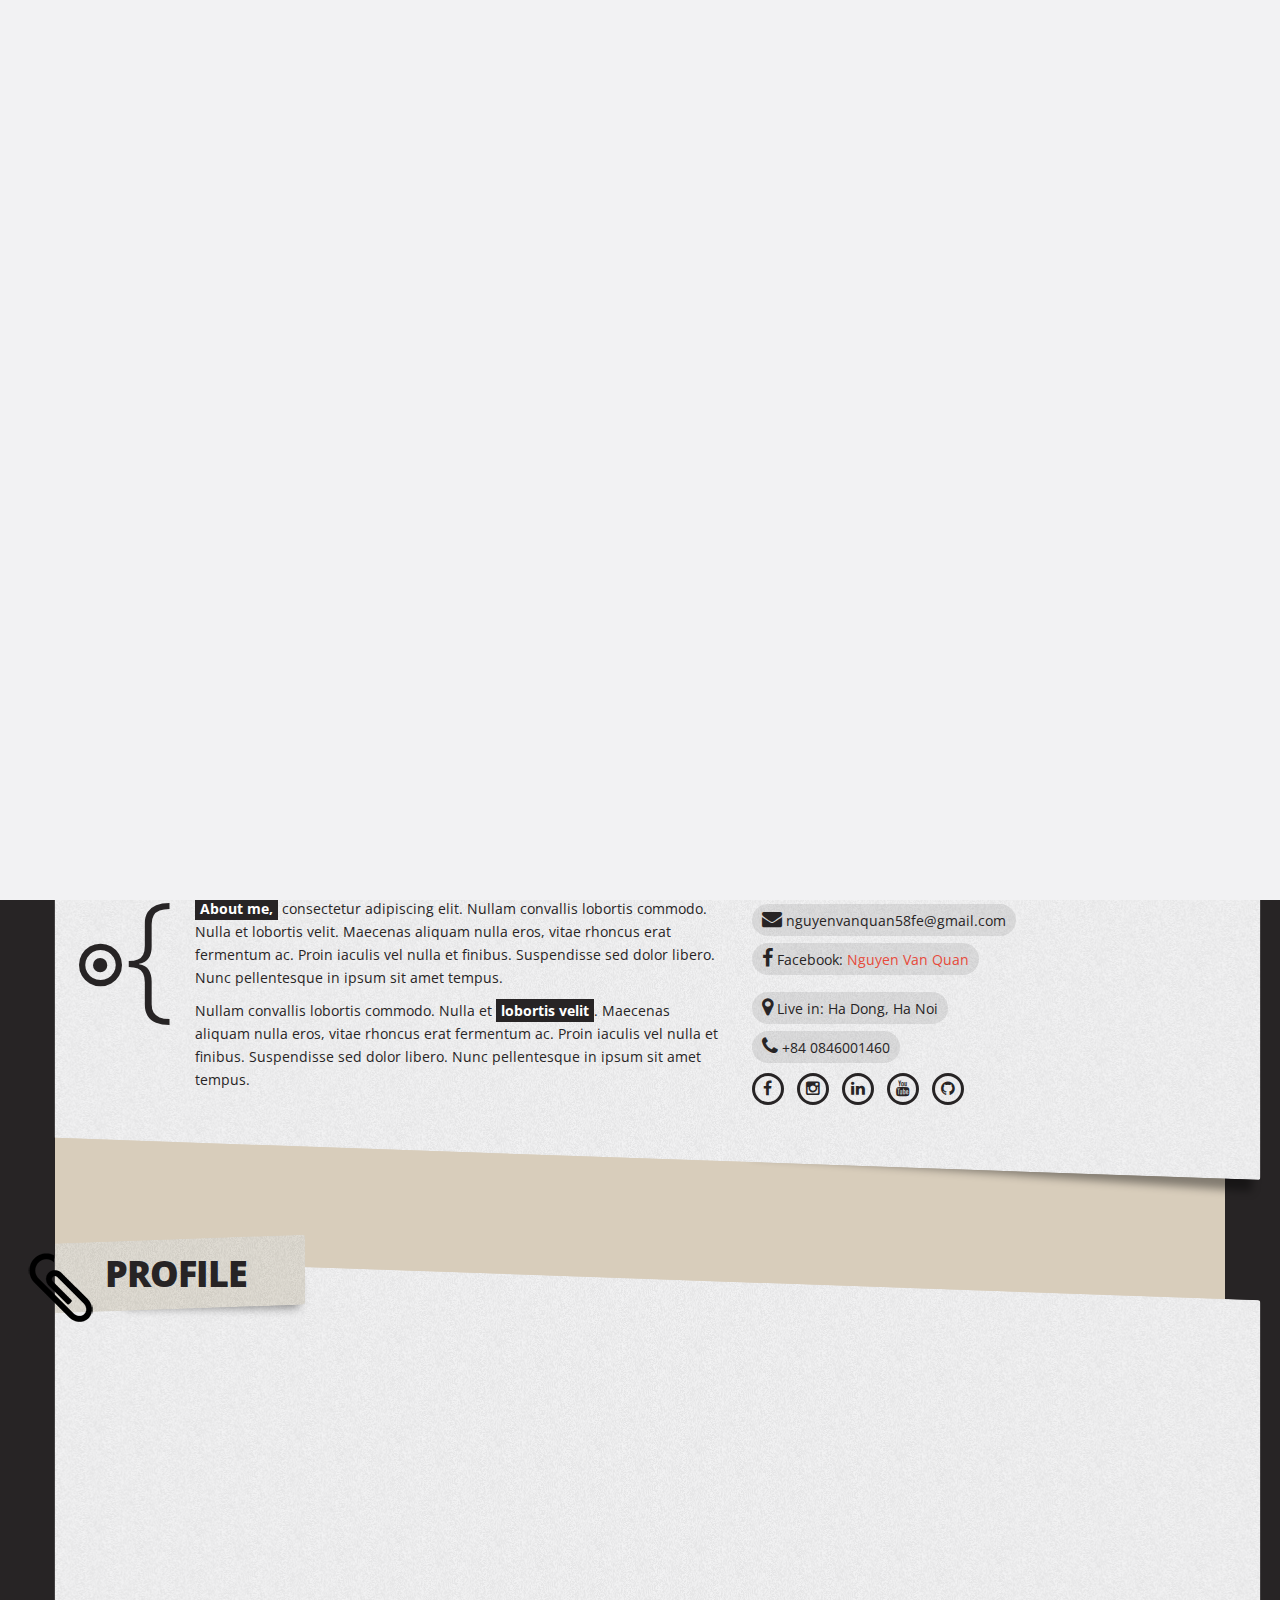
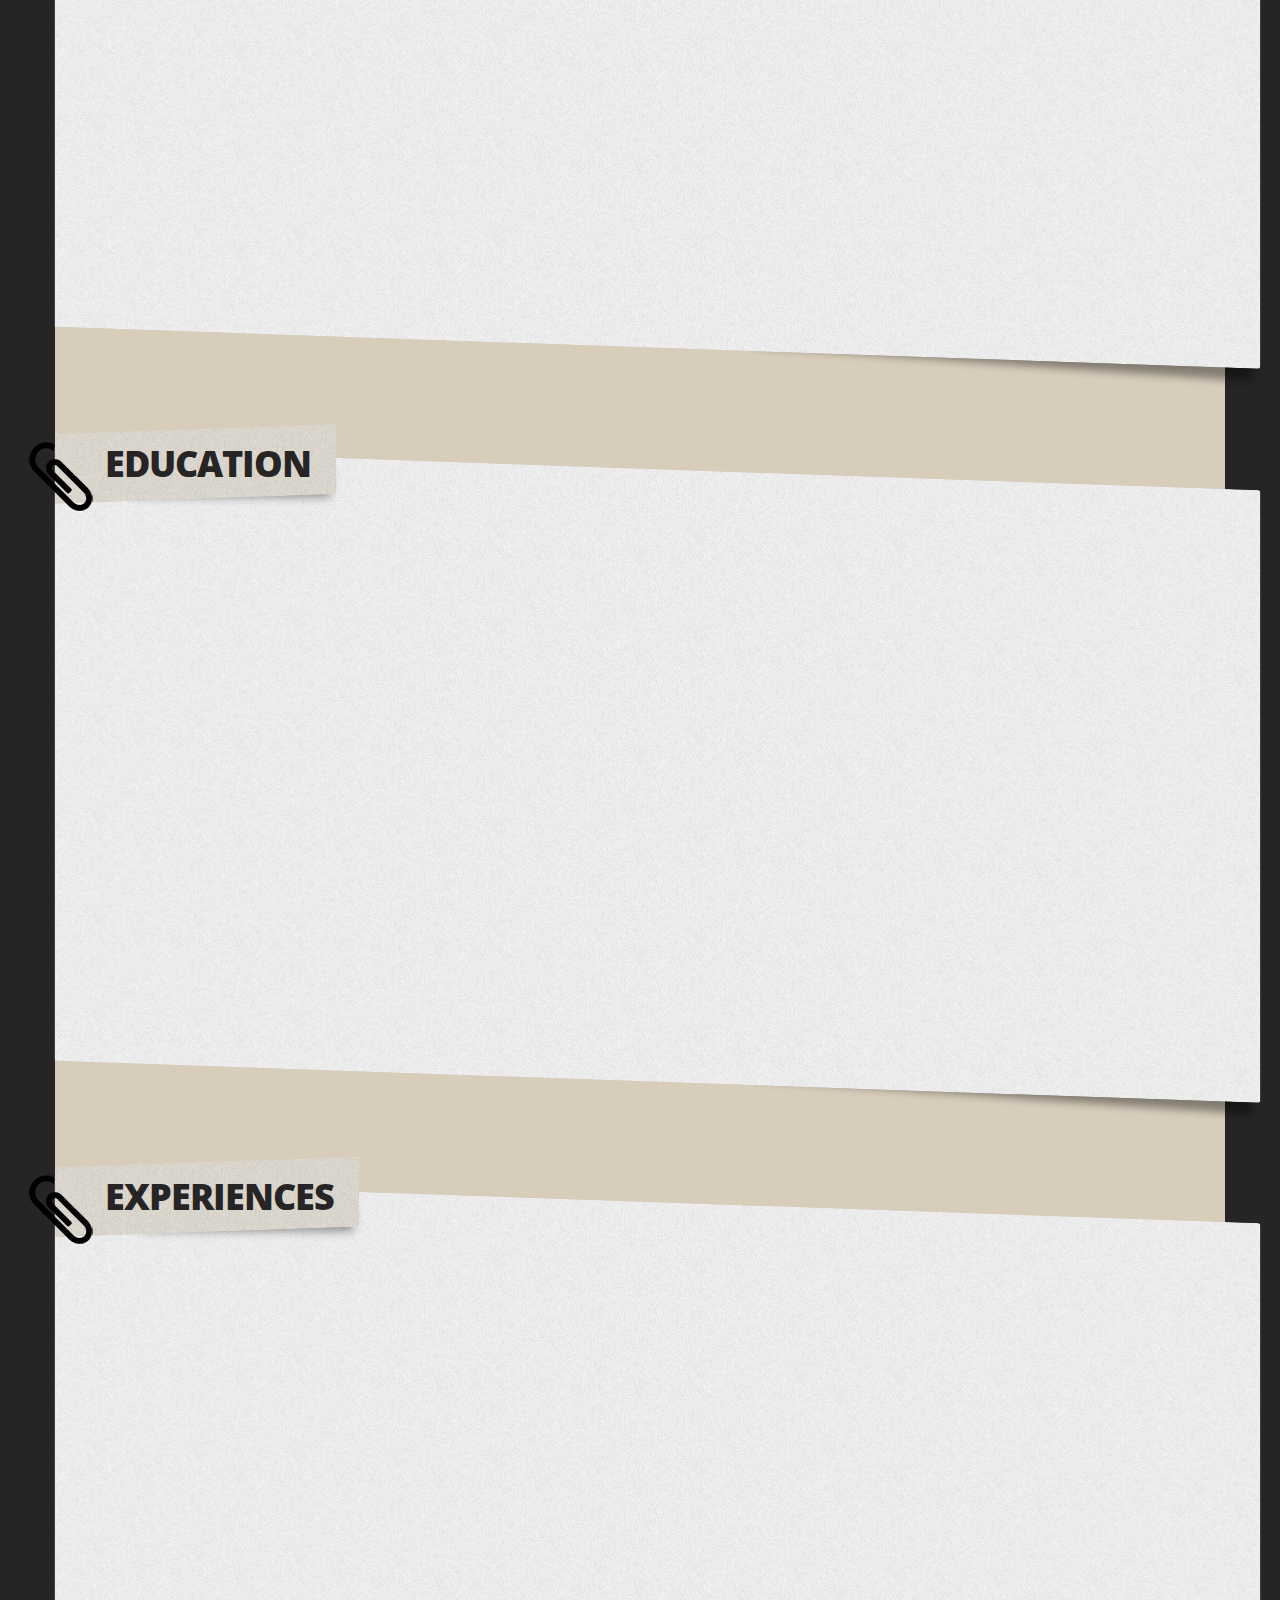
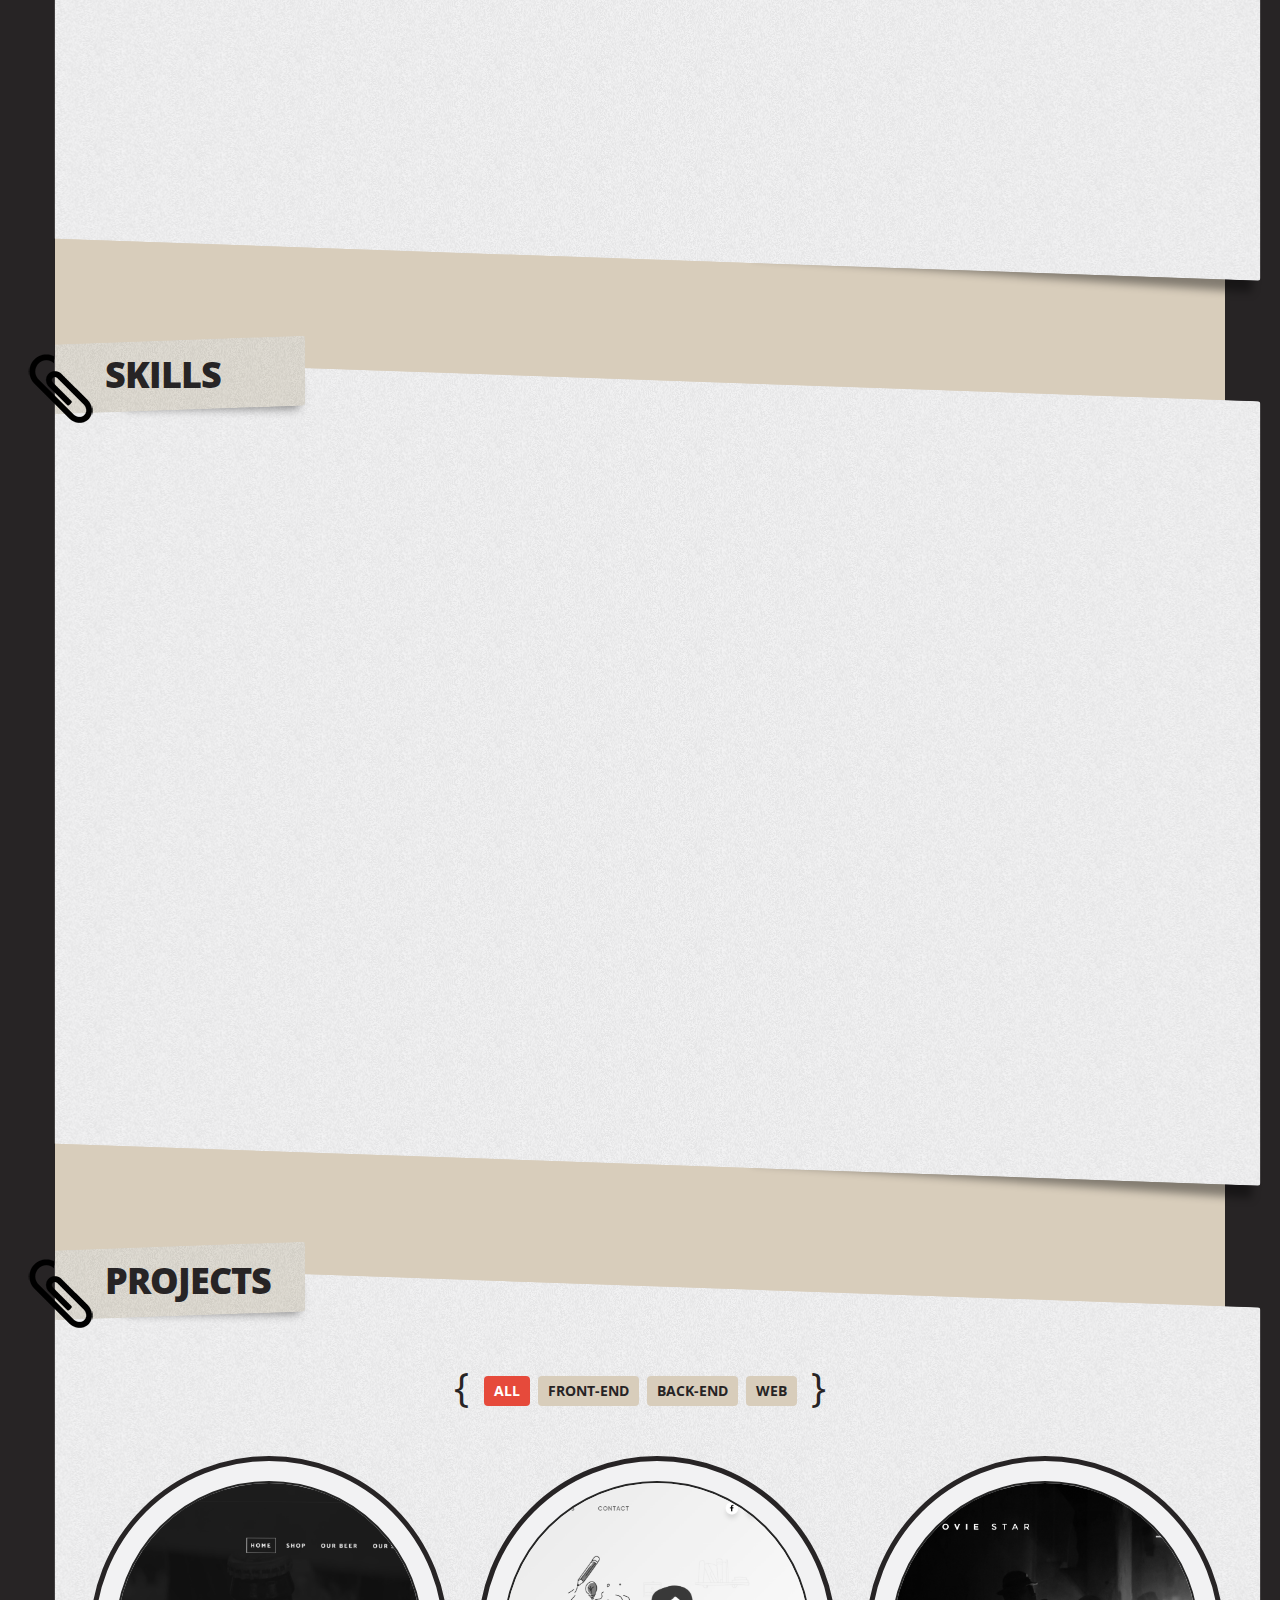
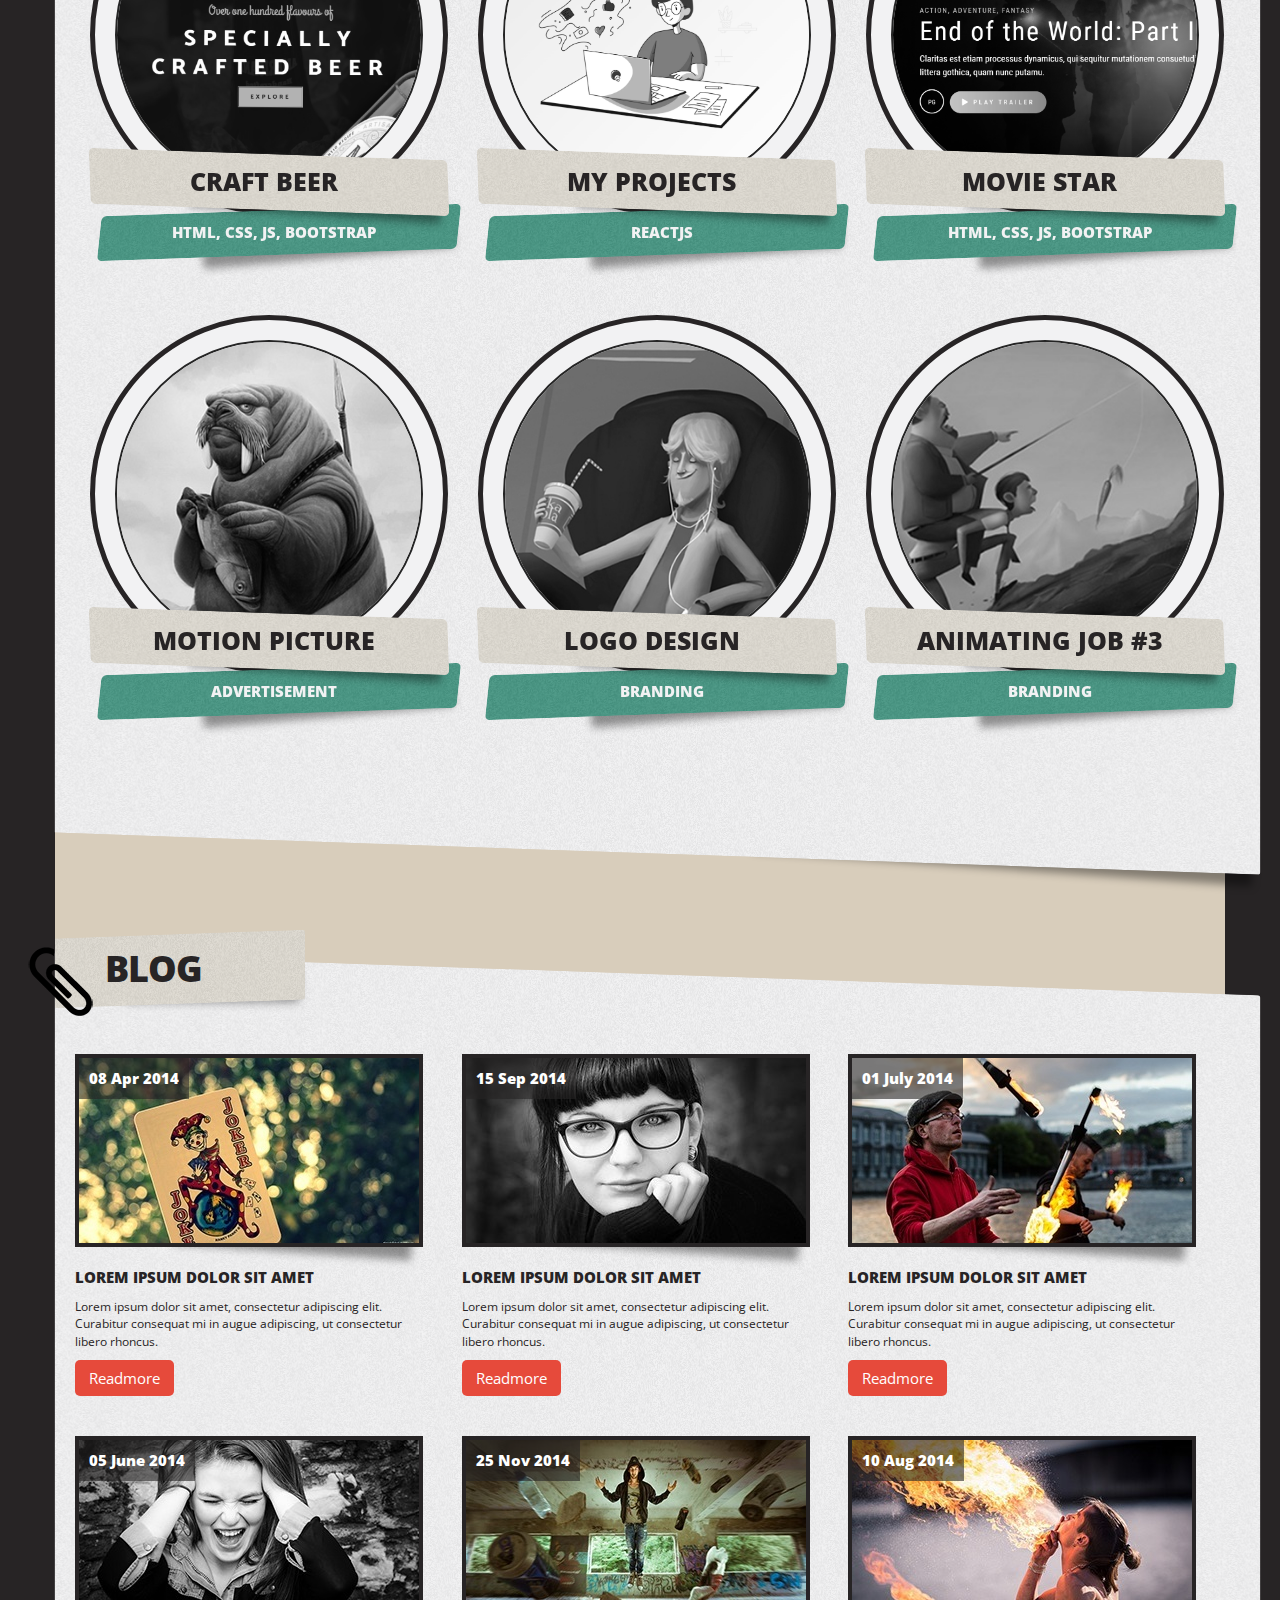
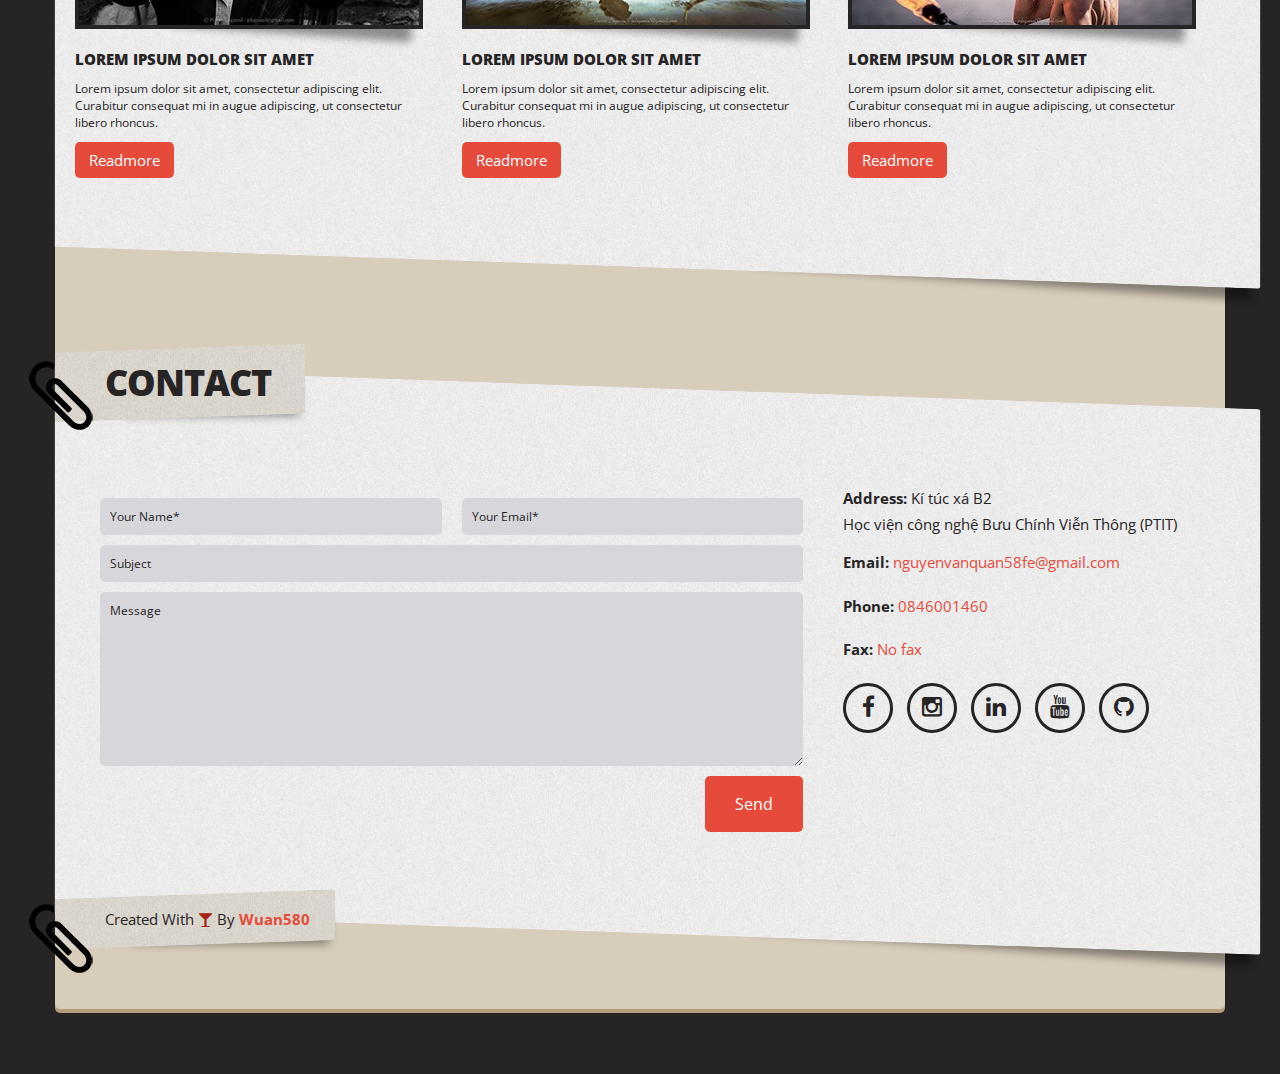
<file: index.html>
<!DOCTYPE html>
<html>

<head>
    <title>Nguyen Van Quan</title>
    <meta http-equiv="Content-Type" content="text/html; charset=UTF-8">
    <meta name="author" content="Nguyen Van Quan">
    <meta name="keywords" content="Responsive, Template">
    <meta name="robots" content="all">
    <link href='http://fonts.googleapis.com/css?family=Open+Sans:300,700,800,400,600' rel='stylesheet' type='text/css'>
    <meta name="viewport" content="width=device-width, initial-scale=1.0">
    <link rel="stylesheet" href="css/prettyPhoto.css">
    <link rel="stylesheet" href="css/animate.css">

    <link rel="stylesheet" href="https://cdnjs.cloudflare.com/ajax/libs/font-awesome/6.1.1/css/all.min.css"
        integrity="sha512-KfkfwYDsLkIlwQp6LFnl8zNdLGxu9YAA1QvwINks4PhcElQSvqcyVLLD9aMhXd13uQjoXtEKNosOWaZqXgel0g=="
        crossorigin="anonymous" referrerpolicy="no-referrer" />
    <link rel="stylesheet" href="css/font-awesome/css/font-awesome.min.css">
    <link rel="stylesheet" href="css/stylesheet.css">



</head>

<body>

    <div id="preloader">
        <div id="status">&nbsp;</div>
        <noscript>JavaScript is off. Please enable to view full site.</noscript>
    </div>

    <div class="wrapper">
        <div class="container">

            <header id="home">

                <div class="head-image bg-image" data-bg-image="images/background-2.jpg">
                    <div class="avatar wow bounceInDown">
                        <img alt="avatar" src="images/avatar2.jpg" />
                    </div>
                </div>

                <div class="sticky-paper-head has-shadow">
                    <div class="content">
                        <div class="social-icons">
                            <ul>
                                <li>
                                    <a class="fa fa-facebook" target="_blank"
                                        href="https://www.facebook.com/quan.nv.0508/"></a>
                                </li>
                                <li>
                                    <a class="fa fa-instagram" target="_blank"
                                        href="https://www.instagram.com/wuan.580/"></a>
                                </li>
                                <li>
                                    <a class="fa fa-linkedin" target="_blank"
                                        href="https://www.linkedin.com/in/quan-nguyen-705109237"></a>
                                </li>
                                <li>
                                    <a class="fa fa-youtube" target="_blank"
                                        href="https://www.youtube.com/channel/UCuV96v3xkGJXYRlUybBu6XA"></a>
                                </li>
                                <li>
                                    <a class="fa fa-github" target="_blank" href="https://github.com/Sasuke0508"></a>
                                </li>
                            </ul>
                        </div>
                    </div>
                </div>

                <div class="col-xs-12  nav-menu top-menu-holder">
                    <nav class="hidden-xs visible-lg ">
                        <ul class="nav">
                            <li class="active">
                                <a href="#home">home</a>
                            </li>
                            <li>
                                <a href="#profile">profile</a>
                            </li>
                            <li>
                                <a href="#education">education</a>
                            </li>
                            <li>
                                <a href="#experiences">experiences</a>
                            </li>
                            <li>
                                <a href="#skills">skills</a>
                            </li>
                            <li>
                                <a href="#projects">projects</a>
                            </li>
                            <li>
                                <a href="#blog">blog</a>
                            </li>
                            <li>
                                <a href="#contact">contact</a>
                            </li>


                        </ul>

                    </nav>

                    <select class="top-drop-menu nav visible-md visible-sm visible-xs hidden-lg">
                        <option value="#home" selected="selected">
                            Home
                        </option>

                        <option value="#profile">
                            Profile
                        </option>
                        <option value="#education">
                            Education
                        </option>
                        <option value="#experiences">
                            Experiences
                        </option>

                        <option value="#skills">
                            Skills
                        </option>

                        <option value="#projects">
                            Portfolio
                        </option>

                        <option value="#contact">
                            Contact
                        </option>

                    </select>
                </div>

            </header>
            <section id="info" class="big-name">
                <div class="sticky-paper-head has-shadow ">
                    <div class="content">
                        <h1>Nguyen Van Quan</h1>
                        <div class="short-tag">
                            Web developer
                        </div>
                    </div>
                </div>
                <div class="sticky-paper-body has-shadow ">
                    <div class="content">
                        <div class="row">
                            <div class="col-xs-12 col-md-7">
                                <div class="le-paragraph">
                                    <p>
                                        <strong>About me,</strong> consectetur adipiscing elit. Nullam convallis
                                        lobortis commodo. Nulla et lobortis velit. Maecenas aliquam nulla eros, vitae
                                        rhoncus erat fermentum ac. Proin iaculis vel nulla et finibus.
                                        Suspendisse sed dolor libero. Nunc pellentesque in ipsum sit amet tempus.
                                    </p>
                                    <p>

                                        Nullam convallis lobortis commodo. Nulla et <strong>lobortis velit</strong>.
                                        Maecenas aliquam nulla eros, vitae rhoncus erat fermentum ac. Proin iaculis vel
                                        nulla et finibus. Suspendisse sed dolor libero. Nunc pellentesque
                                        in ipsum sit amet tempus.
                                    </p>
                                </div>
                            </div>
                            <div class="col-xs-12 col-md-5">
                                <div class="tabled-info-holder">
                                    <ul class="info-holder">
                                        <li>
                                            <div class="info-item">
                                                <i class="fa fa-envelope"></i>
                                                <span>nguyenvanquan58fe@gmail.com</span>
                                            </div>
                                        </li>
                                        <li>
                                            <div class="info-item">
                                                <i class="fa fa-facebook"></i>
                                                <span>Facebook: <a href="https://www.facebook.com/quan.nv.0508/">Nguyen
                                                        Van Quan</a></span>
                                            </div>
                                        </li>

                                    </ul>

                                    <ul class="info-holder">
                                        <li>
                                            <div class="info-item">
                                                <i class="fa fa-map-marker"></i>
                                                <span>Live in: Ha Dong, Ha Noi</span>
                                            </div>
                                        </li>
                                        <li>
                                            <div class="info-item">
                                                <i class="fa fa-phone"></i>
                                                <span>+84 0846001460</span>
                                            </div>
                                        </li>
                                    </ul>
                                    <div class="social-icons small">
                                        <ul>
                                            <li>
                                                <a class="fa fa-facebook" target="_blank"
                                                    href="https://www.facebook.com/quan.nv.0508/"></a>
                                            </li>
                                            <li>
                                                <a class="fa fa-instagram" target="_blank"
                                                    href="https://www.instagram.com/wuan.580/"></a>
                                            </li>
                                            <li>
                                                <a class="fa fa-linkedin" target="_blank"
                                                    href="https://www.linkedin.com/in/quan-nguyen-705109237"></a>
                                            </li>
                                            <li>
                                                <a class="fa fa-youtube" target="_blank"
                                                    href="https://www.youtube.com/channel/UCuV96v3xkGJXYRlUybBu6XA"></a>
                                            </li>
                                            <li>
                                                <a class="fa fa-github" target="_blank"
                                                    href="https://github.com/Sasuke0508"></a>
                                            </li>
                                        </ul>
                                    </div>
                                </div>
                            </div>
                        </div>
                    </div>
                </div>
            </section>

            <hr class="le-hr">

            <section id="profile">
                <div class="sticky-paper-head has-shadow ">
                    <div class="content">
                        <h1>profile</h1>
                    </div>
                </div>
                <div class="sticky-paper-body has-shadow ">
                    <div class="content">
                        <div class="row">
                            <div class="col-xs-12 col-lg-6">
                                <div class="timeline-holder wow bounceInUp">
                                    <div class="timeline-head">
                                        <div class="icon">
                                            <i class="fa fa-user"></i>
                                        </div>
                                    </div>
                                    <div class="timeline-body">
                                        <div class="profile-item timeline-item">
                                            <div class="icon-item left">
                                                <div class="circular-icon ">
                                                    <i class="fa fa-child"></i>
                                                </div>
                                            </div>

                                            <div class="profile-content timeline-content right">
                                                <label>full name</label>
                                                <div class="value">Nguyen Van Quan</div>
                                            </div>

                                        </div>

                                        <div class="profile-item timeline-item">
                                            <div class="icon-item right">
                                                <div class="circular-icon">
                                                    <i class="fa fa-envelope"></i>
                                                </div>

                                            </div>
                                            <div class="profile-content timeline-content left">
                                                <label>email address</label>
                                                <div class="">quan58fe@gmail.com
                                                </div>
                                            </div>

                                        </div>

                                        <div class="profile-item timeline-item">
                                            <div class="icon-item left">
                                                <div class="circular-icon">
                                                    <i class="fa fa-birthday-cake"></i>
                                                </div>

                                            </div>
                                            <div class="profile-content timeline-content right">
                                                <label>birthday</label>
                                                <div class="value">05/08/2000</div>
                                            </div>

                                        </div>


                                        <div class="profile-item timeline-item">
                                            <div class="icon-item right">
                                                <div class="circular-icon ">
                                                    <i class="fa fa-phone"></i>
                                                </div>
                                            </div>

                                            <div class="profile-content timeline-content left">
                                                <label>Phone</label>
                                                <div class="value">0846001460</div>
                                            </div>

                                        </div>


                                        <div class="profile-item timeline-item">
                                            <div class="icon-item left">
                                                <div class="circular-icon left">
                                                    <i class="fa fa-code"></i>
                                                </div>

                                            </div>
                                            <div class="profile-content timeline-content right">
                                                <label>Availability</label>
                                                <div class="value">JavaEE, Spring Boot, ReactJs, MySQL</div>
                                            </div>

                                        </div>
                                    </div>
                                </div>
                            </div>
                            <div class="col-xs-12 col-lg-6">
                                <div class="interests-holder">
                                    <div class="interests-row medium">
                                        <ul>
                                            <li class="wow bounceInDown" data-wow-delay="0.1s">
                                                <i class="fa fa-coffee"></i>
                                                <span>Coffee</span>
                                            </li>
                                            <li class="wow bounceInDown" data-wow-delay="0.2s">
                                                <i class="fa fa-cutlery"></i>
                                                <span>Foods</span>
                                            </li>
                                            <li class="wow bounceInDown" data-wow-delay="0.3s">
                                                <i class="fa fa-graduation-cap"></i>
                                                <span>Science</span>
                                            </li>
                                            <li class="wow bounceInDown" data-wow-delay="0.4s">
                                                <i class="fa fa-leaf"></i>
                                                <span>Nature</span>
                                            </li>
                                        </ul>
                                    </div>
                                    <div class="interests-row big">
                                        <ul>
                                            <li class="wow bounceInDown" data-wow-delay="0.5s">
                                                <i class="fa fa-music"></i>
                                                <span>Music</span>
                                            </li>
                                            <li class="wow bounceInDown" data-wow-delay="0.6s">
                                                <i class="fa fa-plane"></i>
                                                <span>Travel</span>
                                            </li>
                                            <li class="wow bounceInDown" data-wow-delay="0.7s">
                                                <i class="fa fa-film"></i>
                                                <span>Film</span>
                                            </li>
                                            <li class="wow bounceInDown" data-wow-delay="0.8s">
                                                <i class="fa fa-code"></i>
                                                <span>Coding</span>
                                            </li>
                                        </ul>
                                    </div>


                                    <div class="title wow fadeIn">
                                        <h1>hobbies & interests</h1>
                                    </div>
                                    <div class="interests-row big">
                                        <ul>
                                            <li class="wow bounceInDown" data-wow-delay="0.1s">
                                                <i class="fa fa-rocket"></i>
                                                <span>Space</span>
                                            </li>
                                            <li class="wow bounceInDown" data-wow-delay="0.2s">
                                                <i class="fa fa-guitar"></i>
                                                <span>guitar</span>
                                            </li>
                                            <li class="wow bounceInDown" data-wow-delay="0.3s">
                                                <i class="fa fa-paw"></i>
                                                <span>dogs</span>
                                            </li>
                                            <li class="wow bounceInDown" data-wow-delay="0.4s">
                                                <i class="fa fa-camera-retro"></i>
                                                <span>photos</span>
                                            </li>
                                        </ul>
                                    </div>

                                    <div class="interests-row medium">
                                        <ul>
                                            <li class="wow bounceInDown" data-wow-delay="0.5s">
                                                <i class="fa fa-music"></i>
                                                <span>Music</span>
                                            </li>
                                            <li class="wow bounceInDown" data-wow-delay="0.6s">
                                                <i class="fa fa-plane"></i>
                                                <span>Travel</span>
                                            </li>
                                            <li class="wow bounceInDown" data-wow-delay="0.7s">
                                                <i class="fa fa-pencil"></i>
                                                <span>Writing</span>
                                            </li>
                                            <li class="wow bounceInDown" data-wow-delay="0.8s">
                                                <i class="fa fa-coffee"></i>
                                                <span>Coffee</span>
                                            </li>
                                        </ul>
                                    </div>
                                </div>
                            </div>
                        </div>
                    </div>
                </div>
            </section>

            <hr class="le-hr">

            <section id="education">
                <div class="sticky-paper-head has-shadow ">
                    <div class="content">
                        <h1>education</h1>
                    </div>
                </div>

                <div class="sticky-paper-body has-shadow ">
                    <div class="content">
                        <div class="row">
                            <div class="col-xs-12">
                                <div class="timeline-holder wow bounceInUp">
                                    <div class="timeline-head event-head">
                                        <div class="icon">
                                            <i class="fa fa-university"></i>
                                        </div>
                                    </div>
                                    <div class="timeline-body">
                                        <div class="event-item timeline-item">

                                            <div class="event-title left">
                                                <h1>Học viện công nghệ bưu chính viễn thông (PTIT)</h1>
                                                <h4>information technology</h4>
                                            </div>


                                            <div class="event-content timeline-content right">
                                                <p>
                                                    I am currently a 4th year student of PTIT. The major that I
                                                    currently studying is <strong>Information Systems.</strong>The goal
                                                    of
                                                    I want to be a after I graduate from school
                                                    <strong>Fullstack Developer</strong>.
                                                </p>
                                            </div>

                                        </div>


                                        <div class="event-item timeline-item">
                                            <div class="event-content timeline-content left">
                                                <p>
                                                    I started learning web programming in my 2nd year of university. In
                                                    addition to the knowledge
                                                    In-school knowledge about Java, Database, Software analysis and
                                                    design, I also self-taught on the internet about front-end.

                                                </p>

                                            </div>
                                            <div class="event-title right">
                                                <h1>Web Programing</h1>
                                                <h4>Internet</h4>
                                            </div>




                                        </div>


                                        <div class="event-item timeline-item">

                                            <div class="event-title left">
                                                <h1>Orientation</h1>
                                                <h4>2022-2025</h4>
                                            </div>

                                            <div class="event-content timeline-content right">
                                                <p>
                                                    In terms of short-term direction, I want to complete my graduation
                                                    project
                                                    and graduate with a good degree. Within the next 2 years, I hope to
                                                    have can find a suitable working environment and strive to become a
                                                    <strong>junior fullstack developer</strong>.
                                                </p>

                                            </div>

                                        </div>

                                    </div>
                                </div>
                            </div>
                        </div>
                    </div>
                </div>
            </section>

            <hr class="le-hr">

            <section id="experiences">
                <div class="sticky-paper-head has-shadow ">
                    <div class="content">
                        <h1>experiences</h1>
                    </div>
                </div>

                <div class="sticky-paper-body has-shadow ">
                    <div class="content">
                        <div class="row">
                            <div class="col-xs-12">
                                <div class="timeline-holder wow bounceInUp">
                                    <div class="timeline-head event-head">
                                        <div class="icon">
                                            <i class="fa fa-suitcase"></i>
                                        </div>
                                    </div>
                                    <div class="timeline-body">
                                        <div class="event-item timeline-item">

                                            <div class="event-title left">
                                                <h1>front-end developer</h1>
                                                <h4>2019-2021
                                                </h4>
                                            </div>
                                            <div class="event-content timeline-content right">
                                                <p>
                                                    I started learning web programming from the front-end field, this
                                                    time
                                                    My experience is mainly from the self-study process. Some companies
                                                    The technologies that I know are: HTML5, CSS3, JS, JQuery, SASS,
                                                    ReactJS.
                                                    I also do some small projects, you can see the demo
                                                    <a href="">here</a> .
                                                </p>
                                            </div>

                                        </div>


                                        <div class="event-item timeline-item">




                                            <div class="event-content timeline-content left">
                                                <p>
                                                    I used to work at Toshiba with the position of On Job Training from
                                                    October 2021 to March 2022. During this time, I learned a lot about
                                                    the software building process from analysis and design to coding and
                                                    testing. This is also my first job. Thank you so much at Toshiba for
                                                    helping me learn a lot during this time!

                                                </p>

                                            </div>

                                            <div class="event-title right">
                                                <h1>Software engineer</h1>
                                                <h4>Toshiba Software development Viet Nam <small>2021-2022</small></h4>
                                            </div>

                                        </div>


                                        <div class="event-item timeline-item">

                                            <div class="event-title left">
                                                <h1>Back-end web</h1>
                                                <h4>2020-2022</small></h4>
                                            </div>

                                            <div class="event-content timeline-content right">
                                                <p>
                                                    I have learned more about Java back-end, specifically Java EE and
                                                    Spring Boot. Basic knowledge of databases: MySQL, MongoDB. See more
                                                    about my projects <a href="#">here</a>.
                                                </p>

                                            </div>

                                        </div>

                                    </div>
                                </div>
                            </div>
                        </div>
                    </div>
                </div>
            </section>


            <hr class="le-hr">

            <section id="skills">
                <div class="sticky-paper-head has-shadow ">
                    <div class="content">
                        <h1>skills</h1>
                    </div>
                </div>

                <div class="sticky-paper-body has-shadow ">
                    <div class="content">
                        <div class="row">
                            <div class="col-xs-12">
                                <div class="timeline-holder wow bounceInUp">
                                    <div id="skills-head" class="timeline-head">
                                        <div class="icon">
                                            <i class="fa  fa-tasks"></i>
                                        </div>
                                    </div>
                                    <div class="timeline-body">
                                        <div class="skill-holder timeline-item">

                                            <div class="skill-item left">
                                                <div class="skill" data-text="Front-end"
                                                     data-percent="0"
                                                    data-fill="#272425"></div>
                                            </div>

                                            <div class="event-content timeline-content right">
                                                <p>
                                                    HTML5, CSS3, Javascript,
                                                    SCSS/SASS, Bootstrap, Jquery, ReactJs, Redux, React Hooks
                                                </p>
                                            </div>

                                        </div>


                                        <div class="skill-holder timeline-item">
                                            <div class="event-content timeline-content left">
                                                <p>
                                                    Java core, DSA, OOP, JavaEE, Spring Boot, Basic Django
                                                </p>
                                            </div>

                                            <div class="skill-item right">
                                                <div class="skill" data-text="Back-end"
                                                    data-percent="0"
                                                    data-fill="#272425"></div>
                                            </div>

                                        </div>


                                        <div class="skill-holder timeline-item">

                                            <div class="skill-item left">
                                                <div class="skill" data-text="Software design" data-percent="0"
                                                    data-fill="#272425"></div>
                                            </div>

                                            <div class="event-content timeline-content right">
                                                <p>
                                                    UML
                                                </p>
                                            </div>

                                        </div>

                                        <div class="skill-holder timeline-item">


                                            <div class="event-content timeline-content left">
                                                <p>
                                                    MySQL, MongoDB

                                                </p>
                                            </div>

                                            <div class="skill-item right">
                                                <div class="skill" data-text="Database"
                                                    data-percent="0"
                                                    data-fill="#272425"></div>
                                            </div>


                                        </div>

                                    </div>
                                </div>
                            </div>
                        </div>
                    </div>
                </div>
            </section>


            <hr class="le-hr">

            <section id="projects">
                <div class="sticky-paper-head has-shadow ">
                    <div class="content">
                        <h1>Projects</h1>
                    </div>
                </div>

                <div class="sticky-paper-body has-shadow ">
                    <div class="content">
                        <div class="row">
                            <div class="col-xs-12">
                                <div class="portfolio-holder">
                                    <div id="filters" class="group-selectors">
                                        <a class="active" href="#all" data-filter="*">all</a>
                                        <a href="#frontend" data-filter=".frontend">Front-end</a>

                                        <a href="#backend" data-filter=".backend">Back-end</a>
                                        <a href="#web" data-filter=".web">web</a>
                                    </div>

                                    <div id="portfolio-grid" class="row">
                                        <figure class="col-xs-12 col-sm-6 col-md-4 portfolio-item frontend">
                                            <a target="blank" href="https://klevermedia.co.uk/html_templates/craft_beer_nation_html/">
                                                <img alt="" src="images/projects/craftBeer3.png" />
                                            </a>
                                            <div class="holder">
                                                <div class="paper  has-shadow title">
                                                    <div class="content">
                                                        Craft Beer
                                                    </div>
                                                </div>

                                                <div class="paper  has-shadow category">
                                                    <div class="content">
                                                        HTML, CSS, JS, Bootstrap
                                                    </div>
                                                </div>
                                            </div>
                                        </figure>

                                        <figure class="col-xs-12 col-sm-6 col-md-4 portfolio-item frontend">
                                            <a target="blank" href="https://sasuke0508.github.io/MyProjects/">
                                                <img alt="" src="images/projects/myProjects-resize.png" />
                                            </a>

                                            <div class="holder">
                                                <div class="paper  has-shadow title">
                                                    <div class="content">
                                                        My Projects
                                                    </div>

                                                </div>

                                                <div class="paper  has-shadow category">
                                                    <div class="content">
                                                        ReactJS
                                                    </div>
                                                </div>
                                            </div>
                                        </figure>

                                        <figure class="col-xs-12 col-sm-6 col-md-4 portfolio-item frontend">
                                            <a target="blank" href="https://sasuke0508.github.io/">
                                                <img alt="" src="images/projects/movieStar-resize.png" />
                                            </a>
                                            <div class="holder">
                                                <div class="paper  has-shadow title">
                                                    <div class="content">
                                                        Movie Star
                                                    </div>

                                                </div>

                                                <div class="paper  has-shadow category">
                                                    <div class="content">
                                                        HTML, CSS, JS, Bootstrap
                                                    </div>
                                                </div>
                                            </div>
                                        </figure>

                                        <figure class="col-xs-12 col-sm-6 col-md-4 portfolio-item advertisement web">
                                            <a data-rel="prettyphoto" href="images/portfolio/work03.jpg">
                                                <img alt="" src="images/portfolio/work03.jpg" />
                                            </a>
                                            <div class="holder">
                                                <div class="paper  has-shadow title">
                                                    <div class="content">
                                                        motion picture
                                                    </div>

                                                </div>

                                                <div class="paper  has-shadow category">
                                                    <div class="content">
                                                        advertisement
                                                    </div>
                                                </div>
                                            </div>
                                        </figure>
                                        <figure class="col-xs-12 col-sm-6 col-md-4 portfolio-item branding">
                                            <a data-rel="prettyphoto" href="images/portfolio/work05.jpg">
                                                <img alt="" src="images/portfolio/work05.jpg" />
                                            </a>
                                            <div class="holder">
                                                <div class="paper  has-shadow title">
                                                    <div class="content">
                                                        logo design
                                                    </div>

                                                </div>

                                                <div class="paper  has-shadow category">
                                                    <div class="content">
                                                        branding
                                                    </div>
                                                </div>
                                            </div>
                                        </figure>

                                        <figure class="col-xs-12 col-sm-6 col-md-4 portfolio-item branding">
                                            <a data-rel="prettyphoto" href="images/portfolio/work06.jpg">
                                                <img alt="" src="images/portfolio/work06.jpg" />
                                            </a>
                                            <div class="holder">
                                                <div class="paper  has-shadow title">
                                                    <div class="content">
                                                        animating job #3
                                                    </div>

                                                </div>

                                                <div class="paper  has-shadow category">
                                                    <div class="content">
                                                        branding
                                                    </div>
                                                </div>
                                            </div>
                                        </figure>

                                    </div>
                                </div>
                            </div>
                        </div>
                    </div>
                </div>
            </section>

            <hr class="le-hr">

            <section id="blog">
                <div class="sticky-paper-head has-shadow ">
                    <div class="content">
                        <h1>Blog</h1>
                    </div>
                </div>

                <div class="sticky-paper-body has-shadow ">
                    <div class="content">
                        <div class="row">
                            <div class="col-xs-12">
                                <div class="blog-list-holder row">


                                    <div class="blog-item item col-xs-12 col-md-6 col-lg-4">

                                        <div class="thumb has-shadow">
                                            <div class="date">
                                                08 Apr 2014
                                            </div>
                                            <img alt="" src="images/blog/img01.jpg" />
                                        </div>
                                        <div class="info-area">

                                            <div class="title">
                                                Lorem ipsum dolor sit amet
                                            </div>
                                            <div class="excerpt">
                                                <p>
                                                    Lorem ipsum dolor sit amet, consectetur adipiscing elit. Curabitur
                                                    consequat mi in augue adipiscing, ut consectetur libero rhoncus.
                                                </p>
                                            </div>

                                            <a class="le-btn" href="single-post.html">readmore</a>
                                        </div>


                                    </div>

                                    <div class="blog-item item col-xs-12 col-md-6 col-lg-4">

                                        <div class="thumb has-shadow">
                                            <div class="date ">
                                                15 Sep 2014
                                            </div>
                                            <img alt="" src="images/blog/img02.jpg" />
                                        </div>
                                        <div class="info-area">

                                            <div class="title">
                                                Lorem ipsum dolor sit amet
                                            </div>
                                            <div class="excerpt">
                                                <p>
                                                    Lorem ipsum dolor sit amet, consectetur adipiscing elit. Curabitur
                                                    consequat mi in augue adipiscing, ut consectetur libero rhoncus.
                                                </p>
                                            </div>

                                            <a class="le-btn" href="single-post.html">readmore</a>

                                        </div>

                                    </div>



                                    <div class="blog-item item col-xs-12 col-md-6 col-lg-4">

                                        <div class="thumb has-shadow">
                                            <div class="date ">
                                                01 July 2014
                                            </div>
                                            <img alt="" src="images/blog/img03.jpg" />
                                        </div>
                                        <div class="info-area">

                                            <div class="title">
                                                Lorem ipsum dolor sit amet
                                            </div>
                                            <div class="excerpt">
                                                <p>
                                                    Lorem ipsum dolor sit amet, consectetur adipiscing elit. Curabitur
                                                    consequat mi in augue adipiscing, ut consectetur libero rhoncus.
                                                </p>
                                            </div>

                                            <a class="le-btn" href="single-post.html">readmore</a>

                                        </div>

                                    </div>



                                    <div class="blog-item item col-xs-12 col-md-6 col-lg-4">

                                        <div class="thumb has-shadow">
                                            <div class="date">
                                                05 June 2014
                                            </div>
                                            <img alt="" src="images/blog/img04.jpg" />
                                        </div>
                                        <div class="info-area">

                                            <div class="title">
                                                Lorem ipsum dolor sit amet
                                            </div>
                                            <div class="excerpt">
                                                <p>
                                                    Lorem ipsum dolor sit amet, consectetur adipiscing elit. Curabitur
                                                    consequat mi in augue adipiscing, ut consectetur libero rhoncus.
                                                </p>
                                            </div>

                                            <a class="le-btn" href="single-post.html">readmore</a>
                                        </div>


                                    </div>


                                    <div class="blog-item item col-xs-12 col-md-6 col-lg-4">

                                        <div class="thumb has-shadow">
                                            <div class="date">

                                                25 Nov 2014

                                            </div>
                                            <img alt="" src="images/blog/img05.jpg" />
                                        </div>
                                        <div class="info-area">

                                            <div class="title">
                                                Lorem ipsum dolor sit amet
                                            </div>
                                            <div class="excerpt">
                                                <p>
                                                    Lorem ipsum dolor sit amet, consectetur adipiscing elit. Curabitur
                                                    consequat mi in augue adipiscing, ut consectetur libero rhoncus.
                                                </p>
                                            </div>

                                            <a class="le-btn" href="single-post.html">readmore</a>

                                        </div>

                                    </div>



                                    <div class="blog-item item col-xs-12 col-md-6 col-lg-4">

                                        <div class="thumb has-shadow">
                                            <div class="date">

                                                10 Aug 2014

                                            </div>
                                            <img alt="" src="images/blog/img06.jpg" />
                                        </div>
                                        <div class="info-area">

                                            <div class="title">
                                                Lorem ipsum dolor sit amet
                                            </div>
                                            <div class="excerpt">
                                                <p>
                                                    Lorem ipsum dolor sit amet, consectetur adipiscing elit. Curabitur
                                                    consequat mi in augue adipiscing, ut consectetur libero rhoncus.
                                                </p>
                                            </div>

                                            <a class="le-btn" href="single-post.html">readmore</a>

                                        </div>

                                    </div>


                                </div>
                            </div>
                        </div>
                    </div>
                </div>
            </section>

            <hr class="le-hr">


            <section id="contact">
                <div class="sticky-paper-head has-shadow ">
                    <div class="content">
                        <h1>contact</h1>
                    </div>
                </div>

                <div class="sticky-paper-body has-shadow ">
                    <div class="content">
                        <div class="row row-contact">

                            <div class="col-xs-12 col-md-8">
                                <div class="contact-form-holder">

                                    <div class="message-box"></div>

                                    <form id="contact-form" action="mailto:nguyenvanquan58fe@gmail.com"
                                        class="contact-form" enctype="multipart/form-data" name="EmailForm"
                                        method="post">

                                        <div class="col-xs-12 col-sm-6 no-margin">
                                            <div class="control-group">

                                                <div class="controls">


                                                    <input id="cname" data-placeholder="Your Name*" name="name"
                                                        size="25" class="le-input  required col-xs-12" />

                                                </div>
                                            </div>
                                        </div>

                                        <div class="col-xs-12 col-sm-6 no-margin">
                                            <div class="control-group">

                                                <div class="controls">


                                                    <input id="cemail" data-placeholder="Your Email*" name="email"
                                                        class="le-input  required email col-xs-12" />
                                                </div>
                                            </div>
                                        </div>


                                        <div class="col-xs-12  no-margin">
                                            <div class="control-group">

                                                <div class="controls">


                                                    <input id="subject" data-placeholder="Subject" name="subject"
                                                        size="25" class="le-input col-xs-12" />

                                                </div>
                                            </div>
                                        </div>


                                        <div class="col-xs-12 no-margin">
                                            <div class="control-group">

                                                <div class="controls">


                                                    <textarea id="ccomment" class=" le-input col-xs-12 no-margin"
                                                        name="message" rows="9" cols="5"
                                                        data-placeholder="Message"></textarea>


                                                </div>
                                            </div>
                                        </div>



                                        <div class="col-xs-12 no-margin">
                                            <div class="button-holder">
                                                <input class="submit  le-btn big" type="submit" value="send" />
                                            </div>
                                            <div id="loading" class="pull-right">
                                                <img alt="" src="images/loader.gif" />
                                            </div>
                                        </div>





                                    </form>
                                </div>
                            </div>

                            <div class="col-xs-12 col-md-4">
                                <div class="contact-info">

                                    <ul>
                                        <li>
                                            <label>address:</label> Kí túc xá B2<br>Học viện công nghệ Bưu Chính Viễn
                                            Thông (PTIT)
                                        </li>
                                        <li>
                                            <label>email:</label> <a
                                                href="mailto:nguyenvanquan58fe@gmail.com">nguyenvanquan58fe@gmail.com</a>
                                        </li>
                                        <li>
                                            <label>phone:</label> <a href="tel:0846001460">0846001460</a>
                                        </li>
                                        <li>
                                            <label>fax:</label> <a href="#">No fax</a>
                                        </li>
                                    </ul>

                                    <div class="social-icons">
                                        <ul>
                                            <li>
                                                <a class="fa fa-facebook" target="_blank"
                                                    href="https://www.facebook.com/quan.nv.0508/"></a>
                                            </li>
                                            <li>
                                                <a class="fa fa-instagram" target="_blank"
                                                    href="https://www.instagram.com/wuan.580/"></a>
                                            </li>
                                            <li>
                                                <a class="fa fa-linkedin" target="_blank"
                                                    href="https://www.linkedin.com/in/quan-nguyen-705109237"></a>
                                            </li>
                                            <li>
                                                <a class="fa fa-youtube" target="_blank"
                                                    href="https://www.youtube.com/channel/UCuV96v3xkGJXYRlUybBu6XA"></a>
                                            </li>
                                            <li>
                                                <a class="fa fa-github" target="_blank"
                                                    href="https://github.com/Sasuke0508"></a>
                                            </li>
                                        </ul>
                                    </div>
                                </div>
                            </div>

                        </div>
                    </div>
                </div>
            </section>



            <section id="footer">
                <div class="sticky-paper-head has-shadow">
                    <div class="content">
                        <div class="copyright">
                            created with <i class="fa fa-glass"></i> by <a class="bold"
                                href="https://github.com/Sasuke0508">Wuan580</a>
                        </div>
                    </div>
                </div>
            </section>


        </div>

    </div>

    <a class="goto-top" href="#gotop"></a>


    <script src="js/jquery-1.11.1.min.js"></script>
    <script src="js/jquery-migrate-1.2.1.min.js"></script>
    <script src="css/bootstrap/js/bootstrap.min.js"></script>

    <script type="text/javascript" src="js/css_browser_selector.js"></script>

    <script type="text/javascript" src="js/jquery.easing-1.3.js"></script>

    <script type="text/javascript" src="js/jquery.prettyPhoto.js"></script>
    <script type="text/javascript" src="js/jquery.validate.js"></script>
    <script type="text/javascript" src="js/jquery.address-1.5.min.js"></script>
    <script type="text/javascript" src="js/jquery.isotope.min.js"></script>
    <script type="text/javascript" src="js/jquery.circliful.min.js"></script>
    <script type="text/javascript" src="js/wow.min.js"></script>

    <script type="text/javascript" src="js/jquery.circliful.min.js"></script>

    <script type="text/javascript" src="js/script.js"></script>

</body>


</html>
</file>
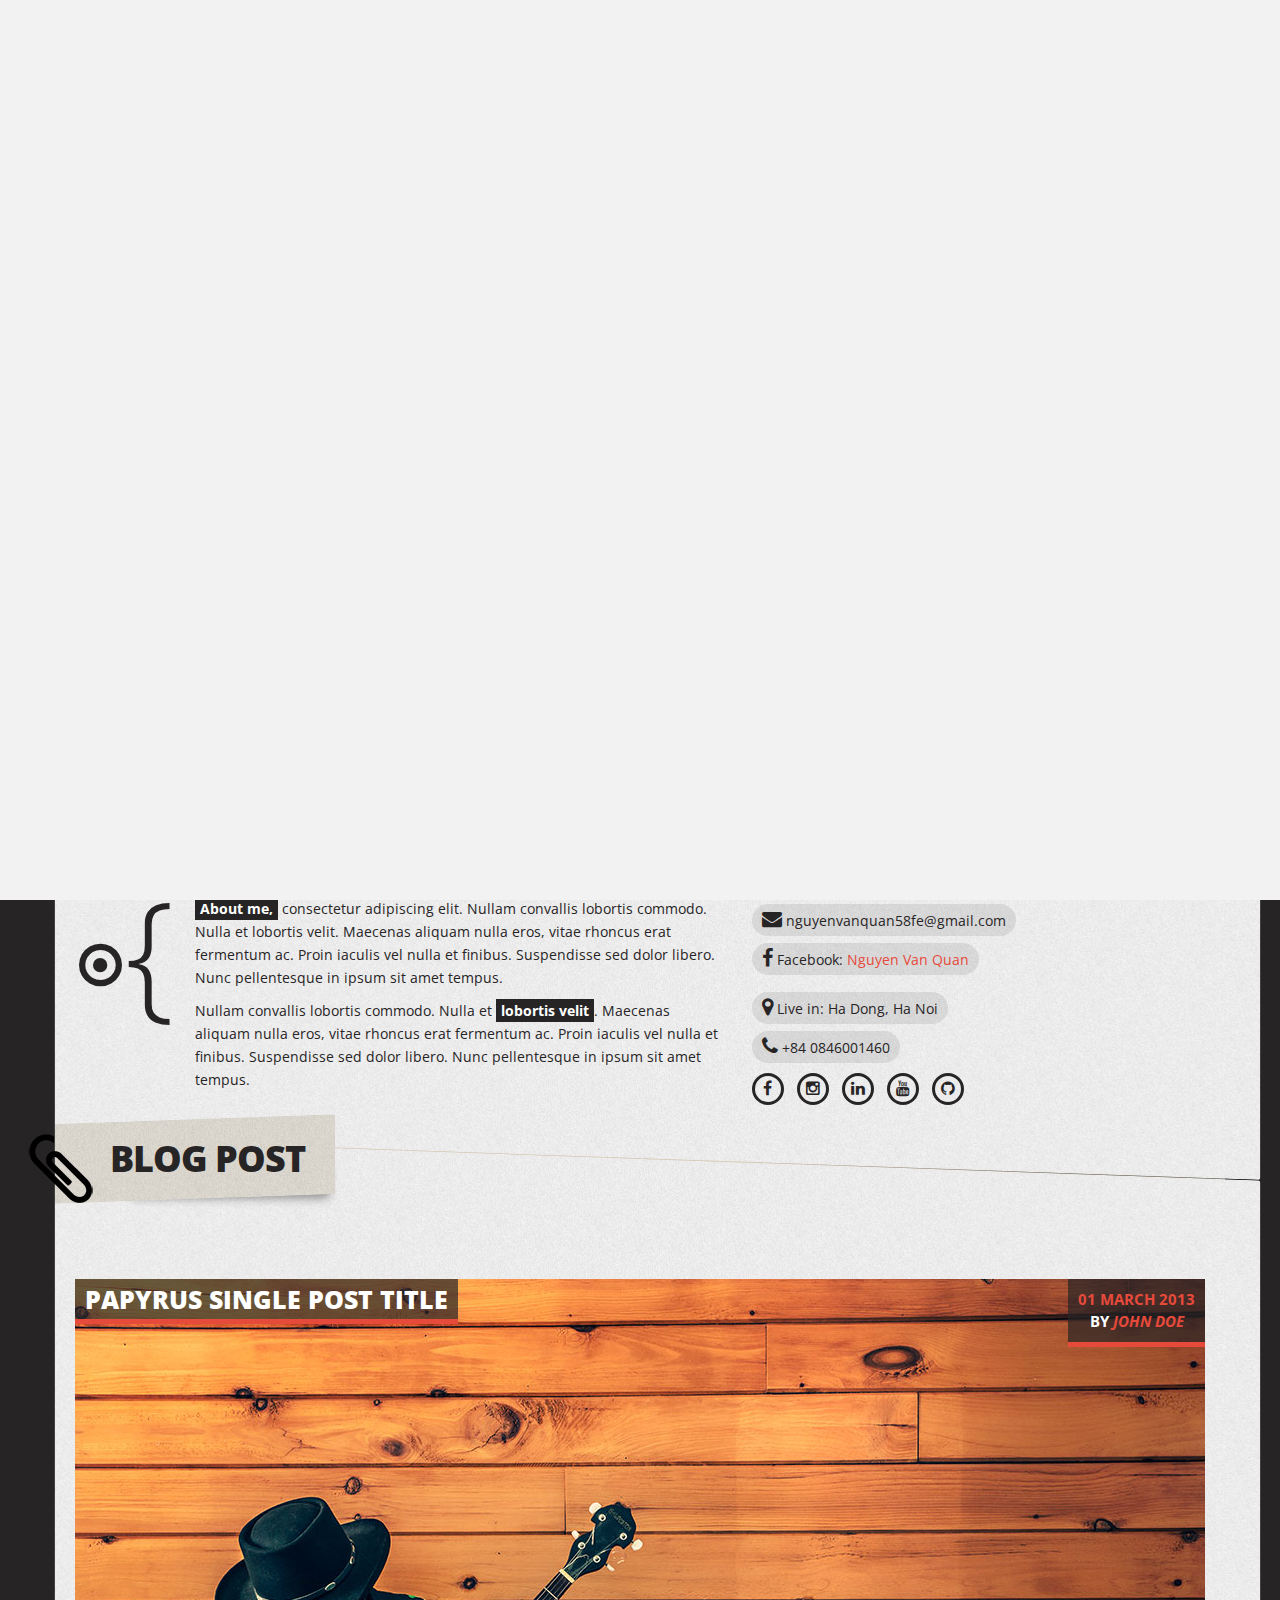
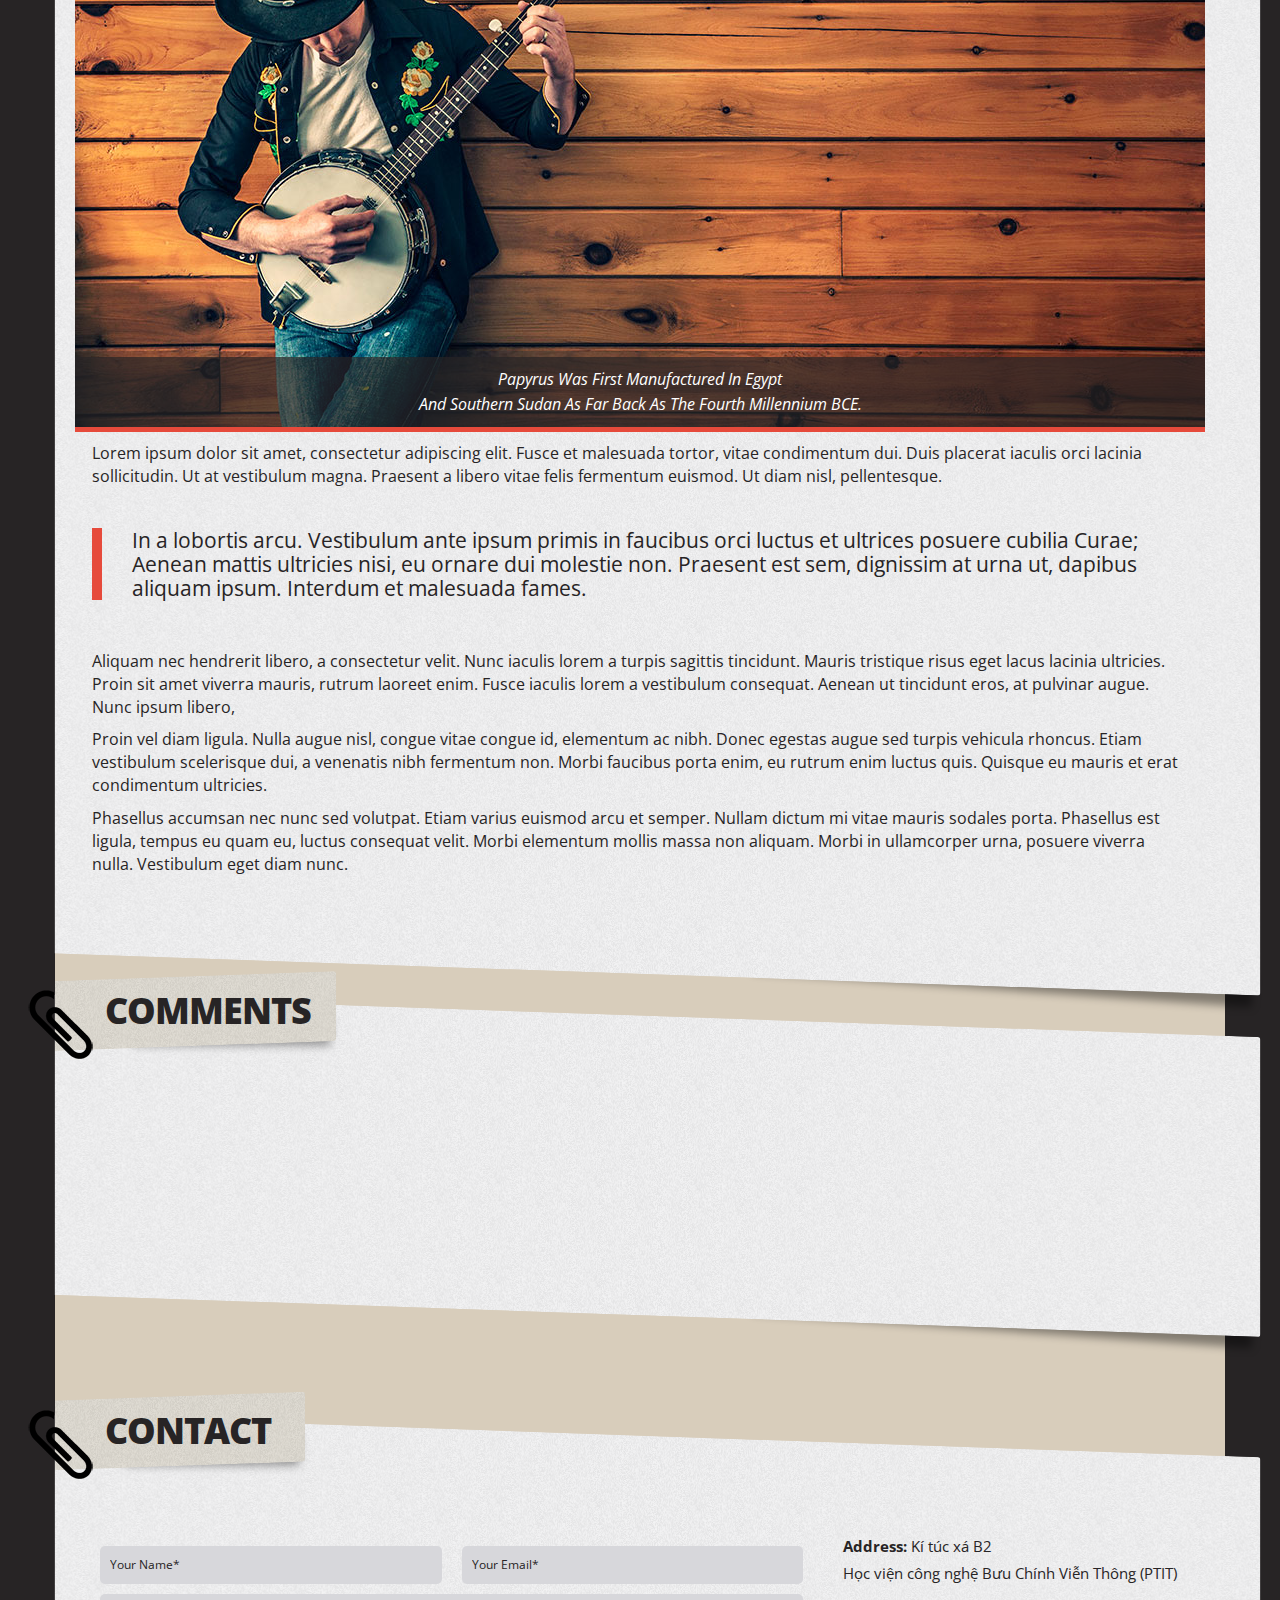
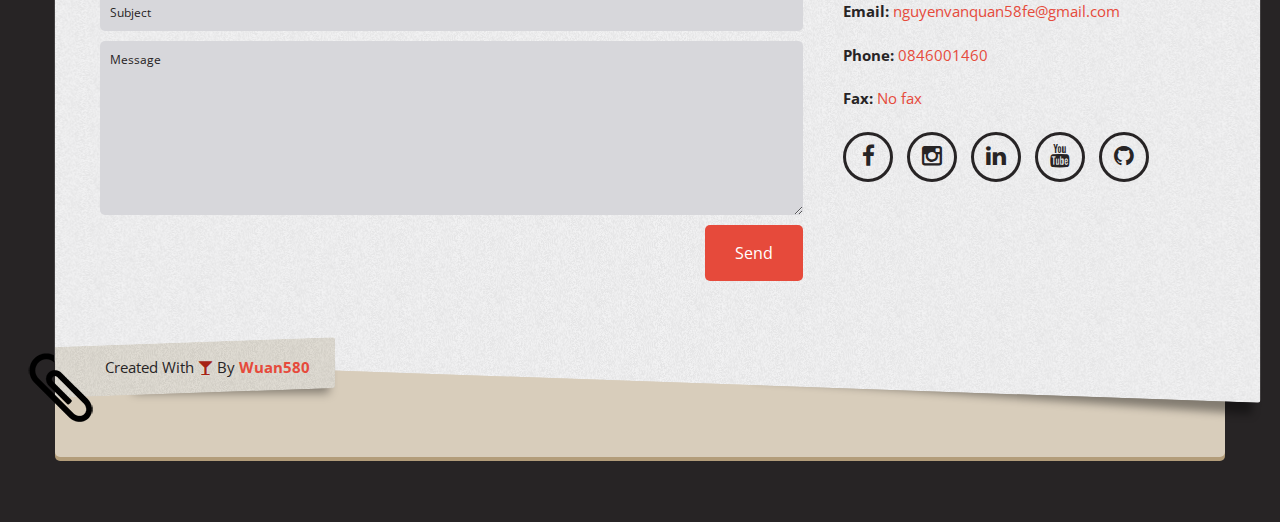
<file: single-post.html>
<!DOCTYPE html>
<html>

<head>
    <title>Nguyen Van Quan</title>
    <meta http-equiv="Content-Type" content="text/html; charset=UTF-8">
    <meta name="author" content="Nguyen Van Quan">
    <meta name="keywords" content="Responsive, Template">
    <meta name="robots" content="all">
    <link href='http://fonts.googleapis.com/css?family=Open+Sans:300,700,800,400,600' rel='stylesheet' type='text/css'>
    <meta name="viewport" content="width=device-width, initial-scale=1.0">
    <link rel="stylesheet" href="css/prettyPhoto.css">
    <link rel="stylesheet" href="css/animate.css">

    <link rel="stylesheet" href="https://cdnjs.cloudflare.com/ajax/libs/font-awesome/6.1.1/css/all.min.css"
        integrity="sha512-KfkfwYDsLkIlwQp6LFnl8zNdLGxu9YAA1QvwINks4PhcElQSvqcyVLLD9aMhXd13uQjoXtEKNosOWaZqXgel0g=="
        crossorigin="anonymous" referrerpolicy="no-referrer" />
    <link rel="stylesheet" href="css/font-awesome/css/font-awesome.min.css">
    <link rel="stylesheet" href="css/stylesheet.css">



</head>

<body>

    <div id="preloader">
        <div id="status">&nbsp;</div>
        <noscript>JavaScript is off. Please enable to view full site.</noscript>
    </div>

    <div class="wrapper">
        <div class="container">

            <header id="home">

                <div class="head-image bg-image" data-bg-image="images/background-2.jpg">
                    <div class="avatar wow bounceInDown">
                        <img alt="avatar" src="images/avatar.jpg" />
                    </div>
                </div>

                <div class="sticky-paper-head has-shadow">
                    <div class="content">
                        <div class="social-icons">
                            <ul>
                                <li>
                                    <a class="fa fa-facebook" target="_blank"
                                        href="https://www.facebook.com/quan.nv.0508/"></a>
                                </li>
                                <li>
                                    <a class="fa fa-instagram" target="_blank"
                                        href="https://www.instagram.com/wuan.580/"></a>
                                </li>
                                <li>
                                    <a class="fa fa-linkedin" target="_blank"
                                        href="https://www.linkedin.com/in/quan-nguyen-705109237"></a>
                                </li>
                                <li>
                                    <a class="fa fa-youtube" target="_blank"
                                        href="https://www.youtube.com/channel/UCuV96v3xkGJXYRlUybBu6XA"></a>
                                </li>
                                <li>
                                    <a class="fa fa-github" target="_blank" href="https://github.com/Sasuke0508"></a>
                                </li>
                            </ul>
                        </div>
                    </div>
                </div>

                <div class="col-xs-12  nav-menu top-menu-holder">
                    <nav class="hidden-xs visible-lg ">
                        <ul class="nav">
                            <li class="active">
                                <a href="#home">home</a>
                            </li>
                            <li>
                                <a href="#profile">profile</a>
                            </li>
                            <li>
                                <a href="#education">education</a>
                            </li>
                            <li>
                                <a href="#experiences">experiences</a>
                            </li>
                            <li>
                                <a href="#skills">skills</a>
                            </li>
                            <li>
                                <a href="#projects">projects</a>
                            </li>
                            <li>
                                <a href="#blog">blog</a>
                            </li>
                            <li>
                                <a href="#contact">contact</a>
                            </li>


                        </ul>

                    </nav>

                    <select class="top-drop-menu nav visible-md visible-sm visible-xs hidden-lg">
                        <option value="#home" selected="selected">
                            Home
                        </option>

                        <option value="#profile">
                            Profile
                        </option>
                        <option value="#education">
                            Education
                        </option>
                        <option value="#experiences">
                            Experiences
                        </option>

                        <option value="#skills">
                            Skills
                        </option>

                        <option value="#projects">
                            Portfolio
                        </option>

                        <option value="#contact">
                            Contact
                        </option>

                    </select>
                </div>

            </header>
            <section id="info" class="big-name">
                <div class="sticky-paper-head has-shadow ">
                    <div class="content">
                        <h1>Nguyen Van Quan</h1>
                        <div class="short-tag">
                            Web developer
                        </div>
                    </div>
                </div>
                <div class="sticky-paper-body has-shadow ">
                    <div class="content">
                        <div class="row">
                            <div class="col-xs-12 col-md-7">
                                <div class="le-paragraph">
                                    <p>
                                        <strong>About me,</strong> consectetur adipiscing elit. Nullam convallis
                                        lobortis commodo. Nulla et lobortis velit. Maecenas aliquam nulla eros, vitae
                                        rhoncus erat fermentum ac. Proin iaculis vel nulla et finibus.
                                        Suspendisse sed dolor libero. Nunc pellentesque in ipsum sit amet tempus.
                                    </p>
                                    <p>

                                        Nullam convallis lobortis commodo. Nulla et <strong>lobortis velit</strong>.
                                        Maecenas aliquam nulla eros, vitae rhoncus erat fermentum ac. Proin iaculis vel
                                        nulla et finibus. Suspendisse sed dolor libero. Nunc pellentesque
                                        in ipsum sit amet tempus.
                                    </p>
                                </div>
                            </div>
                            <div class="col-xs-12 col-md-5">
                                <div class="tabled-info-holder">
                                    <ul class="info-holder">
                                        <li>
                                            <div class="info-item">
                                                <i class="fa fa-envelope"></i>
                                                <span>nguyenvanquan58fe@gmail.com</span>
                                            </div>
                                        </li>
                                        <li>
                                            <div class="info-item">
                                                <i class="fa fa-facebook"></i>
                                                <span>Facebook: <a href="https://www.facebook.com/quan.nv.0508/">Nguyen
                                                        Van Quan</a></span>
                                            </div>
                                        </li>

                                    </ul>

                                    <ul class="info-holder">
                                        <li>
                                            <div class="info-item">
                                                <i class="fa fa-map-marker"></i>
                                                <span>Live in: Ha Dong, Ha Noi</span>
                                            </div>
                                        </li>
                                        <li>
                                            <div class="info-item">
                                                <i class="fa fa-phone"></i>
                                                <span>+84 0846001460</span>
                                            </div>
                                        </li>
                                    </ul>
                                    <div class="social-icons small">
                                        <ul>
                                            <li>
                                                <a class="fa fa-facebook" target="_blank"
                                                    href="https://www.facebook.com/quan.nv.0508/"></a>
                                            </li>
                                            <li>
                                                <a class="fa fa-instagram" target="_blank"
                                                    href="https://www.instagram.com/wuan.580/"></a>
                                            </li>
                                            <li>
                                                <a class="fa fa-linkedin" target="_blank"
                                                    href="https://www.linkedin.com/in/quan-nguyen-705109237"></a>
                                            </li>
                                            <li>
                                                <a class="fa fa-youtube" target="_blank"
                                                    href="https://www.youtube.com/channel/UCuV96v3xkGJXYRlUybBu6XA"></a>
                                            </li>
                                            <li>
                                                <a class="fa fa-github" target="_blank"
                                                    href="https://github.com/Sasuke0508"></a>
                                            </li>
                                        </ul>
                                    </div>
                                </div>
                            </div>
                        </div>
                    </div>
                </div>
            </section>


        <section id="single-post-01" class="single-post" >
          <div class="sticky-paper-head has-shadow">
            <div class="content ">
              <h1>Blog Post</h1>
            </div>
            
          </div>


          <div class="sticky-paper-body has-shadow " >
            <div class="content">
             
                <div class="single-post">
                   
                      
           
                       <div class="post-image">
                         <h1>Papyrus single post title</h1>
                        <div class="date">
                          <a href="#">01 march 2013</a><br>
                          by <i><a href="#">John Doe</a></i>
                  </div>
                         <div class="short-desc">
                Papyrus was first manufactured in Egypt<br>
               and Southern Sudan as far back as the fourth millennium BCE.
              </div>
                         
                    <img alt="" src="images/Blog-img.jpg" />
                    
                    
                  </div>
                  
           
                   
                
                 
                 

                  <div class="content">
                    <p>
                      Lorem ipsum dolor sit amet, consectetur adipiscing elit. Fusce et malesuada tortor, vitae condimentum dui. Duis placerat iaculis orci lacinia sollicitudin. Ut at vestibulum magna. Praesent a libero vitae felis fermentum euismod. Ut diam nisl, pellentesque.
                    </p>
                    <blockquote>
                      In a lobortis arcu. Vestibulum ante ipsum primis in faucibus orci luctus et ultrices posuere cubilia Curae; Aenean mattis ultricies nisi, eu ornare dui molestie non. Praesent est sem, dignissim at urna ut, dapibus aliquam ipsum. Interdum et malesuada fames.
                    </blockquote>
                    <p>
                      Aliquam nec hendrerit libero, a consectetur velit. Nunc iaculis lorem a turpis sagittis tincidunt. Mauris tristique risus eget lacus lacinia ultricies. Proin sit amet viverra mauris, rutrum laoreet enim. Fusce iaculis lorem a vestibulum consequat. Aenean ut tincidunt eros, at pulvinar augue. Nunc ipsum libero, 
                    </p>

                    <p>
                      Proin vel diam ligula. Nulla augue nisl, congue vitae congue id, elementum ac nibh. Donec egestas augue sed turpis vehicula rhoncus. Etiam vestibulum scelerisque dui, a venenatis nibh fermentum non. Morbi faucibus porta enim, eu rutrum enim luctus quis. Quisque eu mauris et erat condimentum ultricies.
                    </p>
                    <p>
                      Phasellus accumsan nec nunc sed volutpat. Etiam varius euismod arcu et semper. Nullam dictum mi vitae mauris sodales porta. Phasellus est ligula, tempus eu quam eu, luctus consequat velit. Morbi elementum mollis massa non aliquam. Morbi in ullamcorper urna, posuere viverra nulla. Vestibulum eget diam nunc.
                    </p>
                  </div>

               
                </div>
            </div>
          </div>
        </section>
        <hr class="le-hre">
         <section>
          <div class="sticky-paper-head has-shadow">
            <div class="content ">
              <h1>comments</h1>
            </div>
            
          </div>


          <div class="sticky-paper-body has-shadow " >
            <div class="content">
<!--Comment Form-->
              <div class="section-comment-form">
                                 
            <!--            disqus_thread-->
    <div id="disqus_thread"></div>
    <script type="text/javascript">
        /* * * CONFIGURATION VARIABLES: EDIT BEFORE PASTING INTO YOUR WEBPAGE * * */
        var disqus_shortname = 'marqet'; // required: replace example with your forum shortname

        /* * * DON'T EDIT BELOW THIS LINE * * */
        (function() {
            var dsq = document.createElement('script'); dsq.type = 'text/javascript'; dsq.async = true;
           // dsq.src = '//' + disqus_shortname + '.disqus.com/embed.js';
            dsq.src = 'http://disqus.com'+ disqus_shortname + '.disqus.com/embed.js';
            (document.getElementsByTagName('head')[0] || document.getElementsByTagName('body')[0]).appendChild(dsq);
        })();
    </script>
    <noscript>Please enable JavaScript to view the <a href="http://disqus.com/?ref_noscript">comments powered by Disqus.</a></noscript>
    <!--     END       disqus_thread-->
                
              </div>
            </div>
          </div>
         </section>
        <hr class="le-hr">


        <section id="contact">
          <div class="sticky-paper-head has-shadow ">
              <div class="content">
                  <h1>contact</h1>
              </div>
          </div>

          <div class="sticky-paper-body has-shadow ">
              <div class="content">
                  <div class="row row-contact">

                      <div class="col-xs-12 col-md-8">
                          <div class="contact-form-holder">

                              <div class="message-box"></div>

                              <form id="contact-form" action="mailto:nguyenvanquan58fe@gmail.com"
                                  class="contact-form" enctype="multipart/form-data" name="EmailForm"
                                  method="post">

                                  <div class="col-xs-12 col-sm-6 no-margin">
                                      <div class="control-group">

                                          <div class="controls">


                                              <input id="cname" data-placeholder="Your Name*" name="name"
                                                  size="25" class="le-input  required col-xs-12" />

                                          </div>
                                      </div>
                                  </div>

                                  <div class="col-xs-12 col-sm-6 no-margin">
                                      <div class="control-group">

                                          <div class="controls">


                                              <input id="cemail" data-placeholder="Your Email*" name="email"
                                                  class="le-input  required email col-xs-12" />
                                          </div>
                                      </div>
                                  </div>


                                  <div class="col-xs-12  no-margin">
                                      <div class="control-group">

                                          <div class="controls">


                                              <input id="subject" data-placeholder="Subject" name="subject"
                                                  size="25" class="le-input col-xs-12" />

                                          </div>
                                      </div>
                                  </div>


                                  <div class="col-xs-12 no-margin">
                                      <div class="control-group">

                                          <div class="controls">


                                              <textarea id="ccomment" class=" le-input col-xs-12 no-margin"
                                                  name="message" rows="9" cols="5"
                                                  data-placeholder="Message"></textarea>


                                          </div>
                                      </div>
                                  </div>



                                  <div class="col-xs-12 no-margin">
                                      <div class="button-holder">
                                          <input class="submit  le-btn big" type="submit" value="send" />
                                      </div>
                                      <div id="loading" class="pull-right">
                                          <img alt="" src="images/loader.gif" />
                                      </div>
                                  </div>





                              </form>
                          </div>
                      </div>

                      <div class="col-xs-12 col-md-4">
                          <div class="contact-info">

                              <ul>
                                  <li>
                                      <label>address:</label> Kí túc xá B2<br>Học viện công nghệ Bưu Chính Viễn
                                      Thông (PTIT)
                                  </li>
                                  <li>
                                      <label>email:</label> <a
                                          href="mailto:nguyenvanquan58fe@gmail.com">nguyenvanquan58fe@gmail.com</a>
                                  </li>
                                  <li>
                                      <label>phone:</label> <a href="tel:0846001460">0846001460</a>
                                  </li>
                                  <li>
                                      <label>fax:</label> <a href="#">No fax</a>
                                  </li>
                              </ul>

                              <div class="social-icons">
                                  <ul>
                                      <li>
                                          <a class="fa fa-facebook" target="_blank"
                                              href="https://www.facebook.com/quan.nv.0508/"></a>
                                      </li>
                                      <li>
                                          <a class="fa fa-instagram" target="_blank"
                                              href="https://www.instagram.com/wuan.580/"></a>
                                      </li>
                                      <li>
                                          <a class="fa fa-linkedin" target="_blank"
                                              href="https://www.linkedin.com/in/quan-nguyen-705109237"></a>
                                      </li>
                                      <li>
                                          <a class="fa fa-youtube" target="_blank"
                                              href="https://www.youtube.com/channel/UCuV96v3xkGJXYRlUybBu6XA"></a>
                                      </li>
                                      <li>
                                          <a class="fa fa-github" target="_blank"
                                              href="https://github.com/Sasuke0508"></a>
                                      </li>
                                  </ul>
                              </div>
                          </div>
                      </div>

                  </div>
              </div>
          </div>
      </section>



      <section id="footer">
          <div class="sticky-paper-head has-shadow">
              <div class="content">
                  <div class="copyright">
                      created with <i class="fa fa-glass"></i> by <a class="bold"
                          href="https://github.com/Sasuke0508">Wuan580</a>
                  </div>
              </div>
          </div>
      </section>


  </div>

</div>

<a class="goto-top" href="#gotop"></a>


<script src="js/jquery-1.11.1.min.js"></script>
<script src="js/jquery-migrate-1.2.1.min.js"></script>
<script src="css/bootstrap/js/bootstrap.min.js"></script>

<script type="text/javascript" src="js/css_browser_selector.js"></script>

<script type="text/javascript" src="js/jquery.easing-1.3.js"></script>

<script type="text/javascript" src="js/jquery.prettyPhoto.js"></script>
<script type="text/javascript" src="js/jquery.validate.js"></script>
<script type="text/javascript" src="js/jquery.address-1.5.min.js"></script>
<script type="text/javascript" src="js/jquery.isotope.min.js"></script>
<script type="text/javascript" src="js/jquery.circliful.min.js"></script>
<script type="text/javascript" src="js/wow.min.js"></script>

<script type="text/javascript" src="js/jquery.circliful.min.js"></script>

<script type="text/javascript" src="js/script.js"></script>

</body>


</html>
</file>
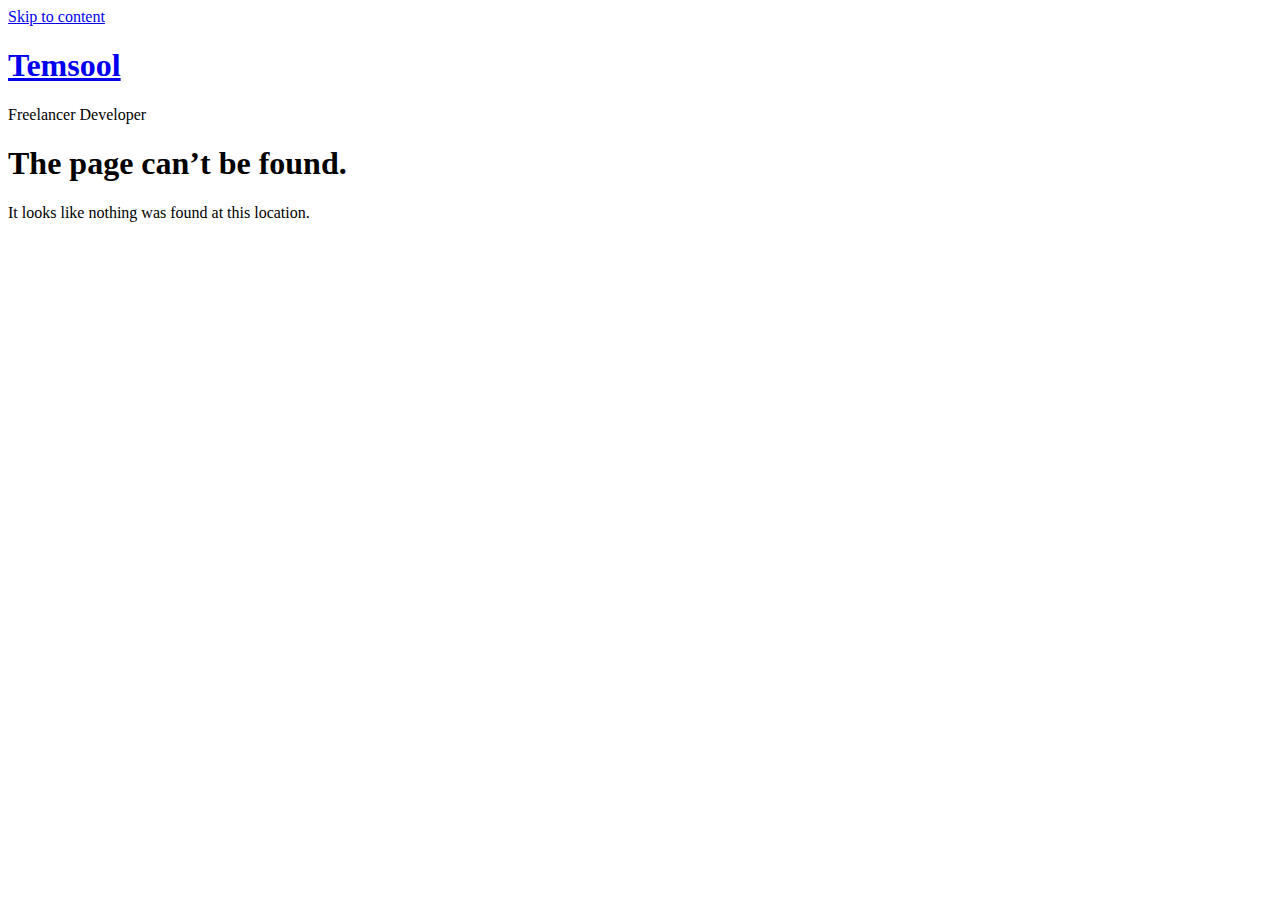
<file: fonts/glyphicons-halflings-regular-2.html>
<!doctype html>
<html lang="en-US">
<head>
	<meta charset="UTF-8">
		<meta name="viewport" content="width=device-width, initial-scale=1">
	<link rel="profile" href="https://gmpg.org/xfn/11">
	<title>Page not found &#8211; Temsool</title>
<meta name='robots' content='max-image-preview:large' />
<link rel='dns-prefetch' href='//s.w.org' />
<link rel="alternate" type="application/rss+xml" title="Temsool &raquo; Feed" href="https://temsool.com/feed/" />
<link rel="alternate" type="application/rss+xml" title="Temsool &raquo; Comments Feed" href="https://temsool.com/comments/feed/" />
<script type="text/javascript">
window._wpemojiSettings = {"baseUrl":"https:\/\/s.w.org\/images\/core\/emoji\/13.1.0\/72x72\/","ext":".png","svgUrl":"https:\/\/s.w.org\/images\/core\/emoji\/13.1.0\/svg\/","svgExt":".svg","source":{"concatemoji":"https:\/\/temsool.com\/wp-includes\/js\/wp-emoji-release.min.js?ver=5.9.3"}};
/*! This file is auto-generated */
!function(e,a,t){var n,r,o,i=a.createElement("canvas"),p=i.getContext&&i.getContext("2d");function s(e,t){var a=String.fromCharCode;p.clearRect(0,0,i.width,i.height),p.fillText(a.apply(this,e),0,0);e=i.toDataURL();return p.clearRect(0,0,i.width,i.height),p.fillText(a.apply(this,t),0,0),e===i.toDataURL()}function c(e){var t=a.createElement("script");t.src=e,t.defer=t.type="text/javascript",a.getElementsByTagName("head")[0].appendChild(t)}for(o=Array("flag","emoji"),t.supports={everything:!0,everythingExceptFlag:!0},r=0;r<o.length;r++)t.supports[o[r]]=function(e){if(!p||!p.fillText)return!1;switch(p.textBaseline="top",p.font="600 32px Arial",e){case"flag":return s([127987,65039,8205,9895,65039],[127987,65039,8203,9895,65039])?!1:!s([55356,56826,55356,56819],[55356,56826,8203,55356,56819])&&!s([55356,57332,56128,56423,56128,56418,56128,56421,56128,56430,56128,56423,56128,56447],[55356,57332,8203,56128,56423,8203,56128,56418,8203,56128,56421,8203,56128,56430,8203,56128,56423,8203,56128,56447]);case"emoji":return!s([10084,65039,8205,55357,56613],[10084,65039,8203,55357,56613])}return!1}(o[r]),t.supports.everything=t.supports.everything&&t.supports[o[r]],"flag"!==o[r]&&(t.supports.everythingExceptFlag=t.supports.everythingExceptFlag&&t.supports[o[r]]);t.supports.everythingExceptFlag=t.supports.everythingExceptFlag&&!t.supports.flag,t.DOMReady=!1,t.readyCallback=function(){t.DOMReady=!0},t.supports.everything||(n=function(){t.readyCallback()},a.addEventListener?(a.addEventListener("DOMContentLoaded",n,!1),e.addEventListener("load",n,!1)):(e.attachEvent("onload",n),a.attachEvent("onreadystatechange",function(){"complete"===a.readyState&&t.readyCallback()})),(n=t.source||{}).concatemoji?c(n.concatemoji):n.wpemoji&&n.twemoji&&(c(n.twemoji),c(n.wpemoji)))}(window,document,window._wpemojiSettings);
</script>
<style type="text/css">
img.wp-smiley,
img.emoji {
	display: inline !important;
	border: none !important;
	box-shadow: none !important;
	height: 1em !important;
	width: 1em !important;
	margin: 0 0.07em !important;
	vertical-align: -0.1em !important;
	background: none !important;
	padding: 0 !important;
}
</style>
	<link rel='stylesheet' id='bdt-uikit-css'  href='https://temsool.com/wp-content/plugins/bdthemes-element-pack/assets/css/bdt-uikit.css?ver=3.13.1' type='text/css' media='all' />
<link rel='stylesheet' id='ep-helper-css'  href='https://temsool.com/wp-content/plugins/bdthemes-element-pack/assets/css/ep-helper.css?ver=6.0.11' type='text/css' media='all' />
<link rel='stylesheet' id='wp-block-library-css'  href='https://temsool.com/wp-includes/css/dist/block-library/style.min.css?ver=5.9.3' type='text/css' media='all' />
<style id='global-styles-inline-css' type='text/css'>
body{--wp--preset--color--black: #000000;--wp--preset--color--cyan-bluish-gray: #abb8c3;--wp--preset--color--white: #ffffff;--wp--preset--color--pale-pink: #f78da7;--wp--preset--color--vivid-red: #cf2e2e;--wp--preset--color--luminous-vivid-orange: #ff6900;--wp--preset--color--luminous-vivid-amber: #fcb900;--wp--preset--color--light-green-cyan: #7bdcb5;--wp--preset--color--vivid-green-cyan: #00d084;--wp--preset--color--pale-cyan-blue: #8ed1fc;--wp--preset--color--vivid-cyan-blue: #0693e3;--wp--preset--color--vivid-purple: #9b51e0;--wp--preset--gradient--vivid-cyan-blue-to-vivid-purple: linear-gradient(135deg,rgba(6,147,227,1) 0%,rgb(155,81,224) 100%);--wp--preset--gradient--light-green-cyan-to-vivid-green-cyan: linear-gradient(135deg,rgb(122,220,180) 0%,rgb(0,208,130) 100%);--wp--preset--gradient--luminous-vivid-amber-to-luminous-vivid-orange: linear-gradient(135deg,rgba(252,185,0,1) 0%,rgba(255,105,0,1) 100%);--wp--preset--gradient--luminous-vivid-orange-to-vivid-red: linear-gradient(135deg,rgba(255,105,0,1) 0%,rgb(207,46,46) 100%);--wp--preset--gradient--very-light-gray-to-cyan-bluish-gray: linear-gradient(135deg,rgb(238,238,238) 0%,rgb(169,184,195) 100%);--wp--preset--gradient--cool-to-warm-spectrum: linear-gradient(135deg,rgb(74,234,220) 0%,rgb(151,120,209) 20%,rgb(207,42,186) 40%,rgb(238,44,130) 60%,rgb(251,105,98) 80%,rgb(254,248,76) 100%);--wp--preset--gradient--blush-light-purple: linear-gradient(135deg,rgb(255,206,236) 0%,rgb(152,150,240) 100%);--wp--preset--gradient--blush-bordeaux: linear-gradient(135deg,rgb(254,205,165) 0%,rgb(254,45,45) 50%,rgb(107,0,62) 100%);--wp--preset--gradient--luminous-dusk: linear-gradient(135deg,rgb(255,203,112) 0%,rgb(199,81,192) 50%,rgb(65,88,208) 100%);--wp--preset--gradient--pale-ocean: linear-gradient(135deg,rgb(255,245,203) 0%,rgb(182,227,212) 50%,rgb(51,167,181) 100%);--wp--preset--gradient--electric-grass: linear-gradient(135deg,rgb(202,248,128) 0%,rgb(113,206,126) 100%);--wp--preset--gradient--midnight: linear-gradient(135deg,rgb(2,3,129) 0%,rgb(40,116,252) 100%);--wp--preset--duotone--dark-grayscale: url('#wp-duotone-dark-grayscale');--wp--preset--duotone--grayscale: url('#wp-duotone-grayscale');--wp--preset--duotone--purple-yellow: url('#wp-duotone-purple-yellow');--wp--preset--duotone--blue-red: url('#wp-duotone-blue-red');--wp--preset--duotone--midnight: url('#wp-duotone-midnight');--wp--preset--duotone--magenta-yellow: url('#wp-duotone-magenta-yellow');--wp--preset--duotone--purple-green: url('#wp-duotone-purple-green');--wp--preset--duotone--blue-orange: url('#wp-duotone-blue-orange');--wp--preset--font-size--small: 13px;--wp--preset--font-size--medium: 20px;--wp--preset--font-size--large: 36px;--wp--preset--font-size--x-large: 42px;}.has-black-color{color: var(--wp--preset--color--black) !important;}.has-cyan-bluish-gray-color{color: var(--wp--preset--color--cyan-bluish-gray) !important;}.has-white-color{color: var(--wp--preset--color--white) !important;}.has-pale-pink-color{color: var(--wp--preset--color--pale-pink) !important;}.has-vivid-red-color{color: var(--wp--preset--color--vivid-red) !important;}.has-luminous-vivid-orange-color{color: var(--wp--preset--color--luminous-vivid-orange) !important;}.has-luminous-vivid-amber-color{color: var(--wp--preset--color--luminous-vivid-amber) !important;}.has-light-green-cyan-color{color: var(--wp--preset--color--light-green-cyan) !important;}.has-vivid-green-cyan-color{color: var(--wp--preset--color--vivid-green-cyan) !important;}.has-pale-cyan-blue-color{color: var(--wp--preset--color--pale-cyan-blue) !important;}.has-vivid-cyan-blue-color{color: var(--wp--preset--color--vivid-cyan-blue) !important;}.has-vivid-purple-color{color: var(--wp--preset--color--vivid-purple) !important;}.has-black-background-color{background-color: var(--wp--preset--color--black) !important;}.has-cyan-bluish-gray-background-color{background-color: var(--wp--preset--color--cyan-bluish-gray) !important;}.has-white-background-color{background-color: var(--wp--preset--color--white) !important;}.has-pale-pink-background-color{background-color: var(--wp--preset--color--pale-pink) !important;}.has-vivid-red-background-color{background-color: var(--wp--preset--color--vivid-red) !important;}.has-luminous-vivid-orange-background-color{background-color: var(--wp--preset--color--luminous-vivid-orange) !important;}.has-luminous-vivid-amber-background-color{background-color: var(--wp--preset--color--luminous-vivid-amber) !important;}.has-light-green-cyan-background-color{background-color: var(--wp--preset--color--light-green-cyan) !important;}.has-vivid-green-cyan-background-color{background-color: var(--wp--preset--color--vivid-green-cyan) !important;}.has-pale-cyan-blue-background-color{background-color: var(--wp--preset--color--pale-cyan-blue) !important;}.has-vivid-cyan-blue-background-color{background-color: var(--wp--preset--color--vivid-cyan-blue) !important;}.has-vivid-purple-background-color{background-color: var(--wp--preset--color--vivid-purple) !important;}.has-black-border-color{border-color: var(--wp--preset--color--black) !important;}.has-cyan-bluish-gray-border-color{border-color: var(--wp--preset--color--cyan-bluish-gray) !important;}.has-white-border-color{border-color: var(--wp--preset--color--white) !important;}.has-pale-pink-border-color{border-color: var(--wp--preset--color--pale-pink) !important;}.has-vivid-red-border-color{border-color: var(--wp--preset--color--vivid-red) !important;}.has-luminous-vivid-orange-border-color{border-color: var(--wp--preset--color--luminous-vivid-orange) !important;}.has-luminous-vivid-amber-border-color{border-color: var(--wp--preset--color--luminous-vivid-amber) !important;}.has-light-green-cyan-border-color{border-color: var(--wp--preset--color--light-green-cyan) !important;}.has-vivid-green-cyan-border-color{border-color: var(--wp--preset--color--vivid-green-cyan) !important;}.has-pale-cyan-blue-border-color{border-color: var(--wp--preset--color--pale-cyan-blue) !important;}.has-vivid-cyan-blue-border-color{border-color: var(--wp--preset--color--vivid-cyan-blue) !important;}.has-vivid-purple-border-color{border-color: var(--wp--preset--color--vivid-purple) !important;}.has-vivid-cyan-blue-to-vivid-purple-gradient-background{background: var(--wp--preset--gradient--vivid-cyan-blue-to-vivid-purple) !important;}.has-light-green-cyan-to-vivid-green-cyan-gradient-background{background: var(--wp--preset--gradient--light-green-cyan-to-vivid-green-cyan) !important;}.has-luminous-vivid-amber-to-luminous-vivid-orange-gradient-background{background: var(--wp--preset--gradient--luminous-vivid-amber-to-luminous-vivid-orange) !important;}.has-luminous-vivid-orange-to-vivid-red-gradient-background{background: var(--wp--preset--gradient--luminous-vivid-orange-to-vivid-red) !important;}.has-very-light-gray-to-cyan-bluish-gray-gradient-background{background: var(--wp--preset--gradient--very-light-gray-to-cyan-bluish-gray) !important;}.has-cool-to-warm-spectrum-gradient-background{background: var(--wp--preset--gradient--cool-to-warm-spectrum) !important;}.has-blush-light-purple-gradient-background{background: var(--wp--preset--gradient--blush-light-purple) !important;}.has-blush-bordeaux-gradient-background{background: var(--wp--preset--gradient--blush-bordeaux) !important;}.has-luminous-dusk-gradient-background{background: var(--wp--preset--gradient--luminous-dusk) !important;}.has-pale-ocean-gradient-background{background: var(--wp--preset--gradient--pale-ocean) !important;}.has-electric-grass-gradient-background{background: var(--wp--preset--gradient--electric-grass) !important;}.has-midnight-gradient-background{background: var(--wp--preset--gradient--midnight) !important;}.has-small-font-size{font-size: var(--wp--preset--font-size--small) !important;}.has-medium-font-size{font-size: var(--wp--preset--font-size--medium) !important;}.has-large-font-size{font-size: var(--wp--preset--font-size--large) !important;}.has-x-large-font-size{font-size: var(--wp--preset--font-size--x-large) !important;}
</style>
<link rel='stylesheet' id='hello-elementor-css'  href='https://temsool.com/wp-content/themes/hello-elementor/style.min.css?ver=2.5.0' type='text/css' media='all' />
<link rel='stylesheet' id='hello-elementor-theme-style-css'  href='https://temsool.com/wp-content/themes/hello-elementor/theme.min.css?ver=2.5.0' type='text/css' media='all' />
<link rel="https://api.w.org/" href="https://temsool.com/wp-json/" /><link rel="EditURI" type="application/rsd+xml" title="RSD" href="https://temsool.com/xmlrpc.php?rsd" />
<link rel="wlwmanifest" type="application/wlwmanifest+xml" href="https://temsool.com/wp-includes/wlwmanifest.xml" /> 
<meta name="generator" content="WordPress 5.9.3" />
<link rel="icon" href="https://temsool.com/wp-content/uploads/2020/06/logo-square.svg" sizes="32x32" />
<link rel="icon" href="https://temsool.com/wp-content/uploads/2020/06/logo-square.svg" sizes="192x192" />
<link rel="apple-touch-icon" href="https://temsool.com/wp-content/uploads/2020/06/logo-square.svg" />
<meta name="msapplication-TileImage" content="https://temsool.com/wp-content/uploads/2020/06/logo-square.svg" />
</head>
<body data-rsssl=1 class="error404 elementor-default elementor-kit-14">

<svg xmlns="http://www.w3.org/2000/svg" viewBox="0 0 0 0" width="0" height="0" focusable="false" role="none" style="visibility: hidden; position: absolute; left: -9999px; overflow: hidden;" ><defs><filter id="wp-duotone-dark-grayscale"><feColorMatrix color-interpolation-filters="sRGB" type="matrix" values=" .299 .587 .114 0 0 .299 .587 .114 0 0 .299 .587 .114 0 0 .299 .587 .114 0 0 " /><feComponentTransfer color-interpolation-filters="sRGB" ><feFuncR type="table" tableValues="0 0.49803921568627" /><feFuncG type="table" tableValues="0 0.49803921568627" /><feFuncB type="table" tableValues="0 0.49803921568627" /><feFuncA type="table" tableValues="1 1" /></feComponentTransfer><feComposite in2="SourceGraphic" operator="in" /></filter></defs></svg><svg xmlns="http://www.w3.org/2000/svg" viewBox="0 0 0 0" width="0" height="0" focusable="false" role="none" style="visibility: hidden; position: absolute; left: -9999px; overflow: hidden;" ><defs><filter id="wp-duotone-grayscale"><feColorMatrix color-interpolation-filters="sRGB" type="matrix" values=" .299 .587 .114 0 0 .299 .587 .114 0 0 .299 .587 .114 0 0 .299 .587 .114 0 0 " /><feComponentTransfer color-interpolation-filters="sRGB" ><feFuncR type="table" tableValues="0 1" /><feFuncG type="table" tableValues="0 1" /><feFuncB type="table" tableValues="0 1" /><feFuncA type="table" tableValues="1 1" /></feComponentTransfer><feComposite in2="SourceGraphic" operator="in" /></filter></defs></svg><svg xmlns="http://www.w3.org/2000/svg" viewBox="0 0 0 0" width="0" height="0" focusable="false" role="none" style="visibility: hidden; position: absolute; left: -9999px; overflow: hidden;" ><defs><filter id="wp-duotone-purple-yellow"><feColorMatrix color-interpolation-filters="sRGB" type="matrix" values=" .299 .587 .114 0 0 .299 .587 .114 0 0 .299 .587 .114 0 0 .299 .587 .114 0 0 " /><feComponentTransfer color-interpolation-filters="sRGB" ><feFuncR type="table" tableValues="0.54901960784314 0.98823529411765" /><feFuncG type="table" tableValues="0 1" /><feFuncB type="table" tableValues="0.71764705882353 0.25490196078431" /><feFuncA type="table" tableValues="1 1" /></feComponentTransfer><feComposite in2="SourceGraphic" operator="in" /></filter></defs></svg><svg xmlns="http://www.w3.org/2000/svg" viewBox="0 0 0 0" width="0" height="0" focusable="false" role="none" style="visibility: hidden; position: absolute; left: -9999px; overflow: hidden;" ><defs><filter id="wp-duotone-blue-red"><feColorMatrix color-interpolation-filters="sRGB" type="matrix" values=" .299 .587 .114 0 0 .299 .587 .114 0 0 .299 .587 .114 0 0 .299 .587 .114 0 0 " /><feComponentTransfer color-interpolation-filters="sRGB" ><feFuncR type="table" tableValues="0 1" /><feFuncG type="table" tableValues="0 0.27843137254902" /><feFuncB type="table" tableValues="0.5921568627451 0.27843137254902" /><feFuncA type="table" tableValues="1 1" /></feComponentTransfer><feComposite in2="SourceGraphic" operator="in" /></filter></defs></svg><svg xmlns="http://www.w3.org/2000/svg" viewBox="0 0 0 0" width="0" height="0" focusable="false" role="none" style="visibility: hidden; position: absolute; left: -9999px; overflow: hidden;" ><defs><filter id="wp-duotone-midnight"><feColorMatrix color-interpolation-filters="sRGB" type="matrix" values=" .299 .587 .114 0 0 .299 .587 .114 0 0 .299 .587 .114 0 0 .299 .587 .114 0 0 " /><feComponentTransfer color-interpolation-filters="sRGB" ><feFuncR type="table" tableValues="0 0" /><feFuncG type="table" tableValues="0 0.64705882352941" /><feFuncB type="table" tableValues="0 1" /><feFuncA type="table" tableValues="1 1" /></feComponentTransfer><feComposite in2="SourceGraphic" operator="in" /></filter></defs></svg><svg xmlns="http://www.w3.org/2000/svg" viewBox="0 0 0 0" width="0" height="0" focusable="false" role="none" style="visibility: hidden; position: absolute; left: -9999px; overflow: hidden;" ><defs><filter id="wp-duotone-magenta-yellow"><feColorMatrix color-interpolation-filters="sRGB" type="matrix" values=" .299 .587 .114 0 0 .299 .587 .114 0 0 .299 .587 .114 0 0 .299 .587 .114 0 0 " /><feComponentTransfer color-interpolation-filters="sRGB" ><feFuncR type="table" tableValues="0.78039215686275 1" /><feFuncG type="table" tableValues="0 0.94901960784314" /><feFuncB type="table" tableValues="0.35294117647059 0.47058823529412" /><feFuncA type="table" tableValues="1 1" /></feComponentTransfer><feComposite in2="SourceGraphic" operator="in" /></filter></defs></svg><svg xmlns="http://www.w3.org/2000/svg" viewBox="0 0 0 0" width="0" height="0" focusable="false" role="none" style="visibility: hidden; position: absolute; left: -9999px; overflow: hidden;" ><defs><filter id="wp-duotone-purple-green"><feColorMatrix color-interpolation-filters="sRGB" type="matrix" values=" .299 .587 .114 0 0 .299 .587 .114 0 0 .299 .587 .114 0 0 .299 .587 .114 0 0 " /><feComponentTransfer color-interpolation-filters="sRGB" ><feFuncR type="table" tableValues="0.65098039215686 0.40392156862745" /><feFuncG type="table" tableValues="0 1" /><feFuncB type="table" tableValues="0.44705882352941 0.4" /><feFuncA type="table" tableValues="1 1" /></feComponentTransfer><feComposite in2="SourceGraphic" operator="in" /></filter></defs></svg><svg xmlns="http://www.w3.org/2000/svg" viewBox="0 0 0 0" width="0" height="0" focusable="false" role="none" style="visibility: hidden; position: absolute; left: -9999px; overflow: hidden;" ><defs><filter id="wp-duotone-blue-orange"><feColorMatrix color-interpolation-filters="sRGB" type="matrix" values=" .299 .587 .114 0 0 .299 .587 .114 0 0 .299 .587 .114 0 0 .299 .587 .114 0 0 " /><feComponentTransfer color-interpolation-filters="sRGB" ><feFuncR type="table" tableValues="0.098039215686275 1" /><feFuncG type="table" tableValues="0 0.66274509803922" /><feFuncB type="table" tableValues="0.84705882352941 0.41960784313725" /><feFuncA type="table" tableValues="1 1" /></feComponentTransfer><feComposite in2="SourceGraphic" operator="in" /></filter></defs></svg><a class="skip-link screen-reader-text" href="#content">
	Skip to content</a>

<header id="site-header" class="site-header" role="banner">

	<div class="site-branding">
					<h1 class="site-title">
				<a href="https://temsool.com/" title="Home" rel="home">
					Temsool				</a>
			</h1>
			<p class="site-description">
				Freelancer Developer			</p>
			</div>

	</header>
<main id="content" class="site-main" role="main">
			<header class="page-header">
			<h1 class="entry-title">The page can&rsquo;t be found.</h1>
		</header>
		<div class="page-content">
		<p>It looks like nothing was found at this location.</p>
	</div>

</main>
<footer id="site-footer" class="site-footer" role="contentinfo">
	</footer>


</body>
</html>
</file>
<file: css/prettyPhoto.css>
div.pp_default .pp_top,div.pp_default .pp_top .pp_middle,div.pp_default .pp_top .pp_left,div.pp_default .pp_top .pp_right,div.pp_default .pp_bottom,div.pp_default .pp_bottom .pp_left,div.pp_default .pp_bottom .pp_middle,div.pp_default .pp_bottom .pp_right{height:13px}
div.pp_default .pp_top .pp_left{background:url(../images/prettyPhoto/default/sprite.png) -78px -93px no-repeat}
div.pp_default .pp_top .pp_middle{background:url(../images/prettyPhoto/default/sprite_x.png) top left repeat-x}
div.pp_default .pp_top .pp_right{background:url(../images/prettyPhoto/default/sprite.png) -112px -93px no-repeat}
div.pp_default .pp_content .ppt{color:#f8f8f8}
div.pp_default .pp_content_container .pp_left{background:url(../images/prettyPhoto/default/sprite_y.png) -7px 0 repeat-y;padding-left:13px}
div.pp_default .pp_content_container .pp_right{background:url(../images/prettyPhoto/default/sprite_y.png) top right repeat-y;padding-right:13px}
div.pp_default .pp_next:hover{background:url(../images/prettyPhoto/default/sprite_next.png) center right no-repeat;cursor:pointer}
div.pp_default .pp_previous:hover{background:url(../images/prettyPhoto/default/sprite_prev.png) center left no-repeat;cursor:pointer}
div.pp_default .pp_expand{background:url(../images/prettyPhoto/default/sprite.png) 0 -29px no-repeat;cursor:pointer;width:28px;height:28px}
div.pp_default .pp_expand:hover{background:url(../images/prettyPhoto/default/sprite.png) 0 -56px no-repeat;cursor:pointer}
div.pp_default .pp_contract{background:url(../images/prettyPhoto/default/sprite.png) 0 -84px no-repeat;cursor:pointer;width:28px;height:28px}
div.pp_default .pp_contract:hover{background:url(../images/prettyPhoto/default/sprite.png) 0 -113px no-repeat;cursor:pointer}
div.pp_default .pp_close{width:30px;height:30px;background:url(../images/prettyPhoto/default/sprite.png) 2px 1px no-repeat;cursor:pointer}
div.pp_default .pp_gallery ul li a{background:url(../images/prettyPhoto/default/default_thumb.png) center center #f8f8f8;border:1px solid #aaa}
div.pp_default .pp_social{margin-top:7px}
div.pp_default .pp_gallery a.pp_arrow_previous,div.pp_default .pp_gallery a.pp_arrow_next{position:static;left:auto}
div.pp_default .pp_nav .pp_play,div.pp_default .pp_nav .pp_pause{background:url(../images/prettyPhoto/default/sprite.png) -51px 1px no-repeat;height:30px;width:30px}
div.pp_default .pp_nav .pp_pause{background-position:-51px -29px}
div.pp_default a.pp_arrow_previous,div.pp_default a.pp_arrow_next{background:url(../images/prettyPhoto/default/sprite.png) -31px -3px no-repeat;height:20px;width:20px;margin:4px 0 0}
div.pp_default a.pp_arrow_next{left:52px;background-position:-82px -3px}
div.pp_default .pp_content_container .pp_details{margin-top:5px}
div.pp_default .pp_nav{clear:none;height:30px;width:110px;position:relative}
div.pp_default .pp_nav .currentTextHolder{font-family:Georgia;font-style:italic;color:#999;font-size:11px;left:75px;line-height:25px;position:absolute;top:2px;margin:0;padding:0 0 0 10px}
div.pp_default .pp_close:hover,div.pp_default .pp_nav .pp_play:hover,div.pp_default .pp_nav .pp_pause:hover,div.pp_default .pp_arrow_next:hover,div.pp_default .pp_arrow_previous:hover{opacity:0.7}
div.pp_default .pp_description{font-size:11px;font-weight:700;line-height:14px;margin:5px 50px 5px 0}
div.pp_default .pp_bottom .pp_left{background:url(../images/prettyPhoto/default/sprite.png) -78px -127px no-repeat}
div.pp_default .pp_bottom .pp_middle{background:url(../images/prettyPhoto/default/sprite_x.png) bottom left repeat-x}
div.pp_default .pp_bottom .pp_right{background:url(../images/prettyPhoto/default/sprite.png) -112px -127px no-repeat}
div.pp_default .pp_loaderIcon{background:url(../images/prettyPhoto/default/loader.gif) center center no-repeat}
div.light_rounded .pp_top .pp_left{background:url(../images/prettyPhoto/light_rounded/sprite.png) -88px -53px no-repeat}
div.light_rounded .pp_top .pp_right{background:url(../images/prettyPhoto/light_rounded/sprite.png) -110px -53px no-repeat}
div.light_rounded .pp_next:hover{background:url(../images/prettyPhoto/light_rounded/btnNext.png) center right no-repeat;cursor:pointer}
div.light_rounded .pp_previous:hover{background:url(../images/prettyPhoto/light_rounded/btnPrevious.png) center left no-repeat;cursor:pointer}
div.light_rounded .pp_expand{background:url(../images/prettyPhoto/light_rounded/sprite.png) -31px -26px no-repeat;cursor:pointer}
div.light_rounded .pp_expand:hover{background:url(../images/prettyPhoto/light_rounded/sprite.png) -31px -47px no-repeat;cursor:pointer}
div.light_rounded .pp_contract{background:url(../images/prettyPhoto/light_rounded/sprite.png) 0 -26px no-repeat;cursor:pointer}
div.light_rounded .pp_contract:hover{background:url(../images/prettyPhoto/light_rounded/sprite.png) 0 -47px no-repeat;cursor:pointer}
div.light_rounded .pp_close{width:75px;height:22px;background:url(../images/prettyPhoto/light_rounded/sprite.png) -1px -1px no-repeat;cursor:pointer}
div.light_rounded .pp_nav .pp_play{background:url(../images/prettyPhoto/light_rounded/sprite.png) -1px -100px no-repeat;height:15px;width:14px}
div.light_rounded .pp_nav .pp_pause{background:url(../images/prettyPhoto/light_rounded/sprite.png) -24px -100px no-repeat;height:15px;width:14px}
div.light_rounded .pp_arrow_previous{background:url(../images/prettyPhoto/light_rounded/sprite.png) 0 -71px no-repeat}
div.light_rounded .pp_arrow_next{background:url(../images/prettyPhoto/light_rounded/sprite.png) -22px -71px no-repeat}
div.light_rounded .pp_bottom .pp_left{background:url(../images/prettyPhoto/light_rounded/sprite.png) -88px -80px no-repeat}
div.light_rounded .pp_bottom .pp_right{background:url(../images/prettyPhoto/light_rounded/sprite.png) -110px -80px no-repeat}
div.dark_rounded .pp_top .pp_left{background:url(../images/prettyPhoto/dark_rounded/sprite.png) -88px -53px no-repeat}
div.dark_rounded .pp_top .pp_right{background:url(../images/prettyPhoto/dark_rounded/sprite.png) -110px -53px no-repeat}
div.dark_rounded .pp_content_container .pp_left{background:url(../images/prettyPhoto/dark_rounded/contentPattern.png) top left repeat-y}
div.dark_rounded .pp_content_container .pp_right{background:url(../images/prettyPhoto/dark_rounded/contentPattern.png) top right repeat-y}
div.dark_rounded .pp_next:hover{background:url(../images/prettyPhoto/dark_rounded/btnNext.png) center right no-repeat;cursor:pointer}
div.dark_rounded .pp_previous:hover{background:url(../images/prettyPhoto/dark_rounded/btnPrevious.png) center left no-repeat;cursor:pointer}
div.dark_rounded .pp_expand{background:url(../images/prettyPhoto/dark_rounded/sprite.png) -31px -26px no-repeat;cursor:pointer}
div.dark_rounded .pp_expand:hover{background:url(../images/prettyPhoto/dark_rounded/sprite.png) -31px -47px no-repeat;cursor:pointer}
div.dark_rounded .pp_contract{background:url(../images/prettyPhoto/dark_rounded/sprite.png) 0 -26px no-repeat;cursor:pointer}
div.dark_rounded .pp_contract:hover{background:url(../images/prettyPhoto/dark_rounded/sprite.png) 0 -47px no-repeat;cursor:pointer}
div.dark_rounded .pp_close{width:75px;height:22px;background:url(../images/prettyPhoto/dark_rounded/sprite.png) -1px -1px no-repeat;cursor:pointer}
div.dark_rounded .pp_description{margin-right:85px;color:#fff}
div.dark_rounded .pp_nav .pp_play{background:url(../images/prettyPhoto/dark_rounded/sprite.png) -1px -100px no-repeat;height:15px;width:14px}
div.dark_rounded .pp_nav .pp_pause{background:url(../images/prettyPhoto/dark_rounded/sprite.png) -24px -100px no-repeat;height:15px;width:14px}
div.dark_rounded .pp_arrow_previous{background:url(../images/prettyPhoto/dark_rounded/sprite.png) 0 -71px no-repeat}
div.dark_rounded .pp_arrow_next{background:url(../images/prettyPhoto/dark_rounded/sprite.png) -22px -71px no-repeat}
div.dark_rounded .pp_bottom .pp_left{background:url(../images/prettyPhoto/dark_rounded/sprite.png) -88px -80px no-repeat}
div.dark_rounded .pp_bottom .pp_right{background:url(../images/prettyPhoto/dark_rounded/sprite.png) -110px -80px no-repeat}
div.dark_rounded .pp_loaderIcon{background:url(../images/prettyPhoto/dark_rounded/loader.gif) center center no-repeat}
div.dark_square .pp_left,div.dark_square .pp_middle,div.dark_square .pp_right,div.dark_square .pp_content{background:#000}
div.dark_square .pp_description{color:#fff;margin:0 85px 0 0}
div.dark_square .pp_loaderIcon{background:url(../images/prettyPhoto/dark_square/loader.gif) center center no-repeat}
div.dark_square .pp_expand{background:url(../images/prettyPhoto/dark_square/sprite.png) -31px -26px no-repeat;cursor:pointer}
div.dark_square .pp_expand:hover{background:url(../images/prettyPhoto/dark_square/sprite.png) -31px -47px no-repeat;cursor:pointer}
div.dark_square .pp_contract{background:url(../images/prettyPhoto/dark_square/sprite.png) 0 -26px no-repeat;cursor:pointer}
div.dark_square .pp_contract:hover{background:url(../images/prettyPhoto/dark_square/sprite.png) 0 -47px no-repeat;cursor:pointer}
div.dark_square .pp_close{width:75px;height:22px;background:url(../images/prettyPhoto/dark_square/sprite.png) -1px -1px no-repeat;cursor:pointer}
div.dark_square .pp_nav{clear:none}
div.dark_square .pp_nav .pp_play{background:url(../images/prettyPhoto/dark_square/sprite.png) -1px -100px no-repeat;height:15px;width:14px}
div.dark_square .pp_nav .pp_pause{background:url(../images/prettyPhoto/dark_square/sprite.png) -24px -100px no-repeat;height:15px;width:14px}
div.dark_square .pp_arrow_previous{background:url(../images/prettyPhoto/dark_square/sprite.png) 0 -71px no-repeat}
div.dark_square .pp_arrow_next{background:url(../images/prettyPhoto/dark_square/sprite.png) -22px -71px no-repeat}
div.dark_square .pp_next:hover{background:url(../images/prettyPhoto/dark_square/btnNext.png) center right no-repeat;cursor:pointer}
div.dark_square .pp_previous:hover{background:url(../images/prettyPhoto/dark_square/btnPrevious.png) center left no-repeat;cursor:pointer}
div.light_square .pp_expand{background:url(../images/prettyPhoto/light_square/sprite.png) -31px -26px no-repeat;cursor:pointer}
div.light_square .pp_expand:hover{background:url(../images/prettyPhoto/light_square/sprite.png) -31px -47px no-repeat;cursor:pointer}
div.light_square .pp_contract{background:url(../images/prettyPhoto/light_square/sprite.png) 0 -26px no-repeat;cursor:pointer}
div.light_square .pp_contract:hover{background:url(../images/prettyPhoto/light_square/sprite.png) 0 -47px no-repeat;cursor:pointer}
div.light_square .pp_close{width:75px;height:22px;background:url(../images/prettyPhoto/light_square/sprite.png) -1px -1px no-repeat;cursor:pointer}
div.light_square .pp_nav .pp_play{background:url(../images/prettyPhoto/light_square/sprite.png) -1px -100px no-repeat;height:15px;width:14px}
div.light_square .pp_nav .pp_pause{background:url(../images/prettyPhoto/light_square/sprite.png) -24px -100px no-repeat;height:15px;width:14px}
div.light_square .pp_arrow_previous{background:url(../images/prettyPhoto/light_square/sprite.png) 0 -71px no-repeat}
div.light_square .pp_arrow_next{background:url(../images/prettyPhoto/light_square/sprite.png) -22px -71px no-repeat}
div.light_square .pp_next:hover{background:url(../images/prettyPhoto/light_square/btnNext.png) center right no-repeat;cursor:pointer}
div.light_square .pp_previous:hover{background:url(../images/prettyPhoto/light_square/btnPrevious.png) center left no-repeat;cursor:pointer}
div.facebook .pp_top .pp_left{background:url(../images/prettyPhoto/facebook/sprite.png) -88px -53px no-repeat}
div.facebook .pp_top .pp_middle{background:url(../images/prettyPhoto/facebook/contentPatternTop.png) top left repeat-x}
div.facebook .pp_top .pp_right{background:url(../images/prettyPhoto/facebook/sprite.png) -110px -53px no-repeat}
div.facebook .pp_content_container .pp_left{background:url(../images/prettyPhoto/facebook/contentPatternLeft.png) top left repeat-y}
div.facebook .pp_content_container .pp_right{background:url(../images/prettyPhoto/facebook/contentPatternRight.png) top right repeat-y}
div.facebook .pp_expand{background:url(../images/prettyPhoto/facebook/sprite.png) -31px -26px no-repeat;cursor:pointer}
div.facebook .pp_expand:hover{background:url(../images/prettyPhoto/facebook/sprite.png) -31px -47px no-repeat;cursor:pointer}
div.facebook .pp_contract{background:url(../images/prettyPhoto/facebook/sprite.png) 0 -26px no-repeat;cursor:pointer}
div.facebook .pp_contract:hover{background:url(../images/prettyPhoto/facebook/sprite.png) 0 -47px no-repeat;cursor:pointer}
div.facebook .pp_close{width:22px;height:22px;background:url(../images/prettyPhoto/facebook/sprite.png) -1px -1px no-repeat;cursor:pointer}
div.facebook .pp_description{margin:0 37px 0 0}
div.facebook .pp_loaderIcon{background:url(../images/prettyPhoto/facebook/loader.gif) center center no-repeat}
div.facebook .pp_arrow_previous{background:url(../images/prettyPhoto/facebook/sprite.png) 0 -71px no-repeat;height:22px;margin-top:0;width:22px}
div.facebook .pp_arrow_previous.disabled{background-position:0 -96px;cursor:default}
div.facebook .pp_arrow_next{background:url(../images/prettyPhoto/facebook/sprite.png) -32px -71px no-repeat;height:22px;margin-top:0;width:22px}
div.facebook .pp_arrow_next.disabled{background-position:-32px -96px;cursor:default}
div.facebook .pp_nav{margin-top:0}
div.facebook .pp_nav p{font-size:15px;padding:0 3px 0 4px}
div.facebook .pp_nav .pp_play{background:url(../images/prettyPhoto/facebook/sprite.png) -1px -123px no-repeat;height:22px;width:22px}
div.facebook .pp_nav .pp_pause{background:url(../images/prettyPhoto/facebook/sprite.png) -32px -123px no-repeat;height:22px;width:22px}
div.facebook .pp_next:hover{background:url(../images/prettyPhoto/facebook/btnNext.png) center right no-repeat;cursor:pointer}
div.facebook .pp_previous:hover{background:url(../images/prettyPhoto/facebook/btnPrevious.png) center left no-repeat;cursor:pointer}
div.facebook .pp_bottom .pp_left{background:url(../images/prettyPhoto/facebook/sprite.png) -88px -80px no-repeat}
div.facebook .pp_bottom .pp_middle{background:url(../images/prettyPhoto/facebook/contentPatternBottom.png) top left repeat-x}
div.facebook .pp_bottom .pp_right{background:url(../images/prettyPhoto/facebook/sprite.png) -110px -80px no-repeat}
div.pp_pic_holder a:focus{outline:none}
div.pp_overlay{background:#000;display:none;left:0;position:absolute;top:0;width:100%;z-index:9500}
div.pp_pic_holder{display:none;position:absolute;width:100px;z-index:10000}
.pp_content{height:40px;min-width:40px}
* html .pp_content{width:40px}
.pp_content_container{position:relative;text-align:left;width:100%}
.pp_content_container .pp_left{padding-left:20px}
.pp_content_container .pp_right{padding-right:20px}
.pp_content_container .pp_details{float:left;margin:10px 0 2px}
.pp_description{display:none;margin:0}
.pp_social{float:left;margin:0}
.pp_social .facebook{float:left;margin-left:5px;width:55px;overflow:hidden}
.pp_social .twitter{float:left}
.pp_nav{clear:right;float:left;margin:3px 10px 0 0}
.pp_nav p{float:left;white-space:nowrap;margin:2px 4px}
.pp_nav .pp_play,.pp_nav .pp_pause{float:left;margin-right:4px;text-indent:-10000px}
a.pp_arrow_previous,a.pp_arrow_next{display:block;float:left;height:15px;margin-top:3px;overflow:hidden;text-indent:-10000px;width:14px}
.pp_hoverContainer{position:absolute;top:0;width:100%;z-index:2000}
.pp_gallery{display:none;left:50%;margin-top:-50px;position:absolute;z-index:10000}
.pp_gallery div{float:left;overflow:hidden;position:relative}
.pp_gallery ul{float:left;height:35px;position:relative;white-space:nowrap;margin:0 0 0 5px;padding:0}
.pp_gallery ul a{border:1px rgba(0,0,0,0.5) solid;display:block;float:left;height:33px;overflow:hidden}
.pp_gallery ul a img{border:0}
.pp_gallery li{display:block;float:left;margin:0 5px 0 0;padding:0}
.pp_gallery li.default a{background:url(../images/prettyPhoto/facebook/default_thumbnail.gif) 0 0 no-repeat;display:block;height:33px;width:50px}
.pp_gallery .pp_arrow_previous,.pp_gallery .pp_arrow_next{margin-top:7px!important}
a.pp_next{background:url(../images/prettyPhoto/light_rounded/btnNext.png) 10000px 10000px no-repeat;display:block;float:right;height:100%;text-indent:-10000px;width:49%}
a.pp_previous{background:url(../images/prettyPhoto/light_rounded/btnNext.png) 10000px 10000px no-repeat;display:block;float:left;height:100%;text-indent:-10000px;width:49%}
a.pp_expand,a.pp_contract{cursor:pointer;display:none;height:20px;position:absolute;right:30px;text-indent:-10000px;top:10px;width:20px;z-index:20000}
a.pp_close{position:absolute;right:0;top:0;display:block;line-height:22px;text-indent:-10000px}
.pp_loaderIcon{display:block;height:24px;left:50%;position:absolute;top:50%;width:24px;margin:-12px 0 0 -12px}
#pp_full_res{line-height:1!important}
#pp_full_res .pp_inline{text-align:left}
#pp_full_res .pp_inline p{margin:0 0 15px}
div.ppt{color:#fff;display:none;font-size:17px;z-index:9999;margin:0 0 5px 15px}
div.pp_default .pp_content,div.light_rounded .pp_content{background-color:#fff}
div.pp_default #pp_full_res .pp_inline,div.light_rounded .pp_content .ppt,div.light_rounded #pp_full_res .pp_inline,div.light_square .pp_content .ppt,div.light_square #pp_full_res .pp_inline,div.facebook .pp_content .ppt,div.facebook #pp_full_res .pp_inline{color:#000}
div.pp_default .pp_gallery ul li a:hover,div.pp_default .pp_gallery ul li.selected a,.pp_gallery ul a:hover,.pp_gallery li.selected a{border-color:#fff}
div.pp_default .pp_details,div.light_rounded .pp_details,div.dark_rounded .pp_details,div.dark_square .pp_details,div.light_square .pp_details,div.facebook .pp_details{position:relative}
div.light_rounded .pp_top .pp_middle,div.light_rounded .pp_content_container .pp_left,div.light_rounded .pp_content_container .pp_right,div.light_rounded .pp_bottom .pp_middle,div.light_square .pp_left,div.light_square .pp_middle,div.light_square .pp_right,div.light_square .pp_content,div.facebook .pp_content{background:#fff}
div.light_rounded .pp_description,div.light_square .pp_description{margin-right:85px}
div.light_rounded .pp_gallery a.pp_arrow_previous,div.light_rounded .pp_gallery a.pp_arrow_next,div.dark_rounded .pp_gallery a.pp_arrow_previous,div.dark_rounded .pp_gallery a.pp_arrow_next,div.dark_square .pp_gallery a.pp_arrow_previous,div.dark_square .pp_gallery a.pp_arrow_next,div.light_square .pp_gallery a.pp_arrow_previous,div.light_square .pp_gallery a.pp_arrow_next{margin-top:12px!important}
div.light_rounded .pp_arrow_previous.disabled,div.dark_rounded .pp_arrow_previous.disabled,div.dark_square .pp_arrow_previous.disabled,div.light_square .pp_arrow_previous.disabled{background-position:0 -87px;cursor:default}
div.light_rounded .pp_arrow_next.disabled,div.dark_rounded .pp_arrow_next.disabled,div.dark_square .pp_arrow_next.disabled,div.light_square .pp_arrow_next.disabled{background-position:-22px -87px;cursor:default}
div.light_rounded .pp_loaderIcon,div.light_square .pp_loaderIcon{background:url(../images/prettyPhoto/light_rounded/loader.gif) center center no-repeat}
div.dark_rounded .pp_top .pp_middle,div.dark_rounded .pp_content,div.dark_rounded .pp_bottom .pp_middle{background:url(../images/prettyPhoto/dark_rounded/contentPattern.png) top left repeat}
div.dark_rounded .currentTextHolder,div.dark_square .currentTextHolder{color:#c4c4c4}
div.dark_rounded #pp_full_res .pp_inline,div.dark_square #pp_full_res .pp_inline{color:#fff}
.pp_top,.pp_bottom{height:20px;position:relative}
* html .pp_top,* html .pp_bottom{padding:0 20px}
.pp_top .pp_left,.pp_bottom .pp_left{height:20px;left:0;position:absolute;width:20px}
.pp_top .pp_middle,.pp_bottom .pp_middle{height:20px;left:20px;position:absolute;right:20px}
* html .pp_top .pp_middle,* html .pp_bottom .pp_middle{left:0;position:static}
.pp_top .pp_right,.pp_bottom .pp_right{height:20px;left:auto;position:absolute;right:0;top:0;width:20px}
.pp_fade,.pp_gallery li.default a img{display:none}
</file>
<file: css/stylesheet.css>
/*

Content Tabel
+---------------+


1-General Classes



2-Common-Stuff
  +Isotope Filtering
  +Isotope CSS3 transitions
  +disabling Isotope CSS3 transitions
  +disable CSS transitions for containers with infinite scrolling


3-Sections
 +Common Classes

  +Header
  +profile
  +Hobbie and interests
  +Education section
  +Portfolio
  +Contact
  +Footer

  *Preloader



5- Responsive layout
    

6-Browsers Hacks
   
 
*/
/*! normalize.css v3.0.1 | MIT License | git.io/normalize */
html {
  font-family: sans-serif;
  -ms-text-size-adjust: 100%;
  -webkit-text-size-adjust: 100%;
}
body {
  margin: 0;
}
article,
aside,
details,
figcaption,
figure,
footer,
header,
hgroup,
main,
nav,
section,
summary {
  display: block;
}
audio,
canvas,
progress,
video {
  display: inline-block;
  vertical-align: baseline;
}
audio:not([controls]) {
  display: none;
  height: 0;
}
[hidden],
template {
  display: none;
}
a {
  background: transparent;
}
a:active,
a:hover {
  outline: 0;
}
abbr[title] {
  border-bottom: 1px dotted;
}
b,
strong {
  font-weight: bold;
}
dfn {
  font-style: italic;
}
h1 {
  font-size: 2em;
  margin: 0.67em 0;
}
mark {
  background: #ff0;
  color: #000;
}
small {
  font-size: 80%;
}
sub,
sup {
  font-size: 75%;
  line-height: 0;
  position: relative;
  vertical-align: baseline;
}
sup {
  top: -0.5em;
}
sub {
  bottom: -0.25em;
}
img {
  border: 0;
}
svg:not(:root) {
  overflow: hidden;
}
figure {
  margin: 1em 40px;
}
hr {
  -moz-box-sizing: content-box;
  box-sizing: content-box;
  height: 0;
}
pre {
  overflow: auto;
}
code,
kbd,
pre,
samp {
  font-family: monospace, monospace;
  font-size: 1em;
}
button,
input,
optgroup,
select,
textarea {
  color: inherit;
  font: inherit;
  margin: 0;
}
button {
  overflow: visible;
}
button,
select {
  text-transform: none;
}
button,
html input[type="button"],
input[type="reset"],
input[type="submit"] {
  -webkit-appearance: button;
  cursor: pointer;
}
button[disabled],
html input[disabled] {
  cursor: default;
}
button::-moz-focus-inner,
input::-moz-focus-inner {
  border: 0;
  padding: 0;
}
input {
  line-height: normal;
}
input[type="checkbox"],
input[type="radio"] {
  box-sizing: border-box;
  padding: 0;
}
input[type="number"]::-webkit-inner-spin-button,
input[type="number"]::-webkit-outer-spin-button {
  height: auto;
}
input[type="search"] {
  -webkit-appearance: textfield;
  -moz-box-sizing: content-box;
  -webkit-box-sizing: content-box;
  box-sizing: content-box;
}
input[type="search"]::-webkit-search-cancel-button,
input[type="search"]::-webkit-search-decoration {
  -webkit-appearance: none;
}
fieldset {
  border: 1px solid #c0c0c0;
  margin: 0 2px;
  padding: 0.35em 0.625em 0.75em;
}
legend {
  border: 0;
  padding: 0;
}
textarea {
  overflow: auto;
}
optgroup {
  font-weight: bold;
}
table {
  border-collapse: collapse;
  border-spacing: 0;
}
td,
th {
  padding: 0;
}
@media print {
  * {
    text-shadow: none !important;
    color: #000 !important;
    background: transparent !important;
    box-shadow: none !important;
  }
  a,
  a:visited {
    text-decoration: underline;
  }
  a[href]:after {
    content: " (" attr(href) ")";
  }
  abbr[title]:after {
    content: " (" attr(title) ")";
  }
  a[href^="javascript:"]:after,
  a[href^="#"]:after {
    content: "";
  }
  pre,
  blockquote {
    border: 1px solid #999;
    page-break-inside: avoid;
  }
  thead {
    display: table-header-group;
  }
  tr,
  img {
    page-break-inside: avoid;
  }
  img {
    max-width: 100% !important;
  }
  p,
  h2,
  h3 {
    orphans: 3;
    widows: 3;
  }
  h2,
  h3 {
    page-break-after: avoid;
  }
  select {
    background: #fff !important;
  }
  .navbar {
    display: none;
  }
  .table td,
  .table th {
    background-color: #fff !important;
  }
  .btn > .caret,
  .dropup > .btn > .caret {
    border-top-color: #000 !important;
  }
  .label {
    border: 1px solid #000;
  }
  .table {
    border-collapse: collapse !important;
  }
  .table-bordered th,
  .table-bordered td {
    border: 1px solid #ddd !important;
  }
}
@font-face {
  font-family: 'Glyphicons Halflings';
  src: url('../fonts/glyphicons-halflings-regular.html');
  src: url('../fonts/glyphicons-halflings-regulard41d.html?#iefix') format('embedded-opentype'), url('../fonts/glyphicons-halflings-regular-2.html') format('woff'), url('../fonts/glyphicons-halflings-regular-3.html') format('truetype'), url('../fonts/glyphicons-halflings-regular-4.html#glyphicons_halflingsregular') format('svg');
}
.glyphicon {
  position: relative;
  top: 1px;
  display: inline-block;
  font-family: 'Glyphicons Halflings';
  font-style: normal;
  font-weight: normal;
  line-height: 1;
  -webkit-font-smoothing: antialiased;
  -moz-osx-font-smoothing: grayscale;
}
.glyphicon-asterisk:before {
  content: "\2a";
}
.glyphicon-plus:before {
  content: "\2b";
}
.glyphicon-euro:before {
  content: "\20ac";
}
.glyphicon-minus:before {
  content: "\2212";
}
.glyphicon-cloud:before {
  content: "\2601";
}
.glyphicon-envelope:before {
  content: "\2709";
}
.glyphicon-pencil:before {
  content: "\270f";
}
.glyphicon-glass:before {
  content: "\e001";
}
.glyphicon-music:before {
  content: "\e002";
}
.glyphicon-search:before {
  content: "\e003";
}
.glyphicon-heart:before {
  content: "\e005";
}
.glyphicon-star:before {
  content: "\e006";
}
.glyphicon-star-empty:before {
  content: "\e007";
}
.glyphicon-user:before {
  content: "\e008";
}
.glyphicon-film:before {
  content: "\e009";
}
.glyphicon-th-large:before {
  content: "\e010";
}
.glyphicon-th:before {
  content: "\e011";
}
.glyphicon-th-list:before {
  content: "\e012";
}
.glyphicon-ok:before {
  content: "\e013";
}
.glyphicon-remove:before {
  content: "\e014";
}
.glyphicon-zoom-in:before {
  content: "\e015";
}
.glyphicon-zoom-out:before {
  content: "\e016";
}
.glyphicon-off:before {
  content: "\e017";
}
.glyphicon-signal:before {
  content: "\e018";
}
.glyphicon-cog:before {
  content: "\e019";
}
.glyphicon-trash:before {
  content: "\e020";
}
.glyphicon-home:before {
  content: "\e021";
}
.glyphicon-file:before {
  content: "\e022";
}
.glyphicon-time:before {
  content: "\e023";
}
.glyphicon-road:before {
  content: "\e024";
}
.glyphicon-download-alt:before {
  content: "\e025";
}
.glyphicon-download:before {
  content: "\e026";
}
.glyphicon-upload:before {
  content: "\e027";
}
.glyphicon-inbox:before {
  content: "\e028";
}
.glyphicon-play-circle:before {
  content: "\e029";
}
.glyphicon-repeat:before {
  content: "\e030";
}
.glyphicon-refresh:before {
  content: "\e031";
}
.glyphicon-list-alt:before {
  content: "\e032";
}
.glyphicon-lock:before {
  content: "\e033";
}
.glyphicon-flag:before {
  content: "\e034";
}
.glyphicon-headphones:before {
  content: "\e035";
}
.glyphicon-volume-off:before {
  content: "\e036";
}
.glyphicon-volume-down:before {
  content: "\e037";
}
.glyphicon-volume-up:before {
  content: "\e038";
}
.glyphicon-qrcode:before {
  content: "\e039";
}
.glyphicon-barcode:before {
  content: "\e040";
}
.glyphicon-tag:before {
  content: "\e041";
}
.glyphicon-tags:before {
  content: "\e042";
}
.glyphicon-book:before {
  content: "\e043";
}
.glyphicon-bookmark:before {
  content: "\e044";
}
.glyphicon-print:before {
  content: "\e045";
}
.glyphicon-camera:before {
  content: "\e046";
}
.glyphicon-font:before {
  content: "\e047";
}
.glyphicon-bold:before {
  content: "\e048";
}
.glyphicon-italic:before {
  content: "\e049";
}
.glyphicon-text-height:before {
  content: "\e050";
}
.glyphicon-text-width:before {
  content: "\e051";
}
.glyphicon-align-left:before {
  content: "\e052";
}
.glyphicon-align-center:before {
  content: "\e053";
}
.glyphicon-align-right:before {
  content: "\e054";
}
.glyphicon-align-justify:before {
  content: "\e055";
}
.glyphicon-list:before {
  content: "\e056";
}
.glyphicon-indent-left:before {
  content: "\e057";
}
.glyphicon-indent-right:before {
  content: "\e058";
}
.glyphicon-facetime-video:before {
  content: "\e059";
}
.glyphicon-picture:before {
  content: "\e060";
}
.glyphicon-map-marker:before {
  content: "\e062";
}
.glyphicon-adjust:before {
  content: "\e063";
}
.glyphicon-tint:before {
  content: "\e064";
}
.glyphicon-edit:before {
  content: "\e065";
}
.glyphicon-share:before {
  content: "\e066";
}
.glyphicon-check:before {
  content: "\e067";
}
.glyphicon-move:before {
  content: "\e068";
}
.glyphicon-step-backward:before {
  content: "\e069";
}
.glyphicon-fast-backward:before {
  content: "\e070";
}
.glyphicon-backward:before {
  content: "\e071";
}
.glyphicon-play:before {
  content: "\e072";
}
.glyphicon-pause:before {
  content: "\e073";
}
.glyphicon-stop:before {
  content: "\e074";
}
.glyphicon-forward:before {
  content: "\e075";
}
.glyphicon-fast-forward:before {
  content: "\e076";
}
.glyphicon-step-forward:before {
  content: "\e077";
}
.glyphicon-eject:before {
  content: "\e078";
}
.glyphicon-chevron-left:before {
  content: "\e079";
}
.glyphicon-chevron-right:before {
  content: "\e080";
}
.glyphicon-plus-sign:before {
  content: "\e081";
}
.glyphicon-minus-sign:before {
  content: "\e082";
}
.glyphicon-remove-sign:before {
  content: "\e083";
}
.glyphicon-ok-sign:before {
  content: "\e084";
}
.glyphicon-question-sign:before {
  content: "\e085";
}
.glyphicon-info-sign:before {
  content: "\e086";
}
.glyphicon-screenshot:before {
  content: "\e087";
}
.glyphicon-remove-circle:before {
  content: "\e088";
}
.glyphicon-ok-circle:before {
  content: "\e089";
}
.glyphicon-ban-circle:before {
  content: "\e090";
}
.glyphicon-arrow-left:before {
  content: "\e091";
}
.glyphicon-arrow-right:before {
  content: "\e092";
}
.glyphicon-arrow-up:before {
  content: "\e093";
}
.glyphicon-arrow-down:before {
  content: "\e094";
}
.glyphicon-share-alt:before {
  content: "\e095";
}
.glyphicon-resize-full:before {
  content: "\e096";
}
.glyphicon-resize-small:before {
  content: "\e097";
}
.glyphicon-exclamation-sign:before {
  content: "\e101";
}
.glyphicon-gift:before {
  content: "\e102";
}
.glyphicon-leaf:before {
  content: "\e103";
}
.glyphicon-fire:before {
  content: "\e104";
}
.glyphicon-eye-open:before {
  content: "\e105";
}
.glyphicon-eye-close:before {
  content: "\e106";
}
.glyphicon-warning-sign:before {
  content: "\e107";
}
.glyphicon-plane:before {
  content: "\e108";
}
.glyphicon-calendar:before {
  content: "\e109";
}
.glyphicon-random:before {
  content: "\e110";
}
.glyphicon-comment:before {
  content: "\e111";
}
.glyphicon-magnet:before {
  content: "\e112";
}
.glyphicon-chevron-up:before {
  content: "\e113";
}
.glyphicon-chevron-down:before {
  content: "\e114";
}
.glyphicon-retweet:before {
  content: "\e115";
}
.glyphicon-shopping-cart:before {
  content: "\e116";
}
.glyphicon-folder-close:before {
  content: "\e117";
}
.glyphicon-folder-open:before {
  content: "\e118";
}
.glyphicon-resize-vertical:before {
  content: "\e119";
}
.glyphicon-resize-horizontal:before {
  content: "\e120";
}
.glyphicon-hdd:before {
  content: "\e121";
}
.glyphicon-bullhorn:before {
  content: "\e122";
}
.glyphicon-bell:before {
  content: "\e123";
}
.glyphicon-certificate:before {
  content: "\e124";
}
.glyphicon-thumbs-up:before {
  content: "\e125";
}
.glyphicon-thumbs-down:before {
  content: "\e126";
}
.glyphicon-hand-right:before {
  content: "\e127";
}
.glyphicon-hand-left:before {
  content: "\e128";
}
.glyphicon-hand-up:before {
  content: "\e129";
}
.glyphicon-hand-down:before {
  content: "\e130";
}
.glyphicon-circle-arrow-right:before {
  content: "\e131";
}
.glyphicon-circle-arrow-left:before {
  content: "\e132";
}
.glyphicon-circle-arrow-up:before {
  content: "\e133";
}
.glyphicon-circle-arrow-down:before {
  content: "\e134";
}
.glyphicon-globe:before {
  content: "\e135";
}
.glyphicon-wrench:before {
  content: "\e136";
}
.glyphicon-tasks:before {
  content: "\e137";
}
.glyphicon-filter:before {
  content: "\e138";
}
.glyphicon-briefcase:before {
  content: "\e139";
}
.glyphicon-fullscreen:before {
  content: "\e140";
}
.glyphicon-dashboard:before {
  content: "\e141";
}
.glyphicon-paperclip:before {
  content: "\e142";
}
.glyphicon-heart-empty:before {
  content: "\e143";
}
.glyphicon-link:before {
  content: "\e144";
}
.glyphicon-phone:before {
  content: "\e145";
}
.glyphicon-pushpin:before {
  content: "\e146";
}
.glyphicon-usd:before {
  content: "\e148";
}
.glyphicon-gbp:before {
  content: "\e149";
}
.glyphicon-sort:before {
  content: "\e150";
}
.glyphicon-sort-by-alphabet:before {
  content: "\e151";
}
.glyphicon-sort-by-alphabet-alt:before {
  content: "\e152";
}
.glyphicon-sort-by-order:before {
  content: "\e153";
}
.glyphicon-sort-by-order-alt:before {
  content: "\e154";
}
.glyphicon-sort-by-attributes:before {
  content: "\e155";
}
.glyphicon-sort-by-attributes-alt:before {
  content: "\e156";
}
.glyphicon-unchecked:before {
  content: "\e157";
}
.glyphicon-expand:before {
  content: "\e158";
}
.glyphicon-collapse-down:before {
  content: "\e159";
}
.glyphicon-collapse-up:before {
  content: "\e160";
}
.glyphicon-log-in:before {
  content: "\e161";
}
.glyphicon-flash:before {
  content: "\e162";
}
.glyphicon-log-out:before {
  content: "\e163";
}
.glyphicon-new-window:before {
  content: "\e164";
}
.glyphicon-record:before {
  content: "\e165";
}
.glyphicon-save:before {
  content: "\e166";
}
.glyphicon-open:before {
  content: "\e167";
}
.glyphicon-saved:before {
  content: "\e168";
}
.glyphicon-import:before {
  content: "\e169";
}
.glyphicon-export:before {
  content: "\e170";
}
.glyphicon-send:before {
  content: "\e171";
}
.glyphicon-floppy-disk:before {
  content: "\e172";
}
.glyphicon-floppy-saved:before {
  content: "\e173";
}
.glyphicon-floppy-remove:before {
  content: "\e174";
}
.glyphicon-floppy-save:before {
  content: "\e175";
}
.glyphicon-floppy-open:before {
  content: "\e176";
}
.glyphicon-credit-card:before {
  content: "\e177";
}
.glyphicon-transfer:before {
  content: "\e178";
}
.glyphicon-cutlery:before {
  content: "\e179";
}
.glyphicon-header:before {
  content: "\e180";
}
.glyphicon-compressed:before {
  content: "\e181";
}
.glyphicon-earphone:before {
  content: "\e182";
}
.glyphicon-phone-alt:before {
  content: "\e183";
}
.glyphicon-tower:before {
  content: "\e184";
}
.glyphicon-stats:before {
  content: "\e185";
}
.glyphicon-sd-video:before {
  content: "\e186";
}
.glyphicon-hd-video:before {
  content: "\e187";
}
.glyphicon-subtitles:before {
  content: "\e188";
}
.glyphicon-sound-stereo:before {
  content: "\e189";
}
.glyphicon-sound-dolby:before {
  content: "\e190";
}
.glyphicon-sound-5-1:before {
  content: "\e191";
}
.glyphicon-sound-6-1:before {
  content: "\e192";
}
.glyphicon-sound-7-1:before {
  content: "\e193";
}
.glyphicon-copyright-mark:before {
  content: "\e194";
}
.glyphicon-registration-mark:before {
  content: "\e195";
}
.glyphicon-cloud-download:before {
  content: "\e197";
}
.glyphicon-cloud-upload:before {
  content: "\e198";
}
.glyphicon-tree-conifer:before {
  content: "\e199";
}
.glyphicon-tree-deciduous:before {
  content: "\e200";
}
* {
  -ms-box-sizing: border-box;
  -moz-box-sizing: border-box;
  -webkit-box-sizing: border-box;
  box-sizing: border-box;
}
*:before,
*:after {
  -ms-box-sizing: border-box;
  -moz-box-sizing: border-box;
  -webkit-box-sizing: border-box;
  box-sizing: border-box;
}
html {
  font-size: 10px;
  -webkit-tap-highlight-color: rgba(0, 0, 0, 0);
}
body {
  font-family: "Helvetica Neue", Helvetica, Arial, sans-serif;
  font-size: 14px;
  line-height: 1.42857143;
  color: #ffffff;
  background-color: #ffffff;
}
input,
button,
select,
textarea {
  font-family: inherit;
  font-size: inherit;
  line-height: inherit;
}
a {
  color: #e64a3b;
  text-decoration: none;
}
a:hover,
a:focus {
  color: #bc2618;
  text-decoration: underline;
}
a:focus {
  outline: thin dotted;
  outline: 5px auto -webkit-focus-ring-color;
  outline-offset: -2px;
}
figure {
  margin: 0;
}
img {
  vertical-align: middle;
}
.img-responsive,
.thumbnail > img,
.thumbnail a > img,
.carousel-inner > .item > img,
.carousel-inner > .item > a > img {
  display: block;
  width: 100% \9;
  max-width: 100%;
  height: auto;
}
.img-rounded {
  border-radius: 6px;
}
.img-thumbnail {
  padding: 4px;
  line-height: 1.42857143;
  background-color: #ffffff;
  border: 1px solid #dddddd;
  border-radius: 4px;
  -webkit-transition: all 0.2s ease-in-out;
  -o-transition: all 0.2s ease-in-out;
  transition: all 0.2s ease-in-out;
  -webkit-transition: all all 0.2s ease-in-out ease-out;
  -moz-transition: all all 0.2s ease-in-out ease-out;
  -o-transition: all all 0.2s ease-in-out ease-out;
  transition: all all 0.2s ease-in-out ease-out;
  display: inline-block;
  width: 100% \9;
  max-width: 100%;
  height: auto;
}
.img-circle {
  border-radius: 50%;
}
hr {
  margin-top: 20px;
  margin-bottom: 20px;
  border: 0;
  border-top: 1px solid #eeeeee;
}
.sr-only {
  position: absolute;
  width: 1px;
  height: 1px;
  margin: -1px;
  padding: 0;
  overflow: hidden;
  clip: rect(0, 0, 0, 0);
  border: 0;
}
.sr-only-focusable:active,
.sr-only-focusable:focus {
  position: static;
  width: auto;
  height: auto;
  margin: 0;
  overflow: visible;
  clip: auto;
}
h1,
h2,
h3,
h4,
h5,
h6,
.h1,
.h2,
.h3,
.h4,
.h5,
.h6 {
  font-family: inherit;
  font-weight: 500;
  line-height: 1.1;
  color: inherit;
}
h1 small,
h2 small,
h3 small,
h4 small,
h5 small,
h6 small,
.h1 small,
.h2 small,
.h3 small,
.h4 small,
.h5 small,
.h6 small,
h1 .small,
h2 .small,
h3 .small,
h4 .small,
h5 .small,
h6 .small,
.h1 .small,
.h2 .small,
.h3 .small,
.h4 .small,
.h5 .small,
.h6 .small {
  font-weight: normal;
  line-height: 1;
  color: #777777;
}
h1,
.h1,
h2,
.h2,
h3,
.h3 {
  margin-top: 20px;
  margin-bottom: 10px;
}
h1 small,
.h1 small,
h2 small,
.h2 small,
h3 small,
.h3 small,
h1 .small,
.h1 .small,
h2 .small,
.h2 .small,
h3 .small,
.h3 .small {
  font-size: 65%;
}
h4,
.h4,
h5,
.h5,
h6,
.h6 {
  margin-top: 10px;
  margin-bottom: 10px;
}
h4 small,
.h4 small,
h5 small,
.h5 small,
h6 small,
.h6 small,
h4 .small,
.h4 .small,
h5 .small,
.h5 .small,
h6 .small,
.h6 .small {
  font-size: 75%;
}
h1,
.h1 {
  font-size: 36px;
}
h2,
.h2 {
  font-size: 30px;
}
h3,
.h3 {
  font-size: 24px;
}
h4,
.h4 {
  font-size: 18px;
}
h5,
.h5 {
  font-size: 14px;
}
h6,
.h6 {
  font-size: 12px;
}
p {
  margin: 0 0 10px;
}
.lead {
  margin-bottom: 20px;
  font-size: 16px;
  font-weight: 300;
  line-height: 1.4;
}
@media (min-width: 768px) {
  .lead {
    font-size: 21px;
  }
}
small,
.small {
  font-size: 85%;
}
cite {
  font-style: normal;
}
mark,
.mark {
  background-color: #fcf8e3;
  padding: .2em;
}
.text-left {
  text-align: left;
}
.text-right {
  text-align: right;
}
.text-center {
  text-align: center;
}
.text-justify {
  text-align: justify;
}
.text-nowrap {
  white-space: nowrap;
}
.text-lowercase {
  text-transform: lowercase;
}
.text-uppercase {
  text-transform: uppercase;
}
.text-capitalize {
  text-transform: capitalize;
}
.text-muted {
  color: #777777;
}
.text-primary {
  color: #428bca;
}
a.text-primary:hover {
  color: #3071a9;
}
.text-success {
  color: #3c763d;
}
a.text-success:hover {
  color: #2b542c;
}
.text-info {
  color: #31708f;
}
a.text-info:hover {
  color: #245269;
}
.text-warning {
  color: #8a6d3b;
}
a.text-warning:hover {
  color: #66512c;
}
.text-danger {
  color: #a94442;
}
a.text-danger:hover {
  color: #843534;
}
.bg-primary {
  color: #fff;
  background-color: #428bca;
}
a.bg-primary:hover {
  background-color: #3071a9;
}
.bg-success {
  background-color: #dff0d8;
}
a.bg-success:hover {
  background-color: #c1e2b3;
}
.bg-info {
  background-color: #d9edf7;
}
a.bg-info:hover {
  background-color: #afd9ee;
}
.bg-warning {
  background-color: #fcf8e3;
}
a.bg-warning:hover {
  background-color: #f7ecb5;
}
.bg-danger {
  background-color: #f2dede;
}
a.bg-danger:hover {
  background-color: #e4b9b9;
}
.page-header {
  padding-bottom: 9px;
  margin: 40px 0 20px;
  border-bottom: 1px solid #eeeeee;
}
ul,
ol {
  margin-top: 0;
  margin-bottom: 10px;
}
ul ul,
ol ul,
ul ol,
ol ol {
  margin-bottom: 0;
}
.list-unstyled {
  padding-left: 0;
  list-style: none;
}
.list-inline {
  padding-left: 0;
  list-style: none;
  margin-left: -5px;
}
.list-inline > li {
  display: inline-block;
  padding-left: 5px;
  padding-right: 5px;
}
dl {
  margin-top: 0;
  margin-bottom: 20px;
}
dt,
dd {
  line-height: 1.42857143;
}
dt {
  font-weight: bold;
}
dd {
  margin-left: 0;
}
@media (min-width: 768px) {
  .dl-horizontal dt {
    float: left;
    width: 160px;
    clear: left;
    text-align: right;
    overflow: hidden;
    text-overflow: ellipsis;
    white-space: nowrap;
  }
  .dl-horizontal dd {
    margin-left: 180px;
  }
}
abbr[title],
abbr[data-original-title] {
  cursor: help;
  border-bottom: 1px dotted #777777;
}
.initialism {
  font-size: 90%;
  text-transform: uppercase;
}
blockquote {
  padding: 10px 20px;
  margin: 0 0 20px;
  font-size: 17.5px;
  border-left: 5px solid #eeeeee;
}
blockquote p:last-child,
blockquote ul:last-child,
blockquote ol:last-child {
  margin-bottom: 0;
}
blockquote footer,
blockquote small,
blockquote .small {
  display: block;
  font-size: 80%;
  line-height: 1.42857143;
  color: #777777;
}
blockquote footer:before,
blockquote small:before,
blockquote .small:before {
  content: '\2014 \00A0';
}
.blockquote-reverse,
blockquote.pull-right {
  padding-right: 15px;
  padding-left: 0;
  border-right: 5px solid #eeeeee;
  border-left: 0;
  text-align: right;
}
.blockquote-reverse footer:before,
blockquote.pull-right footer:before,
.blockquote-reverse small:before,
blockquote.pull-right small:before,
.blockquote-reverse .small:before,
blockquote.pull-right .small:before {
  content: '';
}
.blockquote-reverse footer:after,
blockquote.pull-right footer:after,
.blockquote-reverse small:after,
blockquote.pull-right small:after,
.blockquote-reverse .small:after,
blockquote.pull-right .small:after {
  content: '\00A0 \2014';
}
blockquote:before,
blockquote:after {
  content: "";
}
address {
  margin-bottom: 20px;
  font-style: normal;
  line-height: 1.42857143;
}
code,
kbd,
pre,
samp {
  font-family: Menlo, Monaco, Consolas, "Courier New", monospace;
}
code {
  padding: 2px 4px;
  font-size: 90%;
  color: #c7254e;
  background-color: #f9f2f4;
  border-radius: 4px;
}
kbd {
  padding: 2px 4px;
  font-size: 90%;
  color: #ffffff;
  background-color: #333333;
  border-radius: 3px;
  box-shadow: inset 0 -1px 0 rgba(0, 0, 0, 0.25);
}
kbd kbd {
  padding: 0;
  font-size: 100%;
  box-shadow: none;
}
pre {
  display: block;
  padding: 9.5px;
  margin: 0 0 10px;
  font-size: 13px;
  line-height: 1.42857143;
  word-break: break-all;
  word-wrap: break-word;
  color: #333333;
  background-color: #f5f5f5;
  border: 1px solid #cccccc;
  border-radius: 4px;
}
pre code {
  padding: 0;
  font-size: inherit;
  color: inherit;
  white-space: pre-wrap;
  background-color: transparent;
  border-radius: 0;
}
.pre-scrollable {
  max-height: 340px;
  overflow-y: scroll;
}
.container {
  margin-right: auto;
  margin-left: auto;
  padding-left: 15px;
  padding-right: 15px;
}
@media (min-width: 768px) {
  .container {
    width: 750px;
  }
}
@media (min-width: 992px) {
  .container {
    width: 970px;
  }
}
@media (min-width: 1200px) {
  .container {
    width: 1170px;
  }
}
.container-fluid {
  margin-right: auto;
  margin-left: auto;
  padding-left: 15px;
  padding-right: 15px;
}
.row {
  margin-left: -15px;
  margin-right: -15px;
}
.col-xs-1, .col-sm-1, .col-md-1, .col-lg-1, .col-xs-2, .col-sm-2, .col-md-2, .col-lg-2, .col-xs-3, .col-sm-3, .col-md-3, .col-lg-3, .col-xs-4, .col-sm-4, .col-md-4, .col-lg-4, .col-xs-5, .col-sm-5, .col-md-5, .col-lg-5, .col-xs-6, .col-sm-6, .col-md-6, .col-lg-6, .col-xs-7, .col-sm-7, .col-md-7, .col-lg-7, .col-xs-8, .col-sm-8, .col-md-8, .col-lg-8, .col-xs-9, .col-sm-9, .col-md-9, .col-lg-9, .col-xs-10, .col-sm-10, .col-md-10, .col-lg-10, .col-xs-11, .col-sm-11, .col-md-11, .col-lg-11, .col-xs-12, .col-sm-12, .col-md-12, .col-lg-12 {
  position: relative;
  min-height: 1px;
  padding-left: 15px;
  padding-right: 15px;
}
.col-xs-1, .col-xs-2, .col-xs-3, .col-xs-4, .col-xs-5, .col-xs-6, .col-xs-7, .col-xs-8, .col-xs-9, .col-xs-10, .col-xs-11, .col-xs-12 {
  float: left;
}
.col-xs-12 {
  width: 100%;
}
.col-xs-11 {
  width: 91.66666667%;
}
.col-xs-10 {
  width: 83.33333333%;
}
.col-xs-9 {
  width: 75%;
}
.col-xs-8 {
  width: 66.66666667%;
}
.col-xs-7 {
  width: 58.33333333%;
}
.col-xs-6 {
  width: 50%;
}
.col-xs-5 {
  width: 41.66666667%;
}
.col-xs-4 {
  width: 33.33333333%;
}
.col-xs-3 {
  width: 25%;
}
.col-xs-2 {
  width: 16.66666667%;
}
.col-xs-1 {
  width: 8.33333333%;
}
.col-xs-pull-12 {
  right: 100%;
}
.col-xs-pull-11 {
  right: 91.66666667%;
}
.col-xs-pull-10 {
  right: 83.33333333%;
}
.col-xs-pull-9 {
  right: 75%;
}
.col-xs-pull-8 {
  right: 66.66666667%;
}
.col-xs-pull-7 {
  right: 58.33333333%;
}
.col-xs-pull-6 {
  right: 50%;
}
.col-xs-pull-5 {
  right: 41.66666667%;
}
.col-xs-pull-4 {
  right: 33.33333333%;
}
.col-xs-pull-3 {
  right: 25%;
}
.col-xs-pull-2 {
  right: 16.66666667%;
}
.col-xs-pull-1 {
  right: 8.33333333%;
}
.col-xs-pull-0 {
  right: auto;
}
.col-xs-push-12 {
  left: 100%;
}
.col-xs-push-11 {
  left: 91.66666667%;
}
.col-xs-push-10 {
  left: 83.33333333%;
}
.col-xs-push-9 {
  left: 75%;
}
.col-xs-push-8 {
  left: 66.66666667%;
}
.col-xs-push-7 {
  left: 58.33333333%;
}
.col-xs-push-6 {
  left: 50%;
}
.col-xs-push-5 {
  left: 41.66666667%;
}
.col-xs-push-4 {
  left: 33.33333333%;
}
.col-xs-push-3 {
  left: 25%;
}
.col-xs-push-2 {
  left: 16.66666667%;
}
.col-xs-push-1 {
  left: 8.33333333%;
}
.col-xs-push-0 {
  left: auto;
}
.col-xs-offset-12 {
  margin-left: 100%;
}
.col-xs-offset-11 {
  margin-left: 91.66666667%;
}
.col-xs-offset-10 {
  margin-left: 83.33333333%;
}
.col-xs-offset-9 {
  margin-left: 75%;
}
.col-xs-offset-8 {
  margin-left: 66.66666667%;
}
.col-xs-offset-7 {
  margin-left: 58.33333333%;
}
.col-xs-offset-6 {
  margin-left: 50%;
}
.col-xs-offset-5 {
  margin-left: 41.66666667%;
}
.col-xs-offset-4 {
  margin-left: 33.33333333%;
}
.col-xs-offset-3 {
  margin-left: 25%;
}
.col-xs-offset-2 {
  margin-left: 16.66666667%;
}
.col-xs-offset-1 {
  margin-left: 8.33333333%;
}
.col-xs-offset-0 {
  margin-left: 0%;
}
@media (min-width: 768px) {
  .col-sm-1, .col-sm-2, .col-sm-3, .col-sm-4, .col-sm-5, .col-sm-6, .col-sm-7, .col-sm-8, .col-sm-9, .col-sm-10, .col-sm-11, .col-sm-12 {
    float: left;
  }
  .col-sm-12 {
    width: 100%;
  }
  .col-sm-11 {
    width: 91.66666667%;
  }
  .col-sm-10 {
    width: 83.33333333%;
  }
  .col-sm-9 {
    width: 75%;
  }
  .col-sm-8 {
    width: 66.66666667%;
  }
  .col-sm-7 {
    width: 58.33333333%;
  }
  .col-sm-6 {
    width: 50%;
  }
  .col-sm-5 {
    width: 41.66666667%;
  }
  .col-sm-4 {
    width: 33.33333333%;
  }
  .col-sm-3 {
    width: 25%;
  }
  .col-sm-2 {
    width: 16.66666667%;
  }
  .col-sm-1 {
    width: 8.33333333%;
  }
  .col-sm-pull-12 {
    right: 100%;
  }
  .col-sm-pull-11 {
    right: 91.66666667%;
  }
  .col-sm-pull-10 {
    right: 83.33333333%;
  }
  .col-sm-pull-9 {
    right: 75%;
  }
  .col-sm-pull-8 {
    right: 66.66666667%;
  }
  .col-sm-pull-7 {
    right: 58.33333333%;
  }
  .col-sm-pull-6 {
    right: 50%;
  }
  .col-sm-pull-5 {
    right: 41.66666667%;
  }
  .col-sm-pull-4 {
    right: 33.33333333%;
  }
  .col-sm-pull-3 {
    right: 25%;
  }
  .col-sm-pull-2 {
    right: 16.66666667%;
  }
  .col-sm-pull-1 {
    right: 8.33333333%;
  }
  .col-sm-pull-0 {
    right: auto;
  }
  .col-sm-push-12 {
    left: 100%;
  }
  .col-sm-push-11 {
    left: 91.66666667%;
  }
  .col-sm-push-10 {
    left: 83.33333333%;
  }
  .col-sm-push-9 {
    left: 75%;
  }
  .col-sm-push-8 {
    left: 66.66666667%;
  }
  .col-sm-push-7 {
    left: 58.33333333%;
  }
  .col-sm-push-6 {
    left: 50%;
  }
  .col-sm-push-5 {
    left: 41.66666667%;
  }
  .col-sm-push-4 {
    left: 33.33333333%;
  }
  .col-sm-push-3 {
    left: 25%;
  }
  .col-sm-push-2 {
    left: 16.66666667%;
  }
  .col-sm-push-1 {
    left: 8.33333333%;
  }
  .col-sm-push-0 {
    left: auto;
  }
  .col-sm-offset-12 {
    margin-left: 100%;
  }
  .col-sm-offset-11 {
    margin-left: 91.66666667%;
  }
  .col-sm-offset-10 {
    margin-left: 83.33333333%;
  }
  .col-sm-offset-9 {
    margin-left: 75%;
  }
  .col-sm-offset-8 {
    margin-left: 66.66666667%;
  }
  .col-sm-offset-7 {
    margin-left: 58.33333333%;
  }
  .col-sm-offset-6 {
    margin-left: 50%;
  }
  .col-sm-offset-5 {
    margin-left: 41.66666667%;
  }
  .col-sm-offset-4 {
    margin-left: 33.33333333%;
  }
  .col-sm-offset-3 {
    margin-left: 25%;
  }
  .col-sm-offset-2 {
    margin-left: 16.66666667%;
  }
  .col-sm-offset-1 {
    margin-left: 8.33333333%;
  }
  .col-sm-offset-0 {
    margin-left: 0%;
  }
}
@media (min-width: 992px) {
  .col-md-1, .col-md-2, .col-md-3, .col-md-4, .col-md-5, .col-md-6, .col-md-7, .col-md-8, .col-md-9, .col-md-10, .col-md-11, .col-md-12 {
    float: left;
  }
  .col-md-12 {
    width: 100%;
  }
  .col-md-11 {
    width: 91.66666667%;
  }
  .col-md-10 {
    width: 83.33333333%;
  }
  .col-md-9 {
    width: 75%;
  }
  .col-md-8 {
    width: 66.66666667%;
  }
  .col-md-7 {
    width: 58.33333333%;
  }
  .col-md-6 {
    width: 50%;
  }
  .col-md-5 {
    width: 41.66666667%;
  }
  .col-md-4 {
    width: 33.33333333%;
  }
  .col-md-3 {
    width: 25%;
  }
  .col-md-2 {
    width: 16.66666667%;
  }
  .col-md-1 {
    width: 8.33333333%;
  }
  .col-md-pull-12 {
    right: 100%;
  }
  .col-md-pull-11 {
    right: 91.66666667%;
  }
  .col-md-pull-10 {
    right: 83.33333333%;
  }
  .col-md-pull-9 {
    right: 75%;
  }
  .col-md-pull-8 {
    right: 66.66666667%;
  }
  .col-md-pull-7 {
    right: 58.33333333%;
  }
  .col-md-pull-6 {
    right: 50%;
  }
  .col-md-pull-5 {
    right: 41.66666667%;
  }
  .col-md-pull-4 {
    right: 33.33333333%;
  }
  .col-md-pull-3 {
    right: 25%;
  }
  .col-md-pull-2 {
    right: 16.66666667%;
  }
  .col-md-pull-1 {
    right: 8.33333333%;
  }
  .col-md-pull-0 {
    right: auto;
  }
  .col-md-push-12 {
    left: 100%;
  }
  .col-md-push-11 {
    left: 91.66666667%;
  }
  .col-md-push-10 {
    left: 83.33333333%;
  }
  .col-md-push-9 {
    left: 75%;
  }
  .col-md-push-8 {
    left: 66.66666667%;
  }
  .col-md-push-7 {
    left: 58.33333333%;
  }
  .col-md-push-6 {
    left: 50%;
  }
  .col-md-push-5 {
    left: 41.66666667%;
  }
  .col-md-push-4 {
    left: 33.33333333%;
  }
  .col-md-push-3 {
    left: 25%;
  }
  .col-md-push-2 {
    left: 16.66666667%;
  }
  .col-md-push-1 {
    left: 8.33333333%;
  }
  .col-md-push-0 {
    left: auto;
  }
  .col-md-offset-12 {
    margin-left: 100%;
  }
  .col-md-offset-11 {
    margin-left: 91.66666667%;
  }
  .col-md-offset-10 {
    margin-left: 83.33333333%;
  }
  .col-md-offset-9 {
    margin-left: 75%;
  }
  .col-md-offset-8 {
    margin-left: 66.66666667%;
  }
  .col-md-offset-7 {
    margin-left: 58.33333333%;
  }
  .col-md-offset-6 {
    margin-left: 50%;
  }
  .col-md-offset-5 {
    margin-left: 41.66666667%;
  }
  .col-md-offset-4 {
    margin-left: 33.33333333%;
  }
  .col-md-offset-3 {
    margin-left: 25%;
  }
  .col-md-offset-2 {
    margin-left: 16.66666667%;
  }
  .col-md-offset-1 {
    margin-left: 8.33333333%;
  }
  .col-md-offset-0 {
    margin-left: 0%;
  }
}
@media (min-width: 1200px) {
  .col-lg-1, .col-lg-2, .col-lg-3, .col-lg-4, .col-lg-5, .col-lg-6, .col-lg-7, .col-lg-8, .col-lg-9, .col-lg-10, .col-lg-11, .col-lg-12 {
    float: left;
  }
  .col-lg-12 {
    width: 100%;
  }
  .col-lg-11 {
    width: 91.66666667%;
  }
  .col-lg-10 {
    width: 83.33333333%;
  }
  .col-lg-9 {
    width: 75%;
  }
  .col-lg-8 {
    width: 66.66666667%;
  }
  .col-lg-7 {
    width: 58.33333333%;
  }
  .col-lg-6 {
    width: 50%;
  }
  .col-lg-5 {
    width: 41.66666667%;
  }
  .col-lg-4 {
    width: 33.33333333%;
  }
  .col-lg-3 {
    width: 25%;
  }
  .col-lg-2 {
    width: 16.66666667%;
  }
  .col-lg-1 {
    width: 8.33333333%;
  }
  .col-lg-pull-12 {
    right: 100%;
  }
  .col-lg-pull-11 {
    right: 91.66666667%;
  }
  .col-lg-pull-10 {
    right: 83.33333333%;
  }
  .col-lg-pull-9 {
    right: 75%;
  }
  .col-lg-pull-8 {
    right: 66.66666667%;
  }
  .col-lg-pull-7 {
    right: 58.33333333%;
  }
  .col-lg-pull-6 {
    right: 50%;
  }
  .col-lg-pull-5 {
    right: 41.66666667%;
  }
  .col-lg-pull-4 {
    right: 33.33333333%;
  }
  .col-lg-pull-3 {
    right: 25%;
  }
  .col-lg-pull-2 {
    right: 16.66666667%;
  }
  .col-lg-pull-1 {
    right: 8.33333333%;
  }
  .col-lg-pull-0 {
    right: auto;
  }
  .col-lg-push-12 {
    left: 100%;
  }
  .col-lg-push-11 {
    left: 91.66666667%;
  }
  .col-lg-push-10 {
    left: 83.33333333%;
  }
  .col-lg-push-9 {
    left: 75%;
  }
  .col-lg-push-8 {
    left: 66.66666667%;
  }
  .col-lg-push-7 {
    left: 58.33333333%;
  }
  .col-lg-push-6 {
    left: 50%;
  }
  .col-lg-push-5 {
    left: 41.66666667%;
  }
  .col-lg-push-4 {
    left: 33.33333333%;
  }
  .col-lg-push-3 {
    left: 25%;
  }
  .col-lg-push-2 {
    left: 16.66666667%;
  }
  .col-lg-push-1 {
    left: 8.33333333%;
  }
  .col-lg-push-0 {
    left: auto;
  }
  .col-lg-offset-12 {
    margin-left: 100%;
  }
  .col-lg-offset-11 {
    margin-left: 91.66666667%;
  }
  .col-lg-offset-10 {
    margin-left: 83.33333333%;
  }
  .col-lg-offset-9 {
    margin-left: 75%;
  }
  .col-lg-offset-8 {
    margin-left: 66.66666667%;
  }
  .col-lg-offset-7 {
    margin-left: 58.33333333%;
  }
  .col-lg-offset-6 {
    margin-left: 50%;
  }
  .col-lg-offset-5 {
    margin-left: 41.66666667%;
  }
  .col-lg-offset-4 {
    margin-left: 33.33333333%;
  }
  .col-lg-offset-3 {
    margin-left: 25%;
  }
  .col-lg-offset-2 {
    margin-left: 16.66666667%;
  }
  .col-lg-offset-1 {
    margin-left: 8.33333333%;
  }
  .col-lg-offset-0 {
    margin-left: 0%;
  }
}
table {
  background-color: transparent;
}
th {
  text-align: left;
}
.table {
  width: 100%;
  max-width: 100%;
  margin-bottom: 20px;
}
.table > thead > tr > th,
.table > tbody > tr > th,
.table > tfoot > tr > th,
.table > thead > tr > td,
.table > tbody > tr > td,
.table > tfoot > tr > td {
  padding: 8px;
  line-height: 1.42857143;
  vertical-align: top;
  border-top: 1px solid #dddddd;
}
.table > thead > tr > th {
  vertical-align: bottom;
  border-bottom: 2px solid #dddddd;
}
.table > caption + thead > tr:first-child > th,
.table > colgroup + thead > tr:first-child > th,
.table > thead:first-child > tr:first-child > th,
.table > caption + thead > tr:first-child > td,
.table > colgroup + thead > tr:first-child > td,
.table > thead:first-child > tr:first-child > td {
  border-top: 0;
}
.table > tbody + tbody {
  border-top: 2px solid #dddddd;
}
.table .table {
  background-color: #ffffff;
}
.table-condensed > thead > tr > th,
.table-condensed > tbody > tr > th,
.table-condensed > tfoot > tr > th,
.table-condensed > thead > tr > td,
.table-condensed > tbody > tr > td,
.table-condensed > tfoot > tr > td {
  padding: 5px;
}
.table-bordered {
  border: 1px solid #dddddd;
}
.table-bordered > thead > tr > th,
.table-bordered > tbody > tr > th,
.table-bordered > tfoot > tr > th,
.table-bordered > thead > tr > td,
.table-bordered > tbody > tr > td,
.table-bordered > tfoot > tr > td {
  border: 1px solid #dddddd;
}
.table-bordered > thead > tr > th,
.table-bordered > thead > tr > td {
  border-bottom-width: 2px;
}
.table-striped > tbody > tr:nth-child(odd) > td,
.table-striped > tbody > tr:nth-child(odd) > th {
  background-color: #f9f9f9;
}
.table-hover > tbody > tr:hover > td,
.table-hover > tbody > tr:hover > th {
  background-color: #f5f5f5;
}
table col[class*="col-"] {
  position: static;
  float: none;
  display: table-column;
}
table td[class*="col-"],
table th[class*="col-"] {
  position: static;
  float: none;
  display: table-cell;
}
.table > thead > tr > td.active,
.table > tbody > tr > td.active,
.table > tfoot > tr > td.active,
.table > thead > tr > th.active,
.table > tbody > tr > th.active,
.table > tfoot > tr > th.active,
.table > thead > tr.active > td,
.table > tbody > tr.active > td,
.table > tfoot > tr.active > td,
.table > thead > tr.active > th,
.table > tbody > tr.active > th,
.table > tfoot > tr.active > th {
  background-color: #f5f5f5;
}
.table-hover > tbody > tr > td.active:hover,
.table-hover > tbody > tr > th.active:hover,
.table-hover > tbody > tr.active:hover > td,
.table-hover > tbody > tr:hover > .active,
.table-hover > tbody > tr.active:hover > th {
  background-color: #e8e8e8;
}
.table > thead > tr > td.success,
.table > tbody > tr > td.success,
.table > tfoot > tr > td.success,
.table > thead > tr > th.success,
.table > tbody > tr > th.success,
.table > tfoot > tr > th.success,
.table > thead > tr.success > td,
.table > tbody > tr.success > td,
.table > tfoot > tr.success > td,
.table > thead > tr.success > th,
.table > tbody > tr.success > th,
.table > tfoot > tr.success > th {
  background-color: #dff0d8;
}
.table-hover > tbody > tr > td.success:hover,
.table-hover > tbody > tr > th.success:hover,
.table-hover > tbody > tr.success:hover > td,
.table-hover > tbody > tr:hover > .success,
.table-hover > tbody > tr.success:hover > th {
  background-color: #d0e9c6;
}
.table > thead > tr > td.info,
.table > tbody > tr > td.info,
.table > tfoot > tr > td.info,
.table > thead > tr > th.info,
.table > tbody > tr > th.info,
.table > tfoot > tr > th.info,
.table > thead > tr.info > td,
.table > tbody > tr.info > td,
.table > tfoot > tr.info > td,
.table > thead > tr.info > th,
.table > tbody > tr.info > th,
.table > tfoot > tr.info > th {
  background-color: #d9edf7;
}
.table-hover > tbody > tr > td.info:hover,
.table-hover > tbody > tr > th.info:hover,
.table-hover > tbody > tr.info:hover > td,
.table-hover > tbody > tr:hover > .info,
.table-hover > tbody > tr.info:hover > th {
  background-color: #c4e3f3;
}
.table > thead > tr > td.warning,
.table > tbody > tr > td.warning,
.table > tfoot > tr > td.warning,
.table > thead > tr > th.warning,
.table > tbody > tr > th.warning,
.table > tfoot > tr > th.warning,
.table > thead > tr.warning > td,
.table > tbody > tr.warning > td,
.table > tfoot > tr.warning > td,
.table > thead > tr.warning > th,
.table > tbody > tr.warning > th,
.table > tfoot > tr.warning > th {
  background-color: #fcf8e3;
}
.table-hover > tbody > tr > td.warning:hover,
.table-hover > tbody > tr > th.warning:hover,
.table-hover > tbody > tr.warning:hover > td,
.table-hover > tbody > tr:hover > .warning,
.table-hover > tbody > tr.warning:hover > th {
  background-color: #faf2cc;
}
.table > thead > tr > td.danger,
.table > tbody > tr > td.danger,
.table > tfoot > tr > td.danger,
.table > thead > tr > th.danger,
.table > tbody > tr > th.danger,
.table > tfoot > tr > th.danger,
.table > thead > tr.danger > td,
.table > tbody > tr.danger > td,
.table > tfoot > tr.danger > td,
.table > thead > tr.danger > th,
.table > tbody > tr.danger > th,
.table > tfoot > tr.danger > th {
  background-color: #f2dede;
}
.table-hover > tbody > tr > td.danger:hover,
.table-hover > tbody > tr > th.danger:hover,
.table-hover > tbody > tr.danger:hover > td,
.table-hover > tbody > tr:hover > .danger,
.table-hover > tbody > tr.danger:hover > th {
  background-color: #ebcccc;
}
@media screen and (max-width: 767px) {
  .table-responsive {
    width: 100%;
    margin-bottom: 15px;
    overflow-y: hidden;
    overflow-x: auto;
    -ms-overflow-style: -ms-autohiding-scrollbar;
    border: 1px solid #dddddd;
    -webkit-overflow-scrolling: touch;
  }
  .table-responsive > .table {
    margin-bottom: 0;
  }
  .table-responsive > .table > thead > tr > th,
  .table-responsive > .table > tbody > tr > th,
  .table-responsive > .table > tfoot > tr > th,
  .table-responsive > .table > thead > tr > td,
  .table-responsive > .table > tbody > tr > td,
  .table-responsive > .table > tfoot > tr > td {
    white-space: nowrap;
  }
  .table-responsive > .table-bordered {
    border: 0;
  }
  .table-responsive > .table-bordered > thead > tr > th:first-child,
  .table-responsive > .table-bordered > tbody > tr > th:first-child,
  .table-responsive > .table-bordered > tfoot > tr > th:first-child,
  .table-responsive > .table-bordered > thead > tr > td:first-child,
  .table-responsive > .table-bordered > tbody > tr > td:first-child,
  .table-responsive > .table-bordered > tfoot > tr > td:first-child {
    border-left: 0;
  }
  .table-responsive > .table-bordered > thead > tr > th:last-child,
  .table-responsive > .table-bordered > tbody > tr > th:last-child,
  .table-responsive > .table-bordered > tfoot > tr > th:last-child,
  .table-responsive > .table-bordered > thead > tr > td:last-child,
  .table-responsive > .table-bordered > tbody > tr > td:last-child,
  .table-responsive > .table-bordered > tfoot > tr > td:last-child {
    border-right: 0;
  }
  .table-responsive > .table-bordered > tbody > tr:last-child > th,
  .table-responsive > .table-bordered > tfoot > tr:last-child > th,
  .table-responsive > .table-bordered > tbody > tr:last-child > td,
  .table-responsive > .table-bordered > tfoot > tr:last-child > td {
    border-bottom: 0;
  }
}
fieldset {
  padding: 0;
  margin: 0;
  border: 0;
  min-width: 0;
}
legend {
  display: block;
  width: 100%;
  padding: 0;
  margin-bottom: 20px;
  font-size: 21px;
  line-height: inherit;
  color: #333333;
  border: 0;
  border-bottom: 1px solid #e5e5e5;
}
label {
  display: inline-block;
  max-width: 100%;
  margin-bottom: 5px;
  font-weight: bold;
}
input[type="search"] {
  -ms-box-sizing: border-box;
  -moz-box-sizing: border-box;
  -webkit-box-sizing: border-box;
  box-sizing: border-box;
}
input[type="radio"],
input[type="checkbox"] {
  margin: 4px 0 0;
  margin-top: 1px \9;
  line-height: normal;
}
input[type="file"] {
  display: block;
}
input[type="range"] {
  display: block;
  width: 100%;
}
select[multiple],
select[size] {
  height: auto;
}
input[type="file"]:focus,
input[type="radio"]:focus,
input[type="checkbox"]:focus {
  outline: thin dotted;
  outline: 5px auto -webkit-focus-ring-color;
  outline-offset: -2px;
}
output {
  display: block;
  padding-top: 7px;
  font-size: 14px;
  line-height: 1.42857143;
  color: #555555;
}
.form-control {
  display: block;
  width: 100%;
  height: 34px;
  padding: 6px 12px;
  font-size: 14px;
  line-height: 1.42857143;
  color: #555555;
  background-color: #ffffff;
  background-image: none;
  border: 1px solid #cccccc;
  border-radius: 4px;
  -webkit-box-shadow: inset 0 1px 1px rgba(0, 0, 0, 0.075);
  -moz-box-shadow: inset 0 1px 1px rgba(0, 0, 0, 0.075);
  box-shadow: inset 0 1px 1px rgba(0, 0, 0, 0.075);
  -webkit-transition: border-color ease-in-out .15s, box-shadow ease-in-out .15s;
  -o-transition: border-color ease-in-out .15s, box-shadow ease-in-out .15s;
  transition: border-color ease-in-out .15s, box-shadow ease-in-out .15s;
  -webkit-transition: all border-color ease-in-out .15s, box-shadow ease-in-out .15s ease-out;
  -moz-transition: all border-color ease-in-out .15s, box-shadow ease-in-out .15s ease-out;
  -o-transition: all border-color ease-in-out .15s, box-shadow ease-in-out .15s ease-out;
  transition: all border-color ease-in-out .15s, box-shadow ease-in-out .15s ease-out;
}
.form-control:focus {
  border-color: #66afe9;
  outline: 0;
  -webkit-box-shadow: inset 0 1px 1px rgba(0,0,0,.075), 0 0 8px rgba(102, 175, 233, 0.6);
  -moz-box-shadow: inset 0 1px 1px rgba(0,0,0,.075), 0 0 8px rgba(102, 175, 233, 0.6);
  box-shadow: inset 0 1px 1px rgba(0,0,0,.075), 0 0 8px rgba(102, 175, 233, 0.6);
}
.form-control::-moz-placeholder {
  color: #777777;
  opacity: 1;
}
.form-control:-ms-input-placeholder {
  color: #777777;
}
.form-control::-webkit-input-placeholder {
  color: #777777;
}
.form-control[disabled],
.form-control[readonly],
fieldset[disabled] .form-control {
  cursor: not-allowed;
  background-color: #eeeeee;
  opacity: 1;
}
textarea.form-control {
  height: auto;
}
input[type="search"] {
  -webkit-appearance: none;
}
input[type="date"],
input[type="time"],
input[type="datetime-local"],
input[type="month"] {
  line-height: 34px;
  line-height: 1.42857143 \0;
}
input[type="date"].input-sm,
input[type="time"].input-sm,
input[type="datetime-local"].input-sm,
input[type="month"].input-sm {
  line-height: 30px;
}
input[type="date"].input-lg,
input[type="time"].input-lg,
input[type="datetime-local"].input-lg,
input[type="month"].input-lg {
  line-height: 46px;
}
.form-group {
  margin-bottom: 15px;
}
.radio,
.checkbox {
  position: relative;
  display: block;
  min-height: 20px;
  margin-top: 10px;
  margin-bottom: 10px;
}
.radio label,
.checkbox label {
  padding-left: 20px;
  margin-bottom: 0;
  font-weight: normal;
  cursor: pointer;
}
.radio input[type="radio"],
.radio-inline input[type="radio"],
.checkbox input[type="checkbox"],
.checkbox-inline input[type="checkbox"] {
  position: absolute;
  margin-left: -20px;
  margin-top: 4px \9;
}
.radio + .radio,
.checkbox + .checkbox {
  margin-top: -5px;
}
.radio-inline,
.checkbox-inline {
  display: inline-block;
  padding-left: 20px;
  margin-bottom: 0;
  vertical-align: middle;
  font-weight: normal;
  cursor: pointer;
}
.radio-inline + .radio-inline,
.checkbox-inline + .checkbox-inline {
  margin-top: 0;
  margin-left: 10px;
}
input[type="radio"][disabled],
input[type="checkbox"][disabled],
input[type="radio"].disabled,
input[type="checkbox"].disabled,
fieldset[disabled] input[type="radio"],
fieldset[disabled] input[type="checkbox"] {
  cursor: not-allowed;
}
.radio-inline.disabled,
.checkbox-inline.disabled,
fieldset[disabled] .radio-inline,
fieldset[disabled] .checkbox-inline {
  cursor: not-allowed;
}
.radio.disabled label,
.checkbox.disabled label,
fieldset[disabled] .radio label,
fieldset[disabled] .checkbox label {
  cursor: not-allowed;
}
.form-control-static {
  padding-top: 7px;
  padding-bottom: 7px;
  margin-bottom: 0;
}
.form-control-static.input-lg,
.form-control-static.input-sm {
  padding-left: 0;
  padding-right: 0;
}
.input-sm,
.form-horizontal .form-group-sm .form-control {
  height: 30px;
  padding: 5px 10px;
  font-size: 12px;
  line-height: 1.5;
  border-radius: 3px;
}
select.input-sm {
  height: 30px;
  line-height: 30px;
}
textarea.input-sm,
select[multiple].input-sm {
  height: auto;
}
.input-lg,
.form-horizontal .form-group-lg .form-control {
  height: 46px;
  padding: 10px 16px;
  font-size: 18px;
  line-height: 1.33;
  border-radius: 6px;
}
select.input-lg {
  height: 46px;
  line-height: 46px;
}
textarea.input-lg,
select[multiple].input-lg {
  height: auto;
}
.has-feedback {
  position: relative;
}
.has-feedback .form-control {
  padding-right: 42.5px;
}
.form-control-feedback {
  position: absolute;
  top: 25px;
  right: 0;
  z-index: 2;
  display: block;
  width: 34px;
  height: 34px;
  line-height: 34px;
  text-align: center;
}
.input-lg + .form-control-feedback {
  width: 46px;
  height: 46px;
  line-height: 46px;
}
.input-sm + .form-control-feedback {
  width: 30px;
  height: 30px;
  line-height: 30px;
}
.has-success .help-block,
.has-success .control-label,
.has-success .radio,
.has-success .checkbox,
.has-success .radio-inline,
.has-success .checkbox-inline {
  color: #3c763d;
}
.has-success .form-control {
  border-color: #3c763d;
  -webkit-box-shadow: inset 0 1px 1px rgba(0, 0, 0, 0.075);
  -moz-box-shadow: inset 0 1px 1px rgba(0, 0, 0, 0.075);
  box-shadow: inset 0 1px 1px rgba(0, 0, 0, 0.075);
}
.has-success .form-control:focus {
  border-color: #2b542c;
  -webkit-box-shadow: inset 0 1px 1px rgba(0, 0, 0, 0.075), 0 0 6px #67b168;
  -moz-box-shadow: inset 0 1px 1px rgba(0, 0, 0, 0.075), 0 0 6px #67b168;
  box-shadow: inset 0 1px 1px rgba(0, 0, 0, 0.075), 0 0 6px #67b168;
}
.has-success .input-group-addon {
  color: #3c763d;
  border-color: #3c763d;
  background-color: #dff0d8;
}
.has-success .form-control-feedback {
  color: #3c763d;
}
.has-warning .help-block,
.has-warning .control-label,
.has-warning .radio,
.has-warning .checkbox,
.has-warning .radio-inline,
.has-warning .checkbox-inline {
  color: #8a6d3b;
}
.has-warning .form-control {
  border-color: #8a6d3b;
  -webkit-box-shadow: inset 0 1px 1px rgba(0, 0, 0, 0.075);
  -moz-box-shadow: inset 0 1px 1px rgba(0, 0, 0, 0.075);
  box-shadow: inset 0 1px 1px rgba(0, 0, 0, 0.075);
}
.has-warning .form-control:focus {
  border-color: #66512c;
  -webkit-box-shadow: inset 0 1px 1px rgba(0, 0, 0, 0.075), 0 0 6px #c0a16b;
  -moz-box-shadow: inset 0 1px 1px rgba(0, 0, 0, 0.075), 0 0 6px #c0a16b;
  box-shadow: inset 0 1px 1px rgba(0, 0, 0, 0.075), 0 0 6px #c0a16b;
}
.has-warning .input-group-addon {
  color: #8a6d3b;
  border-color: #8a6d3b;
  background-color: #fcf8e3;
}
.has-warning .form-control-feedback {
  color: #8a6d3b;
}
.has-error .help-block,
.has-error .control-label,
.has-error .radio,
.has-error .checkbox,
.has-error .radio-inline,
.has-error .checkbox-inline {
  color: #a94442;
}
.has-error .form-control {
  border-color: #a94442;
  -webkit-box-shadow: inset 0 1px 1px rgba(0, 0, 0, 0.075);
  -moz-box-shadow: inset 0 1px 1px rgba(0, 0, 0, 0.075);
  box-shadow: inset 0 1px 1px rgba(0, 0, 0, 0.075);
}
.has-error .form-control:focus {
  border-color: #843534;
  -webkit-box-shadow: inset 0 1px 1px rgba(0, 0, 0, 0.075), 0 0 6px #ce8483;
  -moz-box-shadow: inset 0 1px 1px rgba(0, 0, 0, 0.075), 0 0 6px #ce8483;
  box-shadow: inset 0 1px 1px rgba(0, 0, 0, 0.075), 0 0 6px #ce8483;
}
.has-error .input-group-addon {
  color: #a94442;
  border-color: #a94442;
  background-color: #f2dede;
}
.has-error .form-control-feedback {
  color: #a94442;
}
.has-feedback label.sr-only ~ .form-control-feedback {
  top: 0;
}
.help-block {
  display: block;
  margin-top: 5px;
  margin-bottom: 10px;
  color: #ffffff;
}
@media (min-width: 768px) {
  .form-inline .form-group {
    display: inline-block;
    margin-bottom: 0;
    vertical-align: middle;
  }
  .form-inline .form-control {
    display: inline-block;
    width: auto;
    vertical-align: middle;
  }
  .form-inline .input-group {
    display: inline-table;
    vertical-align: middle;
  }
  .form-inline .input-group .input-group-addon,
  .form-inline .input-group .input-group-btn,
  .form-inline .input-group .form-control {
    width: auto;
  }
  .form-inline .input-group > .form-control {
    width: 100%;
  }
  .form-inline .control-label {
    margin-bottom: 0;
    vertical-align: middle;
  }
  .form-inline .radio,
  .form-inline .checkbox {
    display: inline-block;
    margin-top: 0;
    margin-bottom: 0;
    vertical-align: middle;
  }
  .form-inline .radio label,
  .form-inline .checkbox label {
    padding-left: 0;
  }
  .form-inline .radio input[type="radio"],
  .form-inline .checkbox input[type="checkbox"] {
    position: relative;
    margin-left: 0;
  }
  .form-inline .has-feedback .form-control-feedback {
    top: 0;
  }
}
.form-horizontal .radio,
.form-horizontal .checkbox,
.form-horizontal .radio-inline,
.form-horizontal .checkbox-inline {
  margin-top: 0;
  margin-bottom: 0;
  padding-top: 7px;
}
.form-horizontal .radio,
.form-horizontal .checkbox {
  min-height: 27px;
}
.form-horizontal .form-group {
  margin-left: -15px;
  margin-right: -15px;
}
@media (min-width: 768px) {
  .form-horizontal .control-label {
    text-align: right;
    margin-bottom: 0;
    padding-top: 7px;
  }
}
.form-horizontal .has-feedback .form-control-feedback {
  top: 0;
  right: 15px;
}
@media (min-width: 768px) {
  .form-horizontal .form-group-lg .control-label {
    padding-top: 14.3px;
  }
}
@media (min-width: 768px) {
  .form-horizontal .form-group-sm .control-label {
    padding-top: 6px;
  }
}
.btn {
  display: inline-block;
  margin-bottom: 0;
  font-weight: normal;
  text-align: center;
  vertical-align: middle;
  cursor: pointer;
  background-image: none;
  border: 1px solid transparent;
  white-space: nowrap;
  padding: 6px 12px;
  font-size: 14px;
  line-height: 1.42857143;
  border-radius: 4px;
  -webkit-user-select: none;
  -moz-user-select: none;
  -ms-user-select: none;
  user-select: none;
}
.btn:focus,
.btn:active:focus,
.btn.active:focus {
  outline: thin dotted;
  outline: 5px auto -webkit-focus-ring-color;
  outline-offset: -2px;
}
.btn:hover,
.btn:focus {
  color: #333333;
  text-decoration: none;
}
.btn:active,
.btn.active {
  outline: 0;
  background-image: none;
  -webkit-box-shadow: inset 0 3px 5px rgba(0, 0, 0, 0.125);
  -moz-box-shadow: inset 0 3px 5px rgba(0, 0, 0, 0.125);
  box-shadow: inset 0 3px 5px rgba(0, 0, 0, 0.125);
}
.btn.disabled,
.btn[disabled],
fieldset[disabled] .btn {
  cursor: not-allowed;
  pointer-events: none;
  -moz-opacity: 0.65;
  -khtml-opacity: 0.65;
  -webkit-opacity: 0.65;
  opacity: 0.65;
  -ms-filter: progid:DXImageTransform.Microsoft.Alpha(opacity=65);
  filter: alpha(opacity=65);
  -webkit-box-shadow: none;
  -moz-box-shadow: none;
  box-shadow: none;
}
.btn-default {
  color: #333333;
  background-color: #ffffff;
  border-color: #cccccc;
}
.btn-default:hover,
.btn-default:focus,
.btn-default:active,
.btn-default.active,
.open > .dropdown-toggle.btn-default {
  color: #333333;
  background-color: #e6e6e6;
  border-color: #adadad;
}
.btn-default:active,
.btn-default.active,
.open > .dropdown-toggle.btn-default {
  background-image: none;
}
.btn-default.disabled,
.btn-default[disabled],
fieldset[disabled] .btn-default,
.btn-default.disabled:hover,
.btn-default[disabled]:hover,
fieldset[disabled] .btn-default:hover,
.btn-default.disabled:focus,
.btn-default[disabled]:focus,
fieldset[disabled] .btn-default:focus,
.btn-default.disabled:active,
.btn-default[disabled]:active,
fieldset[disabled] .btn-default:active,
.btn-default.disabled.active,
.btn-default[disabled].active,
fieldset[disabled] .btn-default.active {
  background-color: #ffffff;
  border-color: #cccccc;
}
.btn-default .badge {
  color: #ffffff;
  background-color: #333333;
}
.btn-primary {
  color: #ffffff;
  background-color: #428bca;
  border-color: #357ebd;
}
.btn-primary:hover,
.btn-primary:focus,
.btn-primary:active,
.btn-primary.active,
.open > .dropdown-toggle.btn-primary {
  color: #ffffff;
  background-color: #3071a9;
  border-color: #285e8e;
}
.btn-primary:active,
.btn-primary.active,
.open > .dropdown-toggle.btn-primary {
  background-image: none;
}
.btn-primary.disabled,
.btn-primary[disabled],
fieldset[disabled] .btn-primary,
.btn-primary.disabled:hover,
.btn-primary[disabled]:hover,
fieldset[disabled] .btn-primary:hover,
.btn-primary.disabled:focus,
.btn-primary[disabled]:focus,
fieldset[disabled] .btn-primary:focus,
.btn-primary.disabled:active,
.btn-primary[disabled]:active,
fieldset[disabled] .btn-primary:active,
.btn-primary.disabled.active,
.btn-primary[disabled].active,
fieldset[disabled] .btn-primary.active {
  background-color: #428bca;
  border-color: #357ebd;
}
.btn-primary .badge {
  color: #428bca;
  background-color: #ffffff;
}
.btn-success {
  color: #ffffff;
  background-color: #5cb85c;
  border-color: #4cae4c;
}
.btn-success:hover,
.btn-success:focus,
.btn-success:active,
.btn-success.active,
.open > .dropdown-toggle.btn-success {
  color: #ffffff;
  background-color: #449d44;
  border-color: #398439;
}
.btn-success:active,
.btn-success.active,
.open > .dropdown-toggle.btn-success {
  background-image: none;
}
.btn-success.disabled,
.btn-success[disabled],
fieldset[disabled] .btn-success,
.btn-success.disabled:hover,
.btn-success[disabled]:hover,
fieldset[disabled] .btn-success:hover,
.btn-success.disabled:focus,
.btn-success[disabled]:focus,
fieldset[disabled] .btn-success:focus,
.btn-success.disabled:active,
.btn-success[disabled]:active,
fieldset[disabled] .btn-success:active,
.btn-success.disabled.active,
.btn-success[disabled].active,
fieldset[disabled] .btn-success.active {
  background-color: #5cb85c;
  border-color: #4cae4c;
}
.btn-success .badge {
  color: #5cb85c;
  background-color: #ffffff;
}
.btn-info {
  color: #ffffff;
  background-color: #5bc0de;
  border-color: #46b8da;
}
.btn-info:hover,
.btn-info:focus,
.btn-info:active,
.btn-info.active,
.open > .dropdown-toggle.btn-info {
  color: #ffffff;
  background-color: #31b0d5;
  border-color: #269abc;
}
.btn-info:active,
.btn-info.active,
.open > .dropdown-toggle.btn-info {
  background-image: none;
}
.btn-info.disabled,
.btn-info[disabled],
fieldset[disabled] .btn-info,
.btn-info.disabled:hover,
.btn-info[disabled]:hover,
fieldset[disabled] .btn-info:hover,
.btn-info.disabled:focus,
.btn-info[disabled]:focus,
fieldset[disabled] .btn-info:focus,
.btn-info.disabled:active,
.btn-info[disabled]:active,
fieldset[disabled] .btn-info:active,
.btn-info.disabled.active,
.btn-info[disabled].active,
fieldset[disabled] .btn-info.active {
  background-color: #5bc0de;
  border-color: #46b8da;
}
.btn-info .badge {
  color: #5bc0de;
  background-color: #ffffff;
}
.btn-warning {
  color: #ffffff;
  background-color: #f0ad4e;
  border-color: #eea236;
}
.btn-warning:hover,
.btn-warning:focus,
.btn-warning:active,
.btn-warning.active,
.open > .dropdown-toggle.btn-warning {
  color: #ffffff;
  background-color: #ec971f;
  border-color: #d58512;
}
.btn-warning:active,
.btn-warning.active,
.open > .dropdown-toggle.btn-warning {
  background-image: none;
}
.btn-warning.disabled,
.btn-warning[disabled],
fieldset[disabled] .btn-warning,
.btn-warning.disabled:hover,
.btn-warning[disabled]:hover,
fieldset[disabled] .btn-warning:hover,
.btn-warning.disabled:focus,
.btn-warning[disabled]:focus,
fieldset[disabled] .btn-warning:focus,
.btn-warning.disabled:active,
.btn-warning[disabled]:active,
fieldset[disabled] .btn-warning:active,
.btn-warning.disabled.active,
.btn-warning[disabled].active,
fieldset[disabled] .btn-warning.active {
  background-color: #f0ad4e;
  border-color: #eea236;
}
.btn-warning .badge {
  color: #f0ad4e;
  background-color: #ffffff;
}
.btn-danger {
  color: #ffffff;
  background-color: #d9534f;
  border-color: #d43f3a;
}
.btn-danger:hover,
.btn-danger:focus,
.btn-danger:active,
.btn-danger.active,
.open > .dropdown-toggle.btn-danger {
  color: #ffffff;
  background-color: #c9302c;
  border-color: #ac2925;
}
.btn-danger:active,
.btn-danger.active,
.open > .dropdown-toggle.btn-danger {
  background-image: none;
}
.btn-danger.disabled,
.btn-danger[disabled],
fieldset[disabled] .btn-danger,
.btn-danger.disabled:hover,
.btn-danger[disabled]:hover,
fieldset[disabled] .btn-danger:hover,
.btn-danger.disabled:focus,
.btn-danger[disabled]:focus,
fieldset[disabled] .btn-danger:focus,
.btn-danger.disabled:active,
.btn-danger[disabled]:active,
fieldset[disabled] .btn-danger:active,
.btn-danger.disabled.active,
.btn-danger[disabled].active,
fieldset[disabled] .btn-danger.active {
  background-color: #d9534f;
  border-color: #d43f3a;
}
.btn-danger .badge {
  color: #d9534f;
  background-color: #ffffff;
}
.btn-link {
  color: #e64a3b;
  font-weight: normal;
  cursor: pointer;
  border-radius: 0;
}
.btn-link,
.btn-link:active,
.btn-link[disabled],
fieldset[disabled] .btn-link {
  background-color: transparent;
  -webkit-box-shadow: none;
  -moz-box-shadow: none;
  box-shadow: none;
}
.btn-link,
.btn-link:hover,
.btn-link:focus,
.btn-link:active {
  border-color: transparent;
}
.btn-link:hover,
.btn-link:focus {
  color: #bc2618;
  text-decoration: underline;
  background-color: transparent;
}
.btn-link[disabled]:hover,
fieldset[disabled] .btn-link:hover,
.btn-link[disabled]:focus,
fieldset[disabled] .btn-link:focus {
  color: #777777;
  text-decoration: none;
}
.btn-lg,
.btn-group-lg > .btn {
  padding: 10px 16px;
  font-size: 18px;
  line-height: 1.33;
  border-radius: 6px;
}
.btn-sm,
.btn-group-sm > .btn {
  padding: 5px 10px;
  font-size: 12px;
  line-height: 1.5;
  border-radius: 3px;
}
.btn-xs,
.btn-group-xs > .btn {
  padding: 1px 5px;
  font-size: 12px;
  line-height: 1.5;
  border-radius: 3px;
}
.btn-block {
  display: block;
  width: 100%;
}
.btn-block + .btn-block {
  margin-top: 5px;
}
input[type="submit"].btn-block,
input[type="reset"].btn-block,
input[type="button"].btn-block {
  width: 100%;
}
.fade {
  opacity: 0;
  -webkit-transition: opacity 0.15s linear;
  -o-transition: opacity 0.15s linear;
  transition: opacity 0.15s linear;
  -webkit-transition: all opacity 0.15s linear ease-out;
  -moz-transition: all opacity 0.15s linear ease-out;
  -o-transition: all opacity 0.15s linear ease-out;
  transition: all opacity 0.15s linear ease-out;
}
.fade.in {
  opacity: 1;
}
.collapse {
  display: none;
}
.collapse.in {
  display: block;
}
tr.collapse.in {
  display: table-row;
}
tbody.collapse.in {
  display: table-row-group;
}
.collapsing {
  position: relative;
  height: 0;
  overflow: hidden;
  -webkit-transition: height 0.35s ease;
  -o-transition: height 0.35s ease;
  transition: height 0.35s ease;
  -webkit-transition: all height 0.35s ease ease-out;
  -moz-transition: all height 0.35s ease ease-out;
  -o-transition: all height 0.35s ease ease-out;
  transition: all height 0.35s ease ease-out;
}
.caret {
  display: inline-block;
  width: 0;
  height: 0;
  margin-left: 2px;
  vertical-align: middle;
  border-top: 4px solid;
  border-right: 4px solid transparent;
  border-left: 4px solid transparent;
}
.dropdown {
  position: relative;
}
.dropdown-toggle:focus {
  outline: 0;
}
.dropdown-menu {
  position: absolute;
  top: 100%;
  left: 0;
  z-index: 1000;
  display: none;
  float: left;
  min-width: 160px;
  padding: 5px 0;
  margin: 2px 0 0;
  list-style: none;
  font-size: 14px;
  text-align: left;
  background-color: #ffffff;
  border: 1px solid #cccccc;
  border: 1px solid rgba(0, 0, 0, 0.15);
  border-radius: 4px;
  -webkit-box-shadow: 0 6px 12px rgba(0, 0, 0, 0.175);
  -moz-box-shadow: 0 6px 12px rgba(0, 0, 0, 0.175);
  box-shadow: 0 6px 12px rgba(0, 0, 0, 0.175);
  background-clip: padding-box;
}
.dropdown-menu.pull-right {
  right: 0;
  left: auto;
}
.dropdown-menu .divider {
  height: 1px;
  margin: 9px 0;
  overflow: hidden;
  background-color: #e5e5e5;
}
.dropdown-menu > li > a {
  display: block;
  padding: 3px 20px;
  clear: both;
  font-weight: normal;
  line-height: 1.42857143;
  color: #333333;
  white-space: nowrap;
}
.dropdown-menu > li > a:hover,
.dropdown-menu > li > a:focus {
  text-decoration: none;
  color: #262626;
  background-color: #f5f5f5;
}
.dropdown-menu > .active > a,
.dropdown-menu > .active > a:hover,
.dropdown-menu > .active > a:focus {
  color: #ffffff;
  text-decoration: none;
  outline: 0;
  background-color: #428bca;
}
.dropdown-menu > .disabled > a,
.dropdown-menu > .disabled > a:hover,
.dropdown-menu > .disabled > a:focus {
  color: #777777;
}
.dropdown-menu > .disabled > a:hover,
.dropdown-menu > .disabled > a:focus {
  text-decoration: none;
  background-color: transparent;
  background-image: none;
  filter: progid:DXImageTransform.Microsoft.gradient(enabled = false);
  cursor: not-allowed;
}
.open > .dropdown-menu {
  display: block;
}
.open > a {
  outline: 0;
}
.dropdown-menu-right {
  left: auto;
  right: 0;
}
.dropdown-menu-left {
  left: 0;
  right: auto;
}
.dropdown-header {
  display: block;
  padding: 3px 20px;
  font-size: 12px;
  line-height: 1.42857143;
  color: #777777;
  white-space: nowrap;
}
.dropdown-backdrop {
  position: fixed;
  left: 0;
  right: 0;
  bottom: 0;
  top: 0;
  z-index: 990;
}
.pull-right > .dropdown-menu {
  right: 0;
  left: auto;
}
.dropup .caret,
.navbar-fixed-bottom .dropdown .caret {
  border-top: 0;
  border-bottom: 4px solid;
  content: "";
}
.dropup .dropdown-menu,
.navbar-fixed-bottom .dropdown .dropdown-menu {
  top: auto;
  bottom: 100%;
  margin-bottom: 1px;
}
@media (min-width: 768px) {
  .navbar-right .dropdown-menu {
    left: auto;
    right: 0;
  }
  .navbar-right .dropdown-menu-left {
    left: 0;
    right: auto;
  }
}
.btn-group,
.btn-group-vertical {
  position: relative;
  display: inline-block;
  vertical-align: middle;
}
.btn-group > .btn,
.btn-group-vertical > .btn {
  position: relative;
  float: left;
}
.btn-group > .btn:hover,
.btn-group-vertical > .btn:hover,
.btn-group > .btn:focus,
.btn-group-vertical > .btn:focus,
.btn-group > .btn:active,
.btn-group-vertical > .btn:active,
.btn-group > .btn.active,
.btn-group-vertical > .btn.active {
  z-index: 2;
}
.btn-group > .btn:focus,
.btn-group-vertical > .btn:focus {
  outline: 0;
}
.btn-group .btn + .btn,
.btn-group .btn + .btn-group,
.btn-group .btn-group + .btn,
.btn-group .btn-group + .btn-group {
  margin-left: -1px;
}
.btn-toolbar {
  margin-left: -5px;
}
.btn-toolbar .btn-group,
.btn-toolbar .input-group {
  float: left;
}
.btn-toolbar > .btn,
.btn-toolbar > .btn-group,
.btn-toolbar > .input-group {
  margin-left: 5px;
}
.btn-group > .btn:not(:first-child):not(:last-child):not(.dropdown-toggle) {
  border-radius: 0;
}
.btn-group > .btn:first-child {
  margin-left: 0;
}
.btn-group > .btn:first-child:not(:last-child):not(.dropdown-toggle) {
  border-bottom-right-radius: 0;
  border-top-right-radius: 0;
}
.btn-group > .btn:last-child:not(:first-child),
.btn-group > .dropdown-toggle:not(:first-child) {
  border-bottom-left-radius: 0;
  border-top-left-radius: 0;
}
.btn-group > .btn-group {
  float: left;
}
.btn-group > .btn-group:not(:first-child):not(:last-child) > .btn {
  border-radius: 0;
}
.btn-group > .btn-group:first-child > .btn:last-child,
.btn-group > .btn-group:first-child > .dropdown-toggle {
  border-bottom-right-radius: 0;
  border-top-right-radius: 0;
}
.btn-group > .btn-group:last-child > .btn:first-child {
  border-bottom-left-radius: 0;
  border-top-left-radius: 0;
}
.btn-group .dropdown-toggle:active,
.btn-group.open .dropdown-toggle {
  outline: 0;
}
.btn-group > .btn + .dropdown-toggle {
  padding-left: 8px;
  padding-right: 8px;
}
.btn-group > .btn-lg + .dropdown-toggle {
  padding-left: 12px;
  padding-right: 12px;
}
.btn-group.open .dropdown-toggle {
  -webkit-box-shadow: inset 0 3px 5px rgba(0, 0, 0, 0.125);
  -moz-box-shadow: inset 0 3px 5px rgba(0, 0, 0, 0.125);
  box-shadow: inset 0 3px 5px rgba(0, 0, 0, 0.125);
}
.btn-group.open .dropdown-toggle.btn-link {
  -webkit-box-shadow: none;
  -moz-box-shadow: none;
  box-shadow: none;
}
.btn .caret {
  margin-left: 0;
}
.btn-lg .caret {
  border-width: 5px 5px 0;
  border-bottom-width: 0;
}
.dropup .btn-lg .caret {
  border-width: 0 5px 5px;
}
.btn-group-vertical > .btn,
.btn-group-vertical > .btn-group,
.btn-group-vertical > .btn-group > .btn {
  display: block;
  float: none;
  width: 100%;
  max-width: 100%;
}
.btn-group-vertical > .btn-group > .btn {
  float: none;
}
.btn-group-vertical > .btn + .btn,
.btn-group-vertical > .btn + .btn-group,
.btn-group-vertical > .btn-group + .btn,
.btn-group-vertical > .btn-group + .btn-group {
  margin-top: -1px;
  margin-left: 0;
}
.btn-group-vertical > .btn:not(:first-child):not(:last-child) {
  border-radius: 0;
}
.btn-group-vertical > .btn:first-child:not(:last-child) {
  border-top-right-radius: 4px;
  border-bottom-right-radius: 0;
  border-bottom-left-radius: 0;
}
.btn-group-vertical > .btn:last-child:not(:first-child) {
  border-bottom-left-radius: 4px;
  border-top-right-radius: 0;
  border-top-left-radius: 0;
}
.btn-group-vertical > .btn-group:not(:first-child):not(:last-child) > .btn {
  border-radius: 0;
}
.btn-group-vertical > .btn-group:first-child:not(:last-child) > .btn:last-child,
.btn-group-vertical > .btn-group:first-child:not(:last-child) > .dropdown-toggle {
  border-bottom-right-radius: 0;
  border-bottom-left-radius: 0;
}
.btn-group-vertical > .btn-group:last-child:not(:first-child) > .btn:first-child {
  border-top-right-radius: 0;
  border-top-left-radius: 0;
}
.btn-group-justified {
  display: table;
  width: 100%;
  table-layout: fixed;
  border-collapse: separate;
}
.btn-group-justified > .btn,
.btn-group-justified > .btn-group {
  float: none;
  display: table-cell;
  width: 1%;
}
.btn-group-justified > .btn-group .btn {
  width: 100%;
}
.btn-group-justified > .btn-group .dropdown-menu {
  left: auto;
}
[data-toggle="buttons"] > .btn > input[type="radio"],
[data-toggle="buttons"] > .btn > input[type="checkbox"] {
  position: absolute;
  z-index: -1;
  -moz-opacity: 0;
  -khtml-opacity: 0;
  -webkit-opacity: 0;
  opacity: 0;
  -ms-filter: progid:DXImageTransform.Microsoft.Alpha(opacity=0);
  filter: alpha(opacity=0);
}
.input-group {
  position: relative;
  display: table;
  border-collapse: separate;
}
.input-group[class*="col-"] {
  float: none;
  padding-left: 0;
  padding-right: 0;
}
.input-group .form-control {
  position: relative;
  z-index: 2;
  float: left;
  width: 100%;
  margin-bottom: 0;
}
.input-group-lg > .form-control,
.input-group-lg > .input-group-addon,
.input-group-lg > .input-group-btn > .btn {
  height: 46px;
  padding: 10px 16px;
  font-size: 18px;
  line-height: 1.33;
  border-radius: 6px;
}
select.input-group-lg > .form-control,
select.input-group-lg > .input-group-addon,
select.input-group-lg > .input-group-btn > .btn {
  height: 46px;
  line-height: 46px;
}
textarea.input-group-lg > .form-control,
textarea.input-group-lg > .input-group-addon,
textarea.input-group-lg > .input-group-btn > .btn,
select[multiple].input-group-lg > .form-control,
select[multiple].input-group-lg > .input-group-addon,
select[multiple].input-group-lg > .input-group-btn > .btn {
  height: auto;
}
.input-group-sm > .form-control,
.input-group-sm > .input-group-addon,
.input-group-sm > .input-group-btn > .btn {
  height: 30px;
  padding: 5px 10px;
  font-size: 12px;
  line-height: 1.5;
  border-radius: 3px;
}
select.input-group-sm > .form-control,
select.input-group-sm > .input-group-addon,
select.input-group-sm > .input-group-btn > .btn {
  height: 30px;
  line-height: 30px;
}
textarea.input-group-sm > .form-control,
textarea.input-group-sm > .input-group-addon,
textarea.input-group-sm > .input-group-btn > .btn,
select[multiple].input-group-sm > .form-control,
select[multiple].input-group-sm > .input-group-addon,
select[multiple].input-group-sm > .input-group-btn > .btn {
  height: auto;
}
.input-group-addon,
.input-group-btn,
.input-group .form-control {
  display: table-cell;
}
.input-group-addon:not(:first-child):not(:last-child),
.input-group-btn:not(:first-child):not(:last-child),
.input-group .form-control:not(:first-child):not(:last-child) {
  border-radius: 0;
}
.input-group-addon,
.input-group-btn {
  width: 1%;
  white-space: nowrap;
  vertical-align: middle;
}
.input-group-addon {
  padding: 6px 12px;
  font-size: 14px;
  font-weight: normal;
  line-height: 1;
  color: #555555;
  text-align: center;
  background-color: #eeeeee;
  border: 1px solid #cccccc;
  border-radius: 4px;
}
.input-group-addon.input-sm {
  padding: 5px 10px;
  font-size: 12px;
  border-radius: 3px;
}
.input-group-addon.input-lg {
  padding: 10px 16px;
  font-size: 18px;
  border-radius: 6px;
}
.input-group-addon input[type="radio"],
.input-group-addon input[type="checkbox"] {
  margin-top: 0;
}
.input-group .form-control:first-child,
.input-group-addon:first-child,
.input-group-btn:first-child > .btn,
.input-group-btn:first-child > .btn-group > .btn,
.input-group-btn:first-child > .dropdown-toggle,
.input-group-btn:last-child > .btn:not(:last-child):not(.dropdown-toggle),
.input-group-btn:last-child > .btn-group:not(:last-child) > .btn {
  border-bottom-right-radius: 0;
  border-top-right-radius: 0;
}
.input-group-addon:first-child {
  border-right: 0;
}
.input-group .form-control:last-child,
.input-group-addon:last-child,
.input-group-btn:last-child > .btn,
.input-group-btn:last-child > .btn-group > .btn,
.input-group-btn:last-child > .dropdown-toggle,
.input-group-btn:first-child > .btn:not(:first-child),
.input-group-btn:first-child > .btn-group:not(:first-child) > .btn {
  border-bottom-left-radius: 0;
  border-top-left-radius: 0;
}
.input-group-addon:last-child {
  border-left: 0;
}
.input-group-btn {
  position: relative;
  font-size: 0;
  white-space: nowrap;
}
.input-group-btn > .btn {
  position: relative;
}
.input-group-btn > .btn + .btn {
  margin-left: -1px;
}
.input-group-btn > .btn:hover,
.input-group-btn > .btn:focus,
.input-group-btn > .btn:active {
  z-index: 2;
}
.input-group-btn:first-child > .btn,
.input-group-btn:first-child > .btn-group {
  margin-right: -1px;
}
.input-group-btn:last-child > .btn,
.input-group-btn:last-child > .btn-group {
  margin-left: -1px;
}
.nav {
  margin-bottom: 0;
  padding-left: 0;
  list-style: none;
}
.nav > li {
  position: relative;
  display: block;
}
.nav > li > a {
  position: relative;
  display: block;
  padding: 10px 15px;
}
.nav > li > a:hover,
.nav > li > a:focus {
  text-decoration: none;
  background-color: #eeeeee;
}
.nav > li.disabled > a {
  color: #777777;
}
.nav > li.disabled > a:hover,
.nav > li.disabled > a:focus {
  color: #777777;
  text-decoration: none;
  background-color: transparent;
  cursor: not-allowed;
}
.nav .open > a,
.nav .open > a:hover,
.nav .open > a:focus {
  background-color: #eeeeee;
  border-color: #e64a3b;
}
.nav .nav-divider {
  height: 1px;
  margin: 9px 0;
  overflow: hidden;
  background-color: #e5e5e5;
}
.nav > li > a > img {
  max-width: none;
}
.nav-tabs {
  border-bottom: 1px solid #dddddd;
}
.nav-tabs > li {
  float: left;
  margin-bottom: -1px;
}
.nav-tabs > li > a {
  margin-right: 2px;
  line-height: 1.42857143;
  border: 1px solid transparent;
  border-radius: 4px 4px 0 0;
}
.nav-tabs > li > a:hover {
  border-color: #eeeeee #eeeeee #dddddd;
}
.nav-tabs > li.active > a,
.nav-tabs > li.active > a:hover,
.nav-tabs > li.active > a:focus {
  color: #555555;
  background-color: #ffffff;
  border: 1px solid #dddddd;
  border-bottom-color: transparent;
  cursor: default;
}
.nav-tabs.nav-justified {
  width: 100%;
  border-bottom: 0;
}
.nav-tabs.nav-justified > li {
  float: none;
}
.nav-tabs.nav-justified > li > a {
  text-align: center;
  margin-bottom: 5px;
}
.nav-tabs.nav-justified > .dropdown .dropdown-menu {
  top: auto;
  left: auto;
}
@media (min-width: 768px) {
  .nav-tabs.nav-justified > li {
    display: table-cell;
    width: 1%;
  }
  .nav-tabs.nav-justified > li > a {
    margin-bottom: 0;
  }
}
.nav-tabs.nav-justified > li > a {
  margin-right: 0;
  border-radius: 4px;
}
.nav-tabs.nav-justified > .active > a,
.nav-tabs.nav-justified > .active > a:hover,
.nav-tabs.nav-justified > .active > a:focus {
  border: 1px solid #dddddd;
}
@media (min-width: 768px) {
  .nav-tabs.nav-justified > li > a {
    border-bottom: 1px solid #dddddd;
    border-radius: 4px 4px 0 0;
  }
  .nav-tabs.nav-justified > .active > a,
  .nav-tabs.nav-justified > .active > a:hover,
  .nav-tabs.nav-justified > .active > a:focus {
    border-bottom-color: #ffffff;
  }
}
.nav-pills > li {
  float: left;
}
.nav-pills > li > a {
  border-radius: 4px;
}
.nav-pills > li + li {
  margin-left: 2px;
}
.nav-pills > li.active > a,
.nav-pills > li.active > a:hover,
.nav-pills > li.active > a:focus {
  color: #ffffff;
  background-color: #428bca;
}
.nav-stacked > li {
  float: none;
}
.nav-stacked > li + li {
  margin-top: 2px;
  margin-left: 0;
}
.nav-justified {
  width: 100%;
}
.nav-justified > li {
  float: none;
}
.nav-justified > li > a {
  text-align: center;
  margin-bottom: 5px;
}
.nav-justified > .dropdown .dropdown-menu {
  top: auto;
  left: auto;
}
@media (min-width: 768px) {
  .nav-justified > li {
    display: table-cell;
    width: 1%;
  }
  .nav-justified > li > a {
    margin-bottom: 0;
  }
}
.nav-tabs-justified {
  border-bottom: 0;
}
.nav-tabs-justified > li > a {
  margin-right: 0;
  border-radius: 4px;
}
.nav-tabs-justified > .active > a,
.nav-tabs-justified > .active > a:hover,
.nav-tabs-justified > .active > a:focus {
  border: 1px solid #dddddd;
}
@media (min-width: 768px) {
  .nav-tabs-justified > li > a {
    border-bottom: 1px solid #dddddd;
    border-radius: 4px 4px 0 0;
  }
  .nav-tabs-justified > .active > a,
  .nav-tabs-justified > .active > a:hover,
  .nav-tabs-justified > .active > a:focus {
    border-bottom-color: #ffffff;
  }
}
.tab-content > .tab-pane {
  display: none;
}
.tab-content > .active {
  display: block;
}
.nav-tabs .dropdown-menu {
  margin-top: -1px;
  border-top-right-radius: 0;
  border-top-left-radius: 0;
}
.navbar {
  position: relative;
  min-height: 50px;
  margin-bottom: 20px;
  border: 1px solid transparent;
}
@media (min-width: 768px) {
  .navbar {
    border-radius: 4px;
  }
}
@media (min-width: 768px) {
  .navbar-header {
    float: left;
  }
}
.navbar-collapse {
  overflow-x: visible;
  padding-right: 15px;
  padding-left: 15px;
  border-top: 1px solid transparent;
  box-shadow: inset 0 1px 0 rgba(255, 255, 255, 0.1);
  -webkit-overflow-scrolling: touch;
}
.navbar-collapse.in {
  overflow-y: auto;
}
@media (min-width: 768px) {
  .navbar-collapse {
    width: auto;
    border-top: 0;
    box-shadow: none;
  }
  .navbar-collapse.collapse {
    display: block !important;
    height: auto !important;
    padding-bottom: 0;
    overflow: visible !important;
  }
  .navbar-collapse.in {
    overflow-y: visible;
  }
  .navbar-fixed-top .navbar-collapse,
  .navbar-static-top .navbar-collapse,
  .navbar-fixed-bottom .navbar-collapse {
    padding-left: 0;
    padding-right: 0;
  }
}
.navbar-fixed-top .navbar-collapse,
.navbar-fixed-bottom .navbar-collapse {
  max-height: 340px;
}
@media (max-width: 480px) and (orientation: landscape) {
  .navbar-fixed-top .navbar-collapse,
  .navbar-fixed-bottom .navbar-collapse {
    max-height: 200px;
  }
}
.container > .navbar-header,
.container-fluid > .navbar-header,
.container > .navbar-collapse,
.container-fluid > .navbar-collapse {
  margin-right: -15px;
  margin-left: -15px;
}
@media (min-width: 768px) {
  .container > .navbar-header,
  .container-fluid > .navbar-header,
  .container > .navbar-collapse,
  .container-fluid > .navbar-collapse {
    margin-right: 0;
    margin-left: 0;
  }
}
.navbar-static-top {
  z-index: 1000;
  border-width: 0 0 1px;
}
@media (min-width: 768px) {
  .navbar-static-top {
    border-radius: 0;
  }
}
.navbar-fixed-top,
.navbar-fixed-bottom {
  position: fixed;
  right: 0;
  left: 0;
  z-index: 1030;
  -webkit-transform: translate3d(0, 0, 0);
  transform: translate3d(0, 0, 0);
}
@media (min-width: 768px) {
  .navbar-fixed-top,
  .navbar-fixed-bottom {
    border-radius: 0;
  }
}
.navbar-fixed-top {
  top: 0;
  border-width: 0 0 1px;
}
.navbar-fixed-bottom {
  bottom: 0;
  margin-bottom: 0;
  border-width: 1px 0 0;
}
.navbar-brand {
  float: left;
  padding: 15px 15px;
  font-size: 18px;
  line-height: 20px;
  height: 50px;
}
.navbar-brand:hover,
.navbar-brand:focus {
  text-decoration: none;
}
@media (min-width: 768px) {
  .navbar > .container .navbar-brand,
  .navbar > .container-fluid .navbar-brand {
    margin-left: -15px;
  }
}
.navbar-toggle {
  position: relative;
  float: right;
  margin-right: 15px;
  padding: 9px 10px;
  margin-top: 8px;
  margin-bottom: 8px;
  background-color: transparent;
  background-image: none;
  border: 1px solid transparent;
  border-radius: 4px;
}
.navbar-toggle:focus {
  outline: 0;
}
.navbar-toggle .icon-bar {
  display: block;
  width: 22px;
  height: 2px;
  border-radius: 1px;
}
.navbar-toggle .icon-bar + .icon-bar {
  margin-top: 4px;
}
@media (min-width: 768px) {
  .navbar-toggle {
    display: none;
  }
}
.navbar-nav {
  margin: 7.5px -15px;
}
.navbar-nav > li > a {
  padding-top: 10px;
  padding-bottom: 10px;
  line-height: 20px;
}
@media (max-width: 767px) {
  .navbar-nav .open .dropdown-menu {
    position: static;
    float: none;
    width: auto;
    margin-top: 0;
    background-color: transparent;
    border: 0;
    box-shadow: none;
  }
  .navbar-nav .open .dropdown-menu > li > a,
  .navbar-nav .open .dropdown-menu .dropdown-header {
    padding: 5px 15px 5px 25px;
  }
  .navbar-nav .open .dropdown-menu > li > a {
    line-height: 20px;
  }
  .navbar-nav .open .dropdown-menu > li > a:hover,
  .navbar-nav .open .dropdown-menu > li > a:focus {
    background-image: none;
  }
}
@media (min-width: 768px) {
  .navbar-nav {
    float: left;
    margin: 0;
  }
  .navbar-nav > li {
    float: left;
  }
  .navbar-nav > li > a {
    padding-top: 15px;
    padding-bottom: 15px;
  }
  .navbar-nav.navbar-right:last-child {
    margin-right: -15px;
  }
}
@media (min-width: 768px) {
  .navbar-left {
    float: left !important;
  }
  .navbar-right {
    float: right !important;
  }
}
.navbar-form {
  margin-left: -15px;
  margin-right: -15px;
  padding: 10px 15px;
  border-top: 1px solid transparent;
  border-bottom: 1px solid transparent;
  -webkit-box-shadow: inset 0 1px 0 rgba(255, 255, 255, 0.1), 0 1px 0 rgba(255, 255, 255, 0.1);
  -moz-box-shadow: inset 0 1px 0 rgba(255, 255, 255, 0.1), 0 1px 0 rgba(255, 255, 255, 0.1);
  box-shadow: inset 0 1px 0 rgba(255, 255, 255, 0.1), 0 1px 0 rgba(255, 255, 255, 0.1);
  margin-top: 8px;
  margin-bottom: 8px;
}
@media (min-width: 768px) {
  .navbar-form .form-group {
    display: inline-block;
    margin-bottom: 0;
    vertical-align: middle;
  }
  .navbar-form .form-control {
    display: inline-block;
    width: auto;
    vertical-align: middle;
  }
  .navbar-form .input-group {
    display: inline-table;
    vertical-align: middle;
  }
  .navbar-form .input-group .input-group-addon,
  .navbar-form .input-group .input-group-btn,
  .navbar-form .input-group .form-control {
    width: auto;
  }
  .navbar-form .input-group > .form-control {
    width: 100%;
  }
  .navbar-form .control-label {
    margin-bottom: 0;
    vertical-align: middle;
  }
  .navbar-form .radio,
  .navbar-form .checkbox {
    display: inline-block;
    margin-top: 0;
    margin-bottom: 0;
    vertical-align: middle;
  }
  .navbar-form .radio label,
  .navbar-form .checkbox label {
    padding-left: 0;
  }
  .navbar-form .radio input[type="radio"],
  .navbar-form .checkbox input[type="checkbox"] {
    position: relative;
    margin-left: 0;
  }
  .navbar-form .has-feedback .form-control-feedback {
    top: 0;
  }
}
@media (max-width: 767px) {
  .navbar-form .form-group {
    margin-bottom: 5px;
  }
}
@media (min-width: 768px) {
  .navbar-form {
    width: auto;
    border: 0;
    margin-left: 0;
    margin-right: 0;
    padding-top: 0;
    padding-bottom: 0;
    -webkit-box-shadow: none;
    -moz-box-shadow: none;
    box-shadow: none;
  }
  .navbar-form.navbar-right:last-child {
    margin-right: -15px;
  }
}
.navbar-nav > li > .dropdown-menu {
  margin-top: 0;
  border-top-right-radius: 0;
  border-top-left-radius: 0;
}
.navbar-fixed-bottom .navbar-nav > li > .dropdown-menu {
  border-bottom-right-radius: 0;
  border-bottom-left-radius: 0;
}
.navbar-btn {
  margin-top: 8px;
  margin-bottom: 8px;
}
.navbar-btn.btn-sm {
  margin-top: 10px;
  margin-bottom: 10px;
}
.navbar-btn.btn-xs {
  margin-top: 14px;
  margin-bottom: 14px;
}
.navbar-text {
  margin-top: 15px;
  margin-bottom: 15px;
}
@media (min-width: 768px) {
  .navbar-text {
    float: left;
    margin-left: 15px;
    margin-right: 15px;
  }
  .navbar-text.navbar-right:last-child {
    margin-right: 0;
  }
}
.navbar-default {
  background-color: #f8f8f8;
  border-color: #e7e7e7;
}
.navbar-default .navbar-brand {
  color: #777777;
}
.navbar-default .navbar-brand:hover,
.navbar-default .navbar-brand:focus {
  color: #5e5e5e;
  background-color: transparent;
}
.navbar-default .navbar-text {
  color: #777777;
}
.navbar-default .navbar-nav > li > a {
  color: #777777;
}
.navbar-default .navbar-nav > li > a:hover,
.navbar-default .navbar-nav > li > a:focus {
  color: #333333;
  background-color: transparent;
}
.navbar-default .navbar-nav > .active > a,
.navbar-default .navbar-nav > .active > a:hover,
.navbar-default .navbar-nav > .active > a:focus {
  color: #555555;
  background-color: #e7e7e7;
}
.navbar-default .navbar-nav > .disabled > a,
.navbar-default .navbar-nav > .disabled > a:hover,
.navbar-default .navbar-nav > .disabled > a:focus {
  color: #cccccc;
  background-color: transparent;
}
.navbar-default .navbar-toggle {
  border-color: #dddddd;
}
.navbar-default .navbar-toggle:hover,
.navbar-default .navbar-toggle:focus {
  background-color: #dddddd;
}
.navbar-default .navbar-toggle .icon-bar {
  background-color: #888888;
}
.navbar-default .navbar-collapse,
.navbar-default .navbar-form {
  border-color: #e7e7e7;
}
.navbar-default .navbar-nav > .open > a,
.navbar-default .navbar-nav > .open > a:hover,
.navbar-default .navbar-nav > .open > a:focus {
  background-color: #e7e7e7;
  color: #555555;
}
@media (max-width: 767px) {
  .navbar-default .navbar-nav .open .dropdown-menu > li > a {
    color: #777777;
  }
  .navbar-default .navbar-nav .open .dropdown-menu > li > a:hover,
  .navbar-default .navbar-nav .open .dropdown-menu > li > a:focus {
    color: #333333;
    background-color: transparent;
  }
  .navbar-default .navbar-nav .open .dropdown-menu > .active > a,
  .navbar-default .navbar-nav .open .dropdown-menu > .active > a:hover,
  .navbar-default .navbar-nav .open .dropdown-menu > .active > a:focus {
    color: #555555;
    background-color: #e7e7e7;
  }
  .navbar-default .navbar-nav .open .dropdown-menu > .disabled > a,
  .navbar-default .navbar-nav .open .dropdown-menu > .disabled > a:hover,
  .navbar-default .navbar-nav .open .dropdown-menu > .disabled > a:focus {
    color: #cccccc;
    background-color: transparent;
  }
}
.navbar-default .navbar-link {
  color: #777777;
}
.navbar-default .navbar-link:hover {
  color: #333333;
}
.navbar-default .btn-link {
  color: #777777;
}
.navbar-default .btn-link:hover,
.navbar-default .btn-link:focus {
  color: #333333;
}
.navbar-default .btn-link[disabled]:hover,
fieldset[disabled] .navbar-default .btn-link:hover,
.navbar-default .btn-link[disabled]:focus,
fieldset[disabled] .navbar-default .btn-link:focus {
  color: #cccccc;
}
.navbar-inverse {
  background-color: #222222;
  border-color: #080808;
}
.navbar-inverse .navbar-brand {
  color: #777777;
}
.navbar-inverse .navbar-brand:hover,
.navbar-inverse .navbar-brand:focus {
  color: #ffffff;
  background-color: transparent;
}
.navbar-inverse .navbar-text {
  color: #777777;
}
.navbar-inverse .navbar-nav > li > a {
  color: #777777;
}
.navbar-inverse .navbar-nav > li > a:hover,
.navbar-inverse .navbar-nav > li > a:focus {
  color: #ffffff;
  background-color: transparent;
}
.navbar-inverse .navbar-nav > .active > a,
.navbar-inverse .navbar-nav > .active > a:hover,
.navbar-inverse .navbar-nav > .active > a:focus {
  color: #ffffff;
  background-color: #080808;
}
.navbar-inverse .navbar-nav > .disabled > a,
.navbar-inverse .navbar-nav > .disabled > a:hover,
.navbar-inverse .navbar-nav > .disabled > a:focus {
  color: #444444;
  background-color: transparent;
}
.navbar-inverse .navbar-toggle {
  border-color: #333333;
}
.navbar-inverse .navbar-toggle:hover,
.navbar-inverse .navbar-toggle:focus {
  background-color: #333333;
}
.navbar-inverse .navbar-toggle .icon-bar {
  background-color: #ffffff;
}
.navbar-inverse .navbar-collapse,
.navbar-inverse .navbar-form {
  border-color: #101010;
}
.navbar-inverse .navbar-nav > .open > a,
.navbar-inverse .navbar-nav > .open > a:hover,
.navbar-inverse .navbar-nav > .open > a:focus {
  background-color: #080808;
  color: #ffffff;
}
@media (max-width: 767px) {
  .navbar-inverse .navbar-nav .open .dropdown-menu > .dropdown-header {
    border-color: #080808;
  }
  .navbar-inverse .navbar-nav .open .dropdown-menu .divider {
    background-color: #080808;
  }
  .navbar-inverse .navbar-nav .open .dropdown-menu > li > a {
    color: #777777;
  }
  .navbar-inverse .navbar-nav .open .dropdown-menu > li > a:hover,
  .navbar-inverse .navbar-nav .open .dropdown-menu > li > a:focus {
    color: #ffffff;
    background-color: transparent;
  }
  .navbar-inverse .navbar-nav .open .dropdown-menu > .active > a,
  .navbar-inverse .navbar-nav .open .dropdown-menu > .active > a:hover,
  .navbar-inverse .navbar-nav .open .dropdown-menu > .active > a:focus {
    color: #ffffff;
    background-color: #080808;
  }
  .navbar-inverse .navbar-nav .open .dropdown-menu > .disabled > a,
  .navbar-inverse .navbar-nav .open .dropdown-menu > .disabled > a:hover,
  .navbar-inverse .navbar-nav .open .dropdown-menu > .disabled > a:focus {
    color: #444444;
    background-color: transparent;
  }
}
.navbar-inverse .navbar-link {
  color: #777777;
}
.navbar-inverse .navbar-link:hover {
  color: #ffffff;
}
.navbar-inverse .btn-link {
  color: #777777;
}
.navbar-inverse .btn-link:hover,
.navbar-inverse .btn-link:focus {
  color: #ffffff;
}
.navbar-inverse .btn-link[disabled]:hover,
fieldset[disabled] .navbar-inverse .btn-link:hover,
.navbar-inverse .btn-link[disabled]:focus,
fieldset[disabled] .navbar-inverse .btn-link:focus {
  color: #444444;
}
.breadcrumb {
  padding: 8px 15px;
  margin-bottom: 20px;
  list-style: none;
  background-color: #f5f5f5;
  border-radius: 4px;
}
.breadcrumb > li {
  display: inline-block;
}
.breadcrumb > li + li:before {
  content: "/\00a0";
  padding: 0 5px;
  color: #cccccc;
}
.breadcrumb > .active {
  color: #777777;
}
.pagination {
  display: inline-block;
  padding-left: 0;
  margin: 20px 0;
  border-radius: 4px;
}
.pagination > li {
  display: inline;
}
.pagination > li > a,
.pagination > li > span {
  position: relative;
  float: left;
  padding: 6px 12px;
  line-height: 1.42857143;
  text-decoration: none;
  color: #e64a3b;
  background-color: #ffffff;
  border: 1px solid #dddddd;
  margin-left: -1px;
}
.pagination > li:first-child > a,
.pagination > li:first-child > span {
  margin-left: 0;
  border-bottom-left-radius: 4px;
  border-top-left-radius: 4px;
}
.pagination > li:last-child > a,
.pagination > li:last-child > span {
  border-bottom-right-radius: 4px;
  border-top-right-radius: 4px;
}
.pagination > li > a:hover,
.pagination > li > span:hover,
.pagination > li > a:focus,
.pagination > li > span:focus {
  color: #bc2618;
  background-color: #eeeeee;
  border-color: #dddddd;
}
.pagination > .active > a,
.pagination > .active > span,
.pagination > .active > a:hover,
.pagination > .active > span:hover,
.pagination > .active > a:focus,
.pagination > .active > span:focus {
  z-index: 2;
  color: #ffffff;
  background-color: #428bca;
  border-color: #428bca;
  cursor: default;
}
.pagination > .disabled > span,
.pagination > .disabled > span:hover,
.pagination > .disabled > span:focus,
.pagination > .disabled > a,
.pagination > .disabled > a:hover,
.pagination > .disabled > a:focus {
  color: #777777;
  background-color: #ffffff;
  border-color: #dddddd;
  cursor: not-allowed;
}
.pagination-lg > li > a,
.pagination-lg > li > span {
  padding: 10px 16px;
  font-size: 18px;
}
.pagination-lg > li:first-child > a,
.pagination-lg > li:first-child > span {
  border-bottom-left-radius: 6px;
  border-top-left-radius: 6px;
}
.pagination-lg > li:last-child > a,
.pagination-lg > li:last-child > span {
  border-bottom-right-radius: 6px;
  border-top-right-radius: 6px;
}
.pagination-sm > li > a,
.pagination-sm > li > span {
  padding: 5px 10px;
  font-size: 12px;
}
.pagination-sm > li:first-child > a,
.pagination-sm > li:first-child > span {
  border-bottom-left-radius: 3px;
  border-top-left-radius: 3px;
}
.pagination-sm > li:last-child > a,
.pagination-sm > li:last-child > span {
  border-bottom-right-radius: 3px;
  border-top-right-radius: 3px;
}
.pager {
  padding-left: 0;
  margin: 20px 0;
  list-style: none;
  text-align: center;
}
.pager li {
  display: inline;
}
.pager li > a,
.pager li > span {
  display: inline-block;
  padding: 5px 14px;
  background-color: #ffffff;
  border: 1px solid #dddddd;
  border-radius: 15px;
}
.pager li > a:hover,
.pager li > a:focus {
  text-decoration: none;
  background-color: #eeeeee;
}
.pager .next > a,
.pager .next > span {
  float: right;
}
.pager .previous > a,
.pager .previous > span {
  float: left;
}
.pager .disabled > a,
.pager .disabled > a:hover,
.pager .disabled > a:focus,
.pager .disabled > span {
  color: #777777;
  background-color: #ffffff;
  cursor: not-allowed;
}
.label {
  display: inline;
  padding: .2em .6em .3em;
  font-size: 75%;
  font-weight: bold;
  line-height: 1;
  color: #ffffff;
  text-align: center;
  white-space: nowrap;
  vertical-align: baseline;
  border-radius: .25em;
}
a.label:hover,
a.label:focus {
  color: #ffffff;
  text-decoration: none;
  cursor: pointer;
}
.label:empty {
  display: none;
}
.btn .label {
  position: relative;
  top: -1px;
}
.label-default {
  background-color: #777777;
}
.label-default[href]:hover,
.label-default[href]:focus {
  background-color: #5e5e5e;
}
.label-primary {
  background-color: #428bca;
}
.label-primary[href]:hover,
.label-primary[href]:focus {
  background-color: #3071a9;
}
.label-success {
  background-color: #5cb85c;
}
.label-success[href]:hover,
.label-success[href]:focus {
  background-color: #449d44;
}
.label-info {
  background-color: #5bc0de;
}
.label-info[href]:hover,
.label-info[href]:focus {
  background-color: #31b0d5;
}
.label-warning {
  background-color: #f0ad4e;
}
.label-warning[href]:hover,
.label-warning[href]:focus {
  background-color: #ec971f;
}
.label-danger {
  background-color: #d9534f;
}
.label-danger[href]:hover,
.label-danger[href]:focus {
  background-color: #c9302c;
}
.badge {
  display: inline-block;
  min-width: 10px;
  padding: 3px 7px;
  font-size: 12px;
  font-weight: bold;
  color: #ffffff;
  line-height: 1;
  vertical-align: baseline;
  white-space: nowrap;
  text-align: center;
  background-color: #777777;
  border-radius: 10px;
}
.badge:empty {
  display: none;
}
.btn .badge {
  position: relative;
  top: -1px;
}
.btn-xs .badge {
  top: 0;
  padding: 1px 5px;
}
a.badge:hover,
a.badge:focus {
  color: #ffffff;
  text-decoration: none;
  cursor: pointer;
}
a.list-group-item.active > .badge,
.nav-pills > .active > a > .badge {
  color: #e64a3b;
  background-color: #ffffff;
}
.nav-pills > li > a > .badge {
  margin-left: 3px;
}
.jumbotron {
  padding: 30px;
  margin-bottom: 30px;
  color: inherit;
  background-color: #eeeeee;
}
.jumbotron h1,
.jumbotron .h1 {
  color: inherit;
}
.jumbotron p {
  margin-bottom: 15px;
  font-size: 21px;
  font-weight: 200;
}
.jumbotron > hr {
  border-top-color: #d5d5d5;
}
.container .jumbotron {
  border-radius: 6px;
}
.jumbotron .container {
  max-width: 100%;
}
@media screen and (min-width: 768px) {
  .jumbotron {
    padding-top: 48px;
    padding-bottom: 48px;
  }
  .container .jumbotron {
    padding-left: 60px;
    padding-right: 60px;
  }
  .jumbotron h1,
  .jumbotron .h1 {
    font-size: 63px;
  }
}
.thumbnail {
  display: block;
  padding: 4px;
  margin-bottom: 20px;
  line-height: 1.42857143;
  background-color: #ffffff;
  border: 1px solid #dddddd;
  border-radius: 4px;
  -webkit-transition: all 0.2s ease-in-out;
  -o-transition: all 0.2s ease-in-out;
  transition: all 0.2s ease-in-out;
  -webkit-transition: all all 0.2s ease-in-out ease-out;
  -moz-transition: all all 0.2s ease-in-out ease-out;
  -o-transition: all all 0.2s ease-in-out ease-out;
  transition: all all 0.2s ease-in-out ease-out;
}
.thumbnail > img,
.thumbnail a > img {
  margin-left: auto;
  margin-right: auto;
}
a.thumbnail:hover,
a.thumbnail:focus,
a.thumbnail.active {
  border-color: #e64a3b;
}
.thumbnail .caption {
  padding: 9px;
  color: #ffffff;
}
.alert {
  padding: 15px;
  margin-bottom: 20px;
  border: 1px solid transparent;
  border-radius: 4px;
}
.alert h4 {
  margin-top: 0;
  color: inherit;
}
.alert .alert-link {
  font-weight: bold;
}
.alert > p,
.alert > ul {
  margin-bottom: 0;
}
.alert > p + p {
  margin-top: 5px;
}
.alert-dismissable,
.alert-dismissible {
  padding-right: 35px;
}
.alert-dismissable .close,
.alert-dismissible .close {
  position: relative;
  top: -2px;
  right: -21px;
  color: inherit;
}
.alert-success {
  background-color: #dff0d8;
  border-color: #d6e9c6;
  color: #3c763d;
}
.alert-success hr {
  border-top-color: #c9e2b3;
}
.alert-success .alert-link {
  color: #2b542c;
}
.alert-info {
  background-color: #d9edf7;
  border-color: #bce8f1;
  color: #31708f;
}
.alert-info hr {
  border-top-color: #a6e1ec;
}
.alert-info .alert-link {
  color: #245269;
}
.alert-warning {
  background-color: #fcf8e3;
  border-color: #faebcc;
  color: #8a6d3b;
}
.alert-warning hr {
  border-top-color: #f7e1b5;
}
.alert-warning .alert-link {
  color: #66512c;
}
.alert-danger {
  background-color: #f2dede;
  border-color: #ebccd1;
  color: #a94442;
}
.alert-danger hr {
  border-top-color: #e4b9c0;
}
.alert-danger .alert-link {
  color: #843534;
}
@-webkit-keyframes progress-bar-stripes {
  from {
    background-position: 40px 0;
  }
  to {
    background-position: 0 0;
  }
}
@keyframes progress-bar-stripes {
  from {
    background-position: 40px 0;
  }
  to {
    background-position: 0 0;
  }
}
.progress {
  overflow: hidden;
  height: 20px;
  margin-bottom: 20px;
  background-color: #f5f5f5;
  border-radius: 4px;
  -webkit-box-shadow: inset 0 1px 2px rgba(0, 0, 0, 0.1);
  -moz-box-shadow: inset 0 1px 2px rgba(0, 0, 0, 0.1);
  box-shadow: inset 0 1px 2px rgba(0, 0, 0, 0.1);
}
.progress-bar {
  float: left;
  width: 0%;
  height: 100%;
  font-size: 12px;
  line-height: 20px;
  color: #ffffff;
  text-align: center;
  background-color: #428bca;
  -webkit-box-shadow: inset 0 -1px 0 rgba(0, 0, 0, 0.15);
  -moz-box-shadow: inset 0 -1px 0 rgba(0, 0, 0, 0.15);
  box-shadow: inset 0 -1px 0 rgba(0, 0, 0, 0.15);
  -webkit-transition: width 0.6s ease;
  -o-transition: width 0.6s ease;
  transition: width 0.6s ease;
  -webkit-transition: all width 0.6s ease ease-out;
  -moz-transition: all width 0.6s ease ease-out;
  -o-transition: all width 0.6s ease ease-out;
  transition: all width 0.6s ease ease-out;
}
.progress-striped .progress-bar,
.progress-bar-striped {
  background-image: -webkit-linear-gradient(45deg, rgba(255, 255, 255, 0.15) 25%, transparent 25%, transparent 50%, rgba(255, 255, 255, 0.15) 50%, rgba(255, 255, 255, 0.15) 75%, transparent 75%, transparent);
  background-image: -o-linear-gradient(45deg, rgba(255, 255, 255, 0.15) 25%, transparent 25%, transparent 50%, rgba(255, 255, 255, 0.15) 50%, rgba(255, 255, 255, 0.15) 75%, transparent 75%, transparent);
  background-image: linear-gradient(45deg, rgba(255, 255, 255, 0.15) 25%, transparent 25%, transparent 50%, rgba(255, 255, 255, 0.15) 50%, rgba(255, 255, 255, 0.15) 75%, transparent 75%, transparent);
  background-size: 40px 40px;
}
.progress.active .progress-bar,
.progress-bar.active {
  -webkit-animation: progress-bar-stripes 2s linear infinite;
  -o-animation: progress-bar-stripes 2s linear infinite;
  animation: progress-bar-stripes 2s linear infinite;
}
.progress-bar[aria-valuenow="1"],
.progress-bar[aria-valuenow="2"] {
  min-width: 30px;
}
.progress-bar[aria-valuenow="0"] {
  color: #777777;
  min-width: 30px;
  background-color: transparent;
  background-image: none;
  box-shadow: none;
}
.progress-bar-success {
  background-color: #5cb85c;
}
.progress-striped .progress-bar-success {
  background-image: -webkit-linear-gradient(45deg, rgba(255, 255, 255, 0.15) 25%, transparent 25%, transparent 50%, rgba(255, 255, 255, 0.15) 50%, rgba(255, 255, 255, 0.15) 75%, transparent 75%, transparent);
  background-image: -o-linear-gradient(45deg, rgba(255, 255, 255, 0.15) 25%, transparent 25%, transparent 50%, rgba(255, 255, 255, 0.15) 50%, rgba(255, 255, 255, 0.15) 75%, transparent 75%, transparent);
  background-image: linear-gradient(45deg, rgba(255, 255, 255, 0.15) 25%, transparent 25%, transparent 50%, rgba(255, 255, 255, 0.15) 50%, rgba(255, 255, 255, 0.15) 75%, transparent 75%, transparent);
}
.progress-bar-info {
  background-color: #5bc0de;
}
.progress-striped .progress-bar-info {
  background-image: -webkit-linear-gradient(45deg, rgba(255, 255, 255, 0.15) 25%, transparent 25%, transparent 50%, rgba(255, 255, 255, 0.15) 50%, rgba(255, 255, 255, 0.15) 75%, transparent 75%, transparent);
  background-image: -o-linear-gradient(45deg, rgba(255, 255, 255, 0.15) 25%, transparent 25%, transparent 50%, rgba(255, 255, 255, 0.15) 50%, rgba(255, 255, 255, 0.15) 75%, transparent 75%, transparent);
  background-image: linear-gradient(45deg, rgba(255, 255, 255, 0.15) 25%, transparent 25%, transparent 50%, rgba(255, 255, 255, 0.15) 50%, rgba(255, 255, 255, 0.15) 75%, transparent 75%, transparent);
}
.progress-bar-warning {
  background-color: #f0ad4e;
}
.progress-striped .progress-bar-warning {
  background-image: -webkit-linear-gradient(45deg, rgba(255, 255, 255, 0.15) 25%, transparent 25%, transparent 50%, rgba(255, 255, 255, 0.15) 50%, rgba(255, 255, 255, 0.15) 75%, transparent 75%, transparent);
  background-image: -o-linear-gradient(45deg, rgba(255, 255, 255, 0.15) 25%, transparent 25%, transparent 50%, rgba(255, 255, 255, 0.15) 50%, rgba(255, 255, 255, 0.15) 75%, transparent 75%, transparent);
  background-image: linear-gradient(45deg, rgba(255, 255, 255, 0.15) 25%, transparent 25%, transparent 50%, rgba(255, 255, 255, 0.15) 50%, rgba(255, 255, 255, 0.15) 75%, transparent 75%, transparent);
}
.progress-bar-danger {
  background-color: #d9534f;
}
.progress-striped .progress-bar-danger {
  background-image: -webkit-linear-gradient(45deg, rgba(255, 255, 255, 0.15) 25%, transparent 25%, transparent 50%, rgba(255, 255, 255, 0.15) 50%, rgba(255, 255, 255, 0.15) 75%, transparent 75%, transparent);
  background-image: -o-linear-gradient(45deg, rgba(255, 255, 255, 0.15) 25%, transparent 25%, transparent 50%, rgba(255, 255, 255, 0.15) 50%, rgba(255, 255, 255, 0.15) 75%, transparent 75%, transparent);
  background-image: linear-gradient(45deg, rgba(255, 255, 255, 0.15) 25%, transparent 25%, transparent 50%, rgba(255, 255, 255, 0.15) 50%, rgba(255, 255, 255, 0.15) 75%, transparent 75%, transparent);
}
.media,
.media-body {
  overflow: hidden;
  zoom: 1;
}
.media,
.media .media {
  margin-top: 15px;
}
.media:first-child {
  margin-top: 0;
}
.media-object {
  display: block;
}
.media-heading {
  margin: 0 0 5px;
}
.media > .pull-left {
  margin-right: 10px;
}
.media > .pull-right {
  margin-left: 10px;
}
.media-list {
  padding-left: 0;
  list-style: none;
}
.list-group {
  margin-bottom: 20px;
  padding-left: 0;
}
.list-group-item {
  position: relative;
  display: block;
  padding: 10px 15px;
  margin-bottom: -1px;
  background-color: #ffffff;
  border: 1px solid #dddddd;
}
.list-group-item:first-child {
  border-top-right-radius: 4px;
  border-top-left-radius: 4px;
}
.list-group-item:last-child {
  margin-bottom: 0;
  border-bottom-right-radius: 4px;
  border-bottom-left-radius: 4px;
}
.list-group-item > .badge {
  float: right;
}
.list-group-item > .badge + .badge {
  margin-right: 5px;
}
a.list-group-item {
  color: #555555;
}
a.list-group-item .list-group-item-heading {
  color: #333333;
}
a.list-group-item:hover,
a.list-group-item:focus {
  text-decoration: none;
  color: #555555;
  background-color: #f5f5f5;
}
.list-group-item.disabled,
.list-group-item.disabled:hover,
.list-group-item.disabled:focus {
  background-color: #eeeeee;
  color: #777777;
}
.list-group-item.disabled .list-group-item-heading,
.list-group-item.disabled:hover .list-group-item-heading,
.list-group-item.disabled:focus .list-group-item-heading {
  color: inherit;
}
.list-group-item.disabled .list-group-item-text,
.list-group-item.disabled:hover .list-group-item-text,
.list-group-item.disabled:focus .list-group-item-text {
  color: #777777;
}
.list-group-item.active,
.list-group-item.active:hover,
.list-group-item.active:focus {
  z-index: 2;
  color: #ffffff;
  background-color: #428bca;
  border-color: #428bca;
}
.list-group-item.active .list-group-item-heading,
.list-group-item.active:hover .list-group-item-heading,
.list-group-item.active:focus .list-group-item-heading,
.list-group-item.active .list-group-item-heading > small,
.list-group-item.active:hover .list-group-item-heading > small,
.list-group-item.active:focus .list-group-item-heading > small,
.list-group-item.active .list-group-item-heading > .small,
.list-group-item.active:hover .list-group-item-heading > .small,
.list-group-item.active:focus .list-group-item-heading > .small {
  color: inherit;
}
.list-group-item.active .list-group-item-text,
.list-group-item.active:hover .list-group-item-text,
.list-group-item.active:focus .list-group-item-text {
  color: #e1edf7;
}
.list-group-item-success {
  color: #3c763d;
  background-color: #dff0d8;
}
a.list-group-item-success {
  color: #3c763d;
}
a.list-group-item-success .list-group-item-heading {
  color: inherit;
}
a.list-group-item-success:hover,
a.list-group-item-success:focus {
  color: #3c763d;
  background-color: #d0e9c6;
}
a.list-group-item-success.active,
a.list-group-item-success.active:hover,
a.list-group-item-success.active:focus {
  color: #fff;
  background-color: #3c763d;
  border-color: #3c763d;
}
.list-group-item-info {
  color: #31708f;
  background-color: #d9edf7;
}
a.list-group-item-info {
  color: #31708f;
}
a.list-group-item-info .list-group-item-heading {
  color: inherit;
}
a.list-group-item-info:hover,
a.list-group-item-info:focus {
  color: #31708f;
  background-color: #c4e3f3;
}
a.list-group-item-info.active,
a.list-group-item-info.active:hover,
a.list-group-item-info.active:focus {
  color: #fff;
  background-color: #31708f;
  border-color: #31708f;
}
.list-group-item-warning {
  color: #8a6d3b;
  background-color: #fcf8e3;
}
a.list-group-item-warning {
  color: #8a6d3b;
}
a.list-group-item-warning .list-group-item-heading {
  color: inherit;
}
a.list-group-item-warning:hover,
a.list-group-item-warning:focus {
  color: #8a6d3b;
  background-color: #faf2cc;
}
a.list-group-item-warning.active,
a.list-group-item-warning.active:hover,
a.list-group-item-warning.active:focus {
  color: #fff;
  background-color: #8a6d3b;
  border-color: #8a6d3b;
}
.list-group-item-danger {
  color: #a94442;
  background-color: #f2dede;
}
a.list-group-item-danger {
  color: #a94442;
}
a.list-group-item-danger .list-group-item-heading {
  color: inherit;
}
a.list-group-item-danger:hover,
a.list-group-item-danger:focus {
  color: #a94442;
  background-color: #ebcccc;
}
a.list-group-item-danger.active,
a.list-group-item-danger.active:hover,
a.list-group-item-danger.active:focus {
  color: #fff;
  background-color: #a94442;
  border-color: #a94442;
}
.list-group-item-heading {
  margin-top: 0;
  margin-bottom: 5px;
}
.list-group-item-text {
  margin-bottom: 0;
  line-height: 1.3;
}
.panel {
  margin-bottom: 20px;
  background-color: #ffffff;
  border: 1px solid transparent;
  border-radius: 4px;
  -webkit-box-shadow: 0 1px 1px rgba(0, 0, 0, 0.05);
  -moz-box-shadow: 0 1px 1px rgba(0, 0, 0, 0.05);
  box-shadow: 0 1px 1px rgba(0, 0, 0, 0.05);
}
.panel-body {
  padding: 15px;
}
.panel-heading {
  padding: 10px 15px;
  border-bottom: 1px solid transparent;
  border-top-right-radius: 3px;
  border-top-left-radius: 3px;
}
.panel-heading > .dropdown .dropdown-toggle {
  color: inherit;
}
.panel-title {
  margin-top: 0;
  margin-bottom: 0;
  font-size: 16px;
  color: inherit;
}
.panel-title > a {
  color: inherit;
}
.panel-footer {
  padding: 10px 15px;
  background-color: #f5f5f5;
  border-top: 1px solid #dddddd;
  border-bottom-right-radius: 3px;
  border-bottom-left-radius: 3px;
}
.panel > .list-group {
  margin-bottom: 0;
}
.panel > .list-group .list-group-item {
  border-width: 1px 0;
  border-radius: 0;
}
.panel > .list-group:first-child .list-group-item:first-child {
  border-top: 0;
  border-top-right-radius: 3px;
  border-top-left-radius: 3px;
}
.panel > .list-group:last-child .list-group-item:last-child {
  border-bottom: 0;
  border-bottom-right-radius: 3px;
  border-bottom-left-radius: 3px;
}
.panel-heading + .list-group .list-group-item:first-child {
  border-top-width: 0;
}
.list-group + .panel-footer {
  border-top-width: 0;
}
.panel > .table,
.panel > .table-responsive > .table,
.panel > .panel-collapse > .table {
  margin-bottom: 0;
}
.panel > .table:first-child,
.panel > .table-responsive:first-child > .table:first-child {
  border-top-right-radius: 3px;
  border-top-left-radius: 3px;
}
.panel > .table:first-child > thead:first-child > tr:first-child td:first-child,
.panel > .table-responsive:first-child > .table:first-child > thead:first-child > tr:first-child td:first-child,
.panel > .table:first-child > tbody:first-child > tr:first-child td:first-child,
.panel > .table-responsive:first-child > .table:first-child > tbody:first-child > tr:first-child td:first-child,
.panel > .table:first-child > thead:first-child > tr:first-child th:first-child,
.panel > .table-responsive:first-child > .table:first-child > thead:first-child > tr:first-child th:first-child,
.panel > .table:first-child > tbody:first-child > tr:first-child th:first-child,
.panel > .table-responsive:first-child > .table:first-child > tbody:first-child > tr:first-child th:first-child {
  border-top-left-radius: 3px;
}
.panel > .table:first-child > thead:first-child > tr:first-child td:last-child,
.panel > .table-responsive:first-child > .table:first-child > thead:first-child > tr:first-child td:last-child,
.panel > .table:first-child > tbody:first-child > tr:first-child td:last-child,
.panel > .table-responsive:first-child > .table:first-child > tbody:first-child > tr:first-child td:last-child,
.panel > .table:first-child > thead:first-child > tr:first-child th:last-child,
.panel > .table-responsive:first-child > .table:first-child > thead:first-child > tr:first-child th:last-child,
.panel > .table:first-child > tbody:first-child > tr:first-child th:last-child,
.panel > .table-responsive:first-child > .table:first-child > tbody:first-child > tr:first-child th:last-child {
  border-top-right-radius: 3px;
}
.panel > .table:last-child,
.panel > .table-responsive:last-child > .table:last-child {
  border-bottom-right-radius: 3px;
  border-bottom-left-radius: 3px;
}
.panel > .table:last-child > tbody:last-child > tr:last-child td:first-child,
.panel > .table-responsive:last-child > .table:last-child > tbody:last-child > tr:last-child td:first-child,
.panel > .table:last-child > tfoot:last-child > tr:last-child td:first-child,
.panel > .table-responsive:last-child > .table:last-child > tfoot:last-child > tr:last-child td:first-child,
.panel > .table:last-child > tbody:last-child > tr:last-child th:first-child,
.panel > .table-responsive:last-child > .table:last-child > tbody:last-child > tr:last-child th:first-child,
.panel > .table:last-child > tfoot:last-child > tr:last-child th:first-child,
.panel > .table-responsive:last-child > .table:last-child > tfoot:last-child > tr:last-child th:first-child {
  border-bottom-left-radius: 3px;
}
.panel > .table:last-child > tbody:last-child > tr:last-child td:last-child,
.panel > .table-responsive:last-child > .table:last-child > tbody:last-child > tr:last-child td:last-child,
.panel > .table:last-child > tfoot:last-child > tr:last-child td:last-child,
.panel > .table-responsive:last-child > .table:last-child > tfoot:last-child > tr:last-child td:last-child,
.panel > .table:last-child > tbody:last-child > tr:last-child th:last-child,
.panel > .table-responsive:last-child > .table:last-child > tbody:last-child > tr:last-child th:last-child,
.panel > .table:last-child > tfoot:last-child > tr:last-child th:last-child,
.panel > .table-responsive:last-child > .table:last-child > tfoot:last-child > tr:last-child th:last-child {
  border-bottom-right-radius: 3px;
}
.panel > .panel-body + .table,
.panel > .panel-body + .table-responsive {
  border-top: 1px solid #dddddd;
}
.panel > .table > tbody:first-child > tr:first-child th,
.panel > .table > tbody:first-child > tr:first-child td {
  border-top: 0;
}
.panel > .table-bordered,
.panel > .table-responsive > .table-bordered {
  border: 0;
}
.panel > .table-bordered > thead > tr > th:first-child,
.panel > .table-responsive > .table-bordered > thead > tr > th:first-child,
.panel > .table-bordered > tbody > tr > th:first-child,
.panel > .table-responsive > .table-bordered > tbody > tr > th:first-child,
.panel > .table-bordered > tfoot > tr > th:first-child,
.panel > .table-responsive > .table-bordered > tfoot > tr > th:first-child,
.panel > .table-bordered > thead > tr > td:first-child,
.panel > .table-responsive > .table-bordered > thead > tr > td:first-child,
.panel > .table-bordered > tbody > tr > td:first-child,
.panel > .table-responsive > .table-bordered > tbody > tr > td:first-child,
.panel > .table-bordered > tfoot > tr > td:first-child,
.panel > .table-responsive > .table-bordered > tfoot > tr > td:first-child {
  border-left: 0;
}
.panel > .table-bordered > thead > tr > th:last-child,
.panel > .table-responsive > .table-bordered > thead > tr > th:last-child,
.panel > .table-bordered > tbody > tr > th:last-child,
.panel > .table-responsive > .table-bordered > tbody > tr > th:last-child,
.panel > .table-bordered > tfoot > tr > th:last-child,
.panel > .table-responsive > .table-bordered > tfoot > tr > th:last-child,
.panel > .table-bordered > thead > tr > td:last-child,
.panel > .table-responsive > .table-bordered > thead > tr > td:last-child,
.panel > .table-bordered > tbody > tr > td:last-child,
.panel > .table-responsive > .table-bordered > tbody > tr > td:last-child,
.panel > .table-bordered > tfoot > tr > td:last-child,
.panel > .table-responsive > .table-bordered > tfoot > tr > td:last-child {
  border-right: 0;
}
.panel > .table-bordered > thead > tr:first-child > td,
.panel > .table-responsive > .table-bordered > thead > tr:first-child > td,
.panel > .table-bordered > tbody > tr:first-child > td,
.panel > .table-responsive > .table-bordered > tbody > tr:first-child > td,
.panel > .table-bordered > thead > tr:first-child > th,
.panel > .table-responsive > .table-bordered > thead > tr:first-child > th,
.panel > .table-bordered > tbody > tr:first-child > th,
.panel > .table-responsive > .table-bordered > tbody > tr:first-child > th {
  border-bottom: 0;
}
.panel > .table-bordered > tbody > tr:last-child > td,
.panel > .table-responsive > .table-bordered > tbody > tr:last-child > td,
.panel > .table-bordered > tfoot > tr:last-child > td,
.panel > .table-responsive > .table-bordered > tfoot > tr:last-child > td,
.panel > .table-bordered > tbody > tr:last-child > th,
.panel > .table-responsive > .table-bordered > tbody > tr:last-child > th,
.panel > .table-bordered > tfoot > tr:last-child > th,
.panel > .table-responsive > .table-bordered > tfoot > tr:last-child > th {
  border-bottom: 0;
}
.panel > .table-responsive {
  border: 0;
  margin-bottom: 0;
}
.panel-group {
  margin-bottom: 20px;
}
.panel-group .panel {
  margin-bottom: 0;
  border-radius: 4px;
}
.panel-group .panel + .panel {
  margin-top: 5px;
}
.panel-group .panel-heading {
  border-bottom: 0;
}
.panel-group .panel-heading + .panel-collapse > .panel-body {
  border-top: 1px solid #dddddd;
}
.panel-group .panel-footer {
  border-top: 0;
}
.panel-group .panel-footer + .panel-collapse .panel-body {
  border-bottom: 1px solid #dddddd;
}
.panel-default {
  border-color: #dddddd;
}
.panel-default > .panel-heading {
  color: #333333;
  background-color: #f5f5f5;
  border-color: #dddddd;
}
.panel-default > .panel-heading + .panel-collapse > .panel-body {
  border-top-color: #dddddd;
}
.panel-default > .panel-heading .badge {
  color: #f5f5f5;
  background-color: #333333;
}
.panel-default > .panel-footer + .panel-collapse > .panel-body {
  border-bottom-color: #dddddd;
}
.panel-primary {
  border-color: #428bca;
}
.panel-primary > .panel-heading {
  color: #ffffff;
  background-color: #428bca;
  border-color: #428bca;
}
.panel-primary > .panel-heading + .panel-collapse > .panel-body {
  border-top-color: #428bca;
}
.panel-primary > .panel-heading .badge {
  color: #428bca;
  background-color: #ffffff;
}
.panel-primary > .panel-footer + .panel-collapse > .panel-body {
  border-bottom-color: #428bca;
}
.panel-success {
  border-color: #d6e9c6;
}
.panel-success > .panel-heading {
  color: #3c763d;
  background-color: #dff0d8;
  border-color: #d6e9c6;
}
.panel-success > .panel-heading + .panel-collapse > .panel-body {
  border-top-color: #d6e9c6;
}
.panel-success > .panel-heading .badge {
  color: #dff0d8;
  background-color: #3c763d;
}
.panel-success > .panel-footer + .panel-collapse > .panel-body {
  border-bottom-color: #d6e9c6;
}
.panel-info {
  border-color: #bce8f1;
}
.panel-info > .panel-heading {
  color: #31708f;
  background-color: #d9edf7;
  border-color: #bce8f1;
}
.panel-info > .panel-heading + .panel-collapse > .panel-body {
  border-top-color: #bce8f1;
}
.panel-info > .panel-heading .badge {
  color: #d9edf7;
  background-color: #31708f;
}
.panel-info > .panel-footer + .panel-collapse > .panel-body {
  border-bottom-color: #bce8f1;
}
.panel-warning {
  border-color: #faebcc;
}
.panel-warning > .panel-heading {
  color: #8a6d3b;
  background-color: #fcf8e3;
  border-color: #faebcc;
}
.panel-warning > .panel-heading + .panel-collapse > .panel-body {
  border-top-color: #faebcc;
}
.panel-warning > .panel-heading .badge {
  color: #fcf8e3;
  background-color: #8a6d3b;
}
.panel-warning > .panel-footer + .panel-collapse > .panel-body {
  border-bottom-color: #faebcc;
}
.panel-danger {
  border-color: #ebccd1;
}
.panel-danger > .panel-heading {
  color: #a94442;
  background-color: #f2dede;
  border-color: #ebccd1;
}
.panel-danger > .panel-heading + .panel-collapse > .panel-body {
  border-top-color: #ebccd1;
}
.panel-danger > .panel-heading .badge {
  color: #f2dede;
  background-color: #a94442;
}
.panel-danger > .panel-footer + .panel-collapse > .panel-body {
  border-bottom-color: #ebccd1;
}
.embed-responsive {
  position: relative;
  display: block;
  height: 0;
  padding: 0;
  overflow: hidden;
}
.embed-responsive .embed-responsive-item,
.embed-responsive iframe,
.embed-responsive embed,
.embed-responsive object {
  position: absolute;
  top: 0;
  left: 0;
  bottom: 0;
  height: 100%;
  width: 100%;
  border: 0;
}
.embed-responsive.embed-responsive-16by9 {
  padding-bottom: 56.25%;
}
.embed-responsive.embed-responsive-4by3 {
  padding-bottom: 75%;
}
.well {
  min-height: 20px;
  padding: 19px;
  margin-bottom: 20px;
  background-color: #f5f5f5;
  border: 1px solid #e3e3e3;
  border-radius: 4px;
  -webkit-box-shadow: inset 0 1px 1px rgba(0, 0, 0, 0.05);
  -moz-box-shadow: inset 0 1px 1px rgba(0, 0, 0, 0.05);
  box-shadow: inset 0 1px 1px rgba(0, 0, 0, 0.05);
}
.well blockquote {
  border-color: #ddd;
  border-color: rgba(0, 0, 0, 0.15);
}
.well-lg {
  padding: 24px;
  border-radius: 6px;
}
.well-sm {
  padding: 9px;
  border-radius: 3px;
}
.close {
  float: right;
  font-size: 21px;
  font-weight: bold;
  line-height: 1;
  color: #000000;
  text-shadow: 0 1px 0 #ffffff;
  -moz-opacity: 0.2;
  -khtml-opacity: 0.2;
  -webkit-opacity: 0.2;
  opacity: 0.2;
  -ms-filter: progid:DXImageTransform.Microsoft.Alpha(opacity=20);
  filter: alpha(opacity=20);
}
.close:hover,
.close:focus {
  color: #000000;
  text-decoration: none;
  cursor: pointer;
  -moz-opacity: 0.5;
  -khtml-opacity: 0.5;
  -webkit-opacity: 0.5;
  opacity: 0.5;
  -ms-filter: progid:DXImageTransform.Microsoft.Alpha(opacity=50);
  filter: alpha(opacity=50);
}
button.close {
  padding: 0;
  cursor: pointer;
  background: transparent;
  border: 0;
  -webkit-appearance: none;
}
.modal-open {
  overflow: hidden;
}
.modal {
  display: none;
  overflow: hidden;
  position: fixed;
  top: 0;
  right: 0;
  bottom: 0;
  left: 0;
  z-index: 1050;
  -webkit-overflow-scrolling: touch;
  outline: 0;
}
.modal.fade .modal-dialog {
  -webkit-transform: translate3d(0, -25%, 0);
  transform: translate3d(0, -25%, 0);
  -webkit-transition: -webkit-transform 0.3s ease-out;
  -moz-transition: -moz-transform 0.3s ease-out;
  -o-transition: -o-transform 0.3s ease-out;
  transition: transform 0.3s ease-out;
}
.modal.in .modal-dialog {
  -webkit-transform: translate3d(0, 0, 0);
  transform: translate3d(0, 0, 0);
}
.modal-open .modal {
  overflow-x: hidden;
  overflow-y: auto;
}
.modal-dialog {
  position: relative;
  width: auto;
  margin: 10px;
}
.modal-content {
  position: relative;
  background-color: #ffffff;
  border: 1px solid #999999;
  border: 1px solid rgba(0, 0, 0, 0.2);
  border-radius: 6px;
  -webkit-box-shadow: 0 3px 9px rgba(0, 0, 0, 0.5);
  -moz-box-shadow: 0 3px 9px rgba(0, 0, 0, 0.5);
  box-shadow: 0 3px 9px rgba(0, 0, 0, 0.5);
  background-clip: padding-box;
  outline: 0;
}
.modal-backdrop {
  position: fixed;
  top: 0;
  right: 0;
  bottom: 0;
  left: 0;
  z-index: 1040;
  background-color: #000000;
}
.modal-backdrop.fade {
  -moz-opacity: 0;
  -khtml-opacity: 0;
  -webkit-opacity: 0;
  opacity: 0;
  -ms-filter: progid:DXImageTransform.Microsoft.Alpha(opacity=0);
  filter: alpha(opacity=0);
}
.modal-backdrop.in {
  -moz-opacity: 0.5;
  -khtml-opacity: 0.5;
  -webkit-opacity: 0.5;
  opacity: 0.5;
  -ms-filter: progid:DXImageTransform.Microsoft.Alpha(opacity=50);
  filter: alpha(opacity=50);
}
.modal-header {
  padding: 15px;
  border-bottom: 1px solid #e5e5e5;
  min-height: 16.42857143px;
}
.modal-header .close {
  margin-top: -2px;
}
.modal-title {
  margin: 0;
  line-height: 1.42857143;
}
.modal-body {
  position: relative;
  padding: 15px;
}
.modal-footer {
  padding: 15px;
  text-align: right;
  border-top: 1px solid #e5e5e5;
}
.modal-footer .btn + .btn {
  margin-left: 5px;
  margin-bottom: 0;
}
.modal-footer .btn-group .btn + .btn {
  margin-left: -1px;
}
.modal-footer .btn-block + .btn-block {
  margin-left: 0;
}
.modal-scrollbar-measure {
  position: absolute;
  top: -9999px;
  width: 50px;
  height: 50px;
  overflow: scroll;
}
@media (min-width: 768px) {
  .modal-dialog {
    width: 600px;
    margin: 30px auto;
  }
  .modal-content {
    -webkit-box-shadow: 0 5px 15px rgba(0, 0, 0, 0.5);
    -moz-box-shadow: 0 5px 15px rgba(0, 0, 0, 0.5);
    box-shadow: 0 5px 15px rgba(0, 0, 0, 0.5);
  }
  .modal-sm {
    width: 300px;
  }
}
@media (min-width: 992px) {
  .modal-lg {
    width: 900px;
  }
}
.tooltip {
  position: absolute;
  z-index: 1070;
  display: block;
  visibility: visible;
  font-size: 12px;
  line-height: 1.4;
  -moz-opacity: 0;
  -khtml-opacity: 0;
  -webkit-opacity: 0;
  opacity: 0;
  -ms-filter: progid:DXImageTransform.Microsoft.Alpha(opacity=0);
  filter: alpha(opacity=0);
}
.tooltip.in {
  -moz-opacity: 0.9;
  -khtml-opacity: 0.9;
  -webkit-opacity: 0.9;
  opacity: 0.9;
  -ms-filter: progid:DXImageTransform.Microsoft.Alpha(opacity=90);
  filter: alpha(opacity=90);
}
.tooltip.top {
  margin-top: -3px;
  padding: 5px 0;
}
.tooltip.right {
  margin-left: 3px;
  padding: 0 5px;
}
.tooltip.bottom {
  margin-top: 3px;
  padding: 5px 0;
}
.tooltip.left {
  margin-left: -3px;
  padding: 0 5px;
}
.tooltip-inner {
  max-width: 200px;
  padding: 3px 8px;
  color: #ffffff;
  text-align: center;
  text-decoration: none;
  background-color: #000000;
  border-radius: 4px;
}
.tooltip-arrow {
  position: absolute;
  width: 0;
  height: 0;
  border-color: transparent;
  border-style: solid;
}
.tooltip.top .tooltip-arrow {
  bottom: 0;
  left: 50%;
  margin-left: -5px;
  border-width: 5px 5px 0;
  border-top-color: #000000;
}
.tooltip.top-left .tooltip-arrow {
  bottom: 0;
  left: 5px;
  border-width: 5px 5px 0;
  border-top-color: #000000;
}
.tooltip.top-right .tooltip-arrow {
  bottom: 0;
  right: 5px;
  border-width: 5px 5px 0;
  border-top-color: #000000;
}
.tooltip.right .tooltip-arrow {
  top: 50%;
  left: 0;
  margin-top: -5px;
  border-width: 5px 5px 5px 0;
  border-right-color: #000000;
}
.tooltip.left .tooltip-arrow {
  top: 50%;
  right: 0;
  margin-top: -5px;
  border-width: 5px 0 5px 5px;
  border-left-color: #000000;
}
.tooltip.bottom .tooltip-arrow {
  top: 0;
  left: 50%;
  margin-left: -5px;
  border-width: 0 5px 5px;
  border-bottom-color: #000000;
}
.tooltip.bottom-left .tooltip-arrow {
  top: 0;
  left: 5px;
  border-width: 0 5px 5px;
  border-bottom-color: #000000;
}
.tooltip.bottom-right .tooltip-arrow {
  top: 0;
  right: 5px;
  border-width: 0 5px 5px;
  border-bottom-color: #000000;
}
.popover {
  position: absolute;
  top: 0;
  left: 0;
  z-index: 1060;
  display: none;
  max-width: 276px;
  padding: 1px;
  text-align: left;
  background-color: #ffffff;
  background-clip: padding-box;
  border: 1px solid #cccccc;
  border: 1px solid rgba(0, 0, 0, 0.2);
  border-radius: 6px;
  -webkit-box-shadow: 0 5px 10px rgba(0, 0, 0, 0.2);
  -moz-box-shadow: 0 5px 10px rgba(0, 0, 0, 0.2);
  box-shadow: 0 5px 10px rgba(0, 0, 0, 0.2);
  white-space: normal;
}
.popover.top {
  margin-top: -10px;
}
.popover.right {
  margin-left: 10px;
}
.popover.bottom {
  margin-top: 10px;
}
.popover.left {
  margin-left: -10px;
}
.popover-title {
  margin: 0;
  padding: 8px 14px;
  font-size: 14px;
  font-weight: normal;
  line-height: 18px;
  background-color: #f7f7f7;
  border-bottom: 1px solid #ebebeb;
  border-radius: 5px 5px 0 0;
}
.popover-content {
  padding: 9px 14px;
}
.popover > .arrow,
.popover > .arrow:after {
  position: absolute;
  display: block;
  width: 0;
  height: 0;
  border-color: transparent;
  border-style: solid;
}
.popover > .arrow {
  border-width: 11px;
}
.popover > .arrow:after {
  border-width: 10px;
  content: "";
}
.popover.top > .arrow {
  left: 50%;
  margin-left: -11px;
  border-bottom-width: 0;
  border-top-color: #999999;
  border-top-color: rgba(0, 0, 0, 0.25);
  bottom: -11px;
}
.popover.top > .arrow:after {
  content: " ";
  bottom: 1px;
  margin-left: -10px;
  border-bottom-width: 0;
  border-top-color: #ffffff;
}
.popover.right > .arrow {
  top: 50%;
  left: -11px;
  margin-top: -11px;
  border-left-width: 0;
  border-right-color: #999999;
  border-right-color: rgba(0, 0, 0, 0.25);
}
.popover.right > .arrow:after {
  content: " ";
  left: 1px;
  bottom: -10px;
  border-left-width: 0;
  border-right-color: #ffffff;
}
.popover.bottom > .arrow {
  left: 50%;
  margin-left: -11px;
  border-top-width: 0;
  border-bottom-color: #999999;
  border-bottom-color: rgba(0, 0, 0, 0.25);
  top: -11px;
}
.popover.bottom > .arrow:after {
  content: " ";
  top: 1px;
  margin-left: -10px;
  border-top-width: 0;
  border-bottom-color: #ffffff;
}
.popover.left > .arrow {
  top: 50%;
  right: -11px;
  margin-top: -11px;
  border-right-width: 0;
  border-left-color: #999999;
  border-left-color: rgba(0, 0, 0, 0.25);
}
.popover.left > .arrow:after {
  content: " ";
  right: 1px;
  border-right-width: 0;
  border-left-color: #ffffff;
  bottom: -10px;
}
.carousel {
  position: relative;
}
.carousel-inner {
  position: relative;
  overflow: hidden;
  width: 100%;
}
.carousel-inner > .item {
  display: none;
  position: relative;
  -webkit-transition: 0.6s ease-in-out left;
  -o-transition: 0.6s ease-in-out left;
  transition: 0.6s ease-in-out left;
  -webkit-transition: all 0.6s ease-in-out left ease-out;
  -moz-transition: all 0.6s ease-in-out left ease-out;
  -o-transition: all 0.6s ease-in-out left ease-out;
  transition: all 0.6s ease-in-out left ease-out;
}
.carousel-inner > .item > img,
.carousel-inner > .item > a > img {
  line-height: 1;
}
.carousel-inner > .active,
.carousel-inner > .next,
.carousel-inner > .prev {
  display: block;
}
.carousel-inner > .active {
  left: 0;
}
.carousel-inner > .next,
.carousel-inner > .prev {
  position: absolute;
  top: 0;
  width: 100%;
}
.carousel-inner > .next {
  left: 100%;
}
.carousel-inner > .prev {
  left: -100%;
}
.carousel-inner > .next.left,
.carousel-inner > .prev.right {
  left: 0;
}
.carousel-inner > .active.left {
  left: -100%;
}
.carousel-inner > .active.right {
  left: 100%;
}
.carousel-control {
  position: absolute;
  top: 0;
  left: 0;
  bottom: 0;
  width: 15%;
  -moz-opacity: 0.5;
  -khtml-opacity: 0.5;
  -webkit-opacity: 0.5;
  opacity: 0.5;
  -ms-filter: progid:DXImageTransform.Microsoft.Alpha(opacity=50);
  filter: alpha(opacity=50);
  font-size: 20px;
  color: #ffffff;
  text-align: center;
  text-shadow: 0 1px 2px rgba(0, 0, 0, 0.6);
}
.carousel-control.left {
  background-image: -webkit-linear-gradient(left, rgba(0, 0, 0, 0.5) 0%, rgba(0, 0, 0, 0.0001) 100%);
  background-image: -o-linear-gradient(left, rgba(0, 0, 0, 0.5) 0%, rgba(0, 0, 0, 0.0001) 100%);
  background-image: linear-gradient(to right, rgba(0, 0, 0, 0.5) 0%, rgba(0, 0, 0, 0.0001) 100%);
  background-repeat: repeat-x;
  filter: progid:DXImageTransform.Microsoft.gradient(startColorstr='#80000000', endColorstr='#00000000', GradientType=1);
}
.carousel-control.right {
  left: auto;
  right: 0;
  background-image: -webkit-linear-gradient(left, rgba(0, 0, 0, 0.0001) 0%, rgba(0, 0, 0, 0.5) 100%);
  background-image: -o-linear-gradient(left, rgba(0, 0, 0, 0.0001) 0%, rgba(0, 0, 0, 0.5) 100%);
  background-image: linear-gradient(to right, rgba(0, 0, 0, 0.0001) 0%, rgba(0, 0, 0, 0.5) 100%);
  background-repeat: repeat-x;
  filter: progid:DXImageTransform.Microsoft.gradient(startColorstr='#00000000', endColorstr='#80000000', GradientType=1);
}
.carousel-control:hover,
.carousel-control:focus {
  outline: 0;
  color: #ffffff;
  text-decoration: none;
  -moz-opacity: 0.9;
  -khtml-opacity: 0.9;
  -webkit-opacity: 0.9;
  opacity: 0.9;
  -ms-filter: progid:DXImageTransform.Microsoft.Alpha(opacity=90);
  filter: alpha(opacity=90);
}
.carousel-control .icon-prev,
.carousel-control .icon-next,
.carousel-control .glyphicon-chevron-left,
.carousel-control .glyphicon-chevron-right {
  position: absolute;
  top: 50%;
  z-index: 5;
  display: inline-block;
}
.carousel-control .icon-prev,
.carousel-control .glyphicon-chevron-left {
  left: 50%;
  margin-left: -10px;
}
.carousel-control .icon-next,
.carousel-control .glyphicon-chevron-right {
  right: 50%;
  margin-right: -10px;
}
.carousel-control .icon-prev,
.carousel-control .icon-next {
  width: 20px;
  height: 20px;
  margin-top: -10px;
  font-family: serif;
}
.carousel-control .icon-prev:before {
  content: '\2039';
}
.carousel-control .icon-next:before {
  content: '\203a';
}
.carousel-indicators {
  position: absolute;
  bottom: 10px;
  left: 50%;
  z-index: 15;
  width: 60%;
  margin-left: -30%;
  padding-left: 0;
  list-style: none;
  text-align: center;
}
.carousel-indicators li {
  display: inline-block;
  width: 10px;
  height: 10px;
  margin: 1px;
  text-indent: -999px;
  border: 1px solid #ffffff;
  border-radius: 10px;
  cursor: pointer;
  background-color: #000 \9;
  background-color: rgba(0, 0, 0, 0);
}
.carousel-indicators .active {
  margin: 0;
  width: 12px;
  height: 12px;
  background-color: #ffffff;
}
.carousel-caption {
  position: absolute;
  left: 15%;
  right: 15%;
  bottom: 20px;
  z-index: 10;
  padding-top: 20px;
  padding-bottom: 20px;
  color: #ffffff;
  text-align: center;
  text-shadow: 0 1px 2px rgba(0, 0, 0, 0.6);
}
.carousel-caption .btn {
  text-shadow: none;
}
@media screen and (min-width: 768px) {
  .carousel-control .glyphicon-chevron-left,
  .carousel-control .glyphicon-chevron-right,
  .carousel-control .icon-prev,
  .carousel-control .icon-next {
    width: 30px;
    height: 30px;
    margin-top: -15px;
    font-size: 30px;
  }
  .carousel-control .glyphicon-chevron-left,
  .carousel-control .icon-prev {
    margin-left: -15px;
  }
  .carousel-control .glyphicon-chevron-right,
  .carousel-control .icon-next {
    margin-right: -15px;
  }
  .carousel-caption {
    left: 20%;
    right: 20%;
    padding-bottom: 30px;
  }
  .carousel-indicators {
    bottom: 20px;
  }
}
.clearfix:before,
.clearfix:after,
.dl-horizontal dd:before,
.dl-horizontal dd:after,
.container:before,
.container:after,
.container-fluid:before,
.container-fluid:after,
.row:before,
.row:after,
.form-horizontal .form-group:before,
.form-horizontal .form-group:after,
.btn-toolbar:before,
.btn-toolbar:after,
.btn-group-vertical > .btn-group:before,
.btn-group-vertical > .btn-group:after,
.nav:before,
.nav:after,
.navbar:before,
.navbar:after,
.navbar-header:before,
.navbar-header:after,
.navbar-collapse:before,
.navbar-collapse:after,
.pager:before,
.pager:after,
.panel-body:before,
.panel-body:after,
.modal-footer:before,
.modal-footer:after {
  content: " ";
  display: table;
}
.clearfix:after,
.dl-horizontal dd:after,
.container:after,
.container-fluid:after,
.row:after,
.form-horizontal .form-group:after,
.btn-toolbar:after,
.btn-group-vertical > .btn-group:after,
.nav:after,
.navbar:after,
.navbar-header:after,
.navbar-collapse:after,
.pager:after,
.panel-body:after,
.modal-footer:after {
  clear: both;
}
.center-block {
  display: block;
  margin-left: auto;
  margin-right: auto;
}
.pull-right {
  float: right !important;
}
.pull-left {
  float: left !important;
}
.hide {
  display: none !important;
}
.show {
  display: block !important;
}
.invisible {
  visibility: hidden;
}
.text-hide {
  font: 0/0 a;
  color: transparent;
  text-shadow: none;
  background-color: transparent;
  border: 0;
}
.hidden {
  display: none !important;
  visibility: hidden !important;
}
.affix {
  position: fixed;
  -webkit-transform: translate3d(0, 0, 0);
  transform: translate3d(0, 0, 0);
}
@-ms-viewport {
  width: device-width;
}
.visible-xs,
.visible-sm,
.visible-md,
.visible-lg {
  display: none !important;
}
.visible-xs-block,
.visible-xs-inline,
.visible-xs-inline-block,
.visible-sm-block,
.visible-sm-inline,
.visible-sm-inline-block,
.visible-md-block,
.visible-md-inline,
.visible-md-inline-block,
.visible-lg-block,
.visible-lg-inline,
.visible-lg-inline-block {
  display: none !important;
}
@media (max-width: 767px) {
  .visible-xs {
    display: block !important;
  }
  table.visible-xs {
    display: table;
  }
  tr.visible-xs {
    display: table-row !important;
  }
  th.visible-xs,
  td.visible-xs {
    display: table-cell !important;
  }
}
@media (max-width: 767px) {
  .visible-xs-block {
    display: block !important;
  }
}
@media (max-width: 767px) {
  .visible-xs-inline {
    display: inline !important;
  }
}
@media (max-width: 767px) {
  .visible-xs-inline-block {
    display: inline-block !important;
  }
}
@media (min-width: 768px) and (max-width: 991px) {
  .visible-sm {
    display: block !important;
  }
  table.visible-sm {
    display: table;
  }
  tr.visible-sm {
    display: table-row !important;
  }
  th.visible-sm,
  td.visible-sm {
    display: table-cell !important;
  }
}
@media (min-width: 768px) and (max-width: 991px) {
  .visible-sm-block {
    display: block !important;
  }
}
@media (min-width: 768px) and (max-width: 991px) {
  .visible-sm-inline {
    display: inline !important;
  }
}
@media (min-width: 768px) and (max-width: 991px) {
  .visible-sm-inline-block {
    display: inline-block !important;
  }
}
@media (min-width: 992px) and (max-width: 1199px) {
  .visible-md {
    display: block !important;
  }
  table.visible-md {
    display: table;
  }
  tr.visible-md {
    display: table-row !important;
  }
  th.visible-md,
  td.visible-md {
    display: table-cell !important;
  }
}
@media (min-width: 992px) and (max-width: 1199px) {
  .visible-md-block {
    display: block !important;
  }
}
@media (min-width: 992px) and (max-width: 1199px) {
  .visible-md-inline {
    display: inline !important;
  }
}
@media (min-width: 992px) and (max-width: 1199px) {
  .visible-md-inline-block {
    display: inline-block !important;
  }
}
@media (min-width: 1200px) {
  .visible-lg {
    display: block !important;
  }
  table.visible-lg {
    display: table;
  }
  tr.visible-lg {
    display: table-row !important;
  }
  th.visible-lg,
  td.visible-lg {
    display: table-cell !important;
  }
}
@media (min-width: 1200px) {
  .visible-lg-block {
    display: block !important;
  }
}
@media (min-width: 1200px) {
  .visible-lg-inline {
    display: inline !important;
  }
}
@media (min-width: 1200px) {
  .visible-lg-inline-block {
    display: inline-block !important;
  }
}
@media (max-width: 767px) {
  .hidden-xs {
    display: none !important;
  }
}
@media (min-width: 768px) and (max-width: 991px) {
  .hidden-sm {
    display: none !important;
  }
}
@media (min-width: 992px) and (max-width: 1199px) {
  .hidden-md {
    display: none !important;
  }
}
@media (min-width: 1200px) {
  .hidden-lg {
    display: none !important;
  }
}
.visible-print {
  display: none !important;
}
@media print {
  .visible-print {
    display: block !important;
  }
  table.visible-print {
    display: table;
  }
  tr.visible-print {
    display: table-row !important;
  }
  th.visible-print,
  td.visible-print {
    display: table-cell !important;
  }
}
.visible-print-block {
  display: none !important;
}
@media print {
  .visible-print-block {
    display: block !important;
  }
}
.visible-print-inline {
  display: none !important;
}
@media print {
  .visible-print-inline {
    display: inline !important;
  }
}
.visible-print-inline-block {
  display: none !important;
}
@media print {
  .visible-print-inline-block {
    display: inline-block !important;
  }
}
@media print {
  .hidden-print {
    display: none !important;
  }
}
/*---------------------------------------------------
    LESS Elements 0.9
  ---------------------------------------------------
    A set of useful LESS mixins
    More info at: http://lesselements.com
  ---------------------------------------------------*/
.font {
  font-family: 'Open Sans', sans-serif;
}
img {
  width: auto\9;
  max-width: 100%;
}
/*  General classes  */
.no-margin {
  padding: 0;
  margin: 0;
}
.no-padding {
  padding: 0;
}
.no-padding-right {
  padding-right: 0;
}
.no-padding-left {
  padding-left: 0;
}
.no-margin-left {
  margin-left: 0;
  padding-left: 0;
}
.no-margin-right {
  margin-right: 0;
  padding-right: 0;
}
a:hover,
a:focus,
a:active {
  color: #d8cdbb;
}
a {
  color: #e64a3b;
  -webkit-transition: all 0.3s ease;
  -moz-transition: all 0.3s ease;
  -o-transition: all 0.3s ease;
  transition: all 0.3s ease;
}
.caroufredsel_wrapper {
  margin: 0 auto!important;
}
.caroufredsel_wrapper ul {
  padding-left: 0!important;
}
body {
  font-family: 'Open Sans', sans-serif;
  font-size: 15px;
  color: #272425;
  background-color: #272425;
  overflow-x: hidden;
  margin: 0;
  position: relative;
  padding: 0;
}
::-moz-selection {
  background-color: #d8cdbb;
  color: #333333;
  text-shadow: none;
  -webkit-text-shadow: none;
}
::selection {
  background-color: #d8cdbb;
  color: #333333;
  text-shadow: none;
  -webkit-text-shadow: none;
}
ul {
  margin: 0;
  padding: 0;
}
a {
  outline: none!important;
}
a:hover,
a:active,
a:focus {
  text-decoration: none;
  color: #a62215;
}
.uppercase {
  text-transform: uppercase;
}
h1,
h2,
h3,
h4,
h5 {
  margin: 0;
  font-family: 'Open Sans', sans-serif;
  font-weight: 600!important;
  text-transform: uppercase;
}
h4 {
  font-size: 12px;
}
.capital {
  text-transform: capitalize;
}
#loading {
  visibility: hidden;
}
*:focus {
  outline: none;
}
.inline {
  display: inline-block;
}
.center-absolute {
  position: absolute;
  left: 0;
  right: 0;
  top: 0;
  bottom: 0;
  margin: auto;
}
/*Common-Stuff*/
/* Start: Recommended Isotope styles */
/**** Isotope Filtering ****/
.isotope-item {
  z-index: 2;
}
.isotope-hidden.isotope-item {
  pointer-events: none;
  z-index: 1;
}
/**** Isotope CSS3 transitions ****/
.isotope,
.isotope .isotope-item {
  -webkit-transition-duration: 0.8s;
  -moz-transition-duration: 0.8s;
  -ms-transition-duration: 0.8s;
  -o-transition-duration: 0.8s;
  transition-duration: 0.8s;
}
.isotope {
  -webkit-transition-property: height, width;
  -moz-transition-property: height, width;
  -ms-transition-property: height, width;
  -o-transition-property: height, width;
  transition-property: height, width;
}
.isotope .isotope-item {
  -webkit-transition-property: -webkit-transform, opacity;
  -moz-transition-property: -moz-transform, opacity;
  -ms-transition-property: -ms-transform, opacity;
  -o-transition-property: -o-transform, opacity;
  transition-property: transform, opacity;
}
/**** disabling Isotope CSS3 transitions ****/
.isotope.no-transition,
.isotope.no-transition .isotope-item,
.isotope .isotope-item.no-transition {
  -webkit-transition-duration: 0s;
  -moz-transition-duration: 0s;
  -ms-transition-duration: 0s;
  -o-transition-duration: 0s;
  transition-duration: 0s;
}
/* End: Recommended Isotope styles */
/* disable CSS transitions for containers with forwards scrolling*/
.isotope.forwards-scrolling {
  -webkit-transition: none;
  -moz-transition: none;
  -ms-transition: none;
  -o-transition: none;
  transition: none;
}
.social-icons {
  list-style: none;
  padding: 0;
  margin: 0;
}
.social-icons.big li {
  font-size: 42px;
}
.social-icons.small li a {
  width: 32px;
  height: 32px;
}
.social-icons.small li a:hover {
  border-width: 3px;
}
.social-icons.small li a:before {
  font-size: 16px;
  width: 16px;
  height: 16px;
  line-height: 16px;
}
.social-icons li {
  display: inline-block;
  margin-right: 10px;
}
.social-icons li a {
  -webkit-border-top-right-radius: 500px;
  -webkit-border-bottom-right-radius: 500px;
  -webkit-border-bottom-left-radius: 500px;
  -webkit-border-top-left-radius: 500px;
  -moz-border-radius-topright: 500px;
  -moz-border-radius-bottomright: 500px;
  -moz-border-radius-bottomleft: 500px;
  -moz-border-radius-topleft: 500px;
  border-top-right-radius: 500px;
  border-bottom-right-radius: 500px;
  border-bottom-left-radius: 500px;
  border-top-left-radius: 500px;
  -moz-background-clip: padding-box;
  -webkit-background-clip: padding-box;
  background-clip: padding-box;
  -webkit-transition: all 0.2s ease;
  -moz-transition: all 0.2s ease;
  -o-transition: all 0.2s ease;
  transition: all 0.2s ease;
  width: 50px;
  height: 50px;
  color: #272425;
  border: 3px solid #272425;
  text-align: center;
  position: relative;
  display: inline-block;
}
.social-icons li a:hover {
  color: #e64a3b;
  border: 3px solid #272425;
  background-color: #d8cdbb;
  border-color: #e64a3b;
}
.social-icons li a:before {
  position: absolute;
  left: 0;
  right: 0;
  top: 0;
  bottom: 0;
  margin: auto;
}
.social-icons li a:hover {
  border-width: 5px;
}
.social-icons li a:before {
  font-size: 23px;
  width: 23px;
  height: 23px;
  line-height: 23px;
}
section,
header {
  position: relative;
}
.big-name .sticky-paper-body {
  padding-top: 90px;
}
.big-name .sticky-paper-head {
  padding: 15px;
  text-align: center;
  width: 60%;
  text-transform: uppercase;
  text-shadow: 0px 2px 0px #000000;
  color: #272425;
  letter-spacing: -1px;
}
.big-name .sticky-paper-head .content {
  width: 100%;
}
.big-name .sticky-paper-head .shadow:before {
  bottom: 21px;
}
.big-name .sticky-paper-head:before {
  background-color: #e64a3b;
}
.big-name .sticky-paper-head h1 {
  font-size: 50px;
  font-weight: 800!important;
  line-height: 50px;
}
.big-name .sticky-paper-head .short-tag {
  font-size: 25px;
  font-weight: 600!important;
  line-height: 35px;
  letter-spacing: -1px;
}
.bold {
  font-weight: bold!important;
}
.bold100 {
  font-weight: 100!important;
}
.bold200 {
  font-weight: 200!important;
}
.bold300 {
  font-weight: 300!important;
}
.bold400 {
  font-weight: 400!important;
}
.bold500 {
  font-weight: 500!important;
}
.bold600 {
  font-weight: 600!important;
}
.bold700 {
  font-weight: 700!important;
}
.bold800 {
  font-weight: 800!important;
}
.unselectable {
  -moz-user-select: none;
  -khtml-user-select: none;
  -webkit-user-select: none;
  -ms-user-select: none;
  user-select: none;
}
.paper {
  position: relative;
}
.paper .content {
  position: relative;
  z-index: 5;
}
.paper:before {
  background-image: url(../images/noise.png);
  background-color: #dedad1;
  position: absolute;
  content: "";
  width: 100%;
  height: 100%;
  z-index: 0;
  top: 0;
  left: 0;
  -webkit-transform: skewX(-2deg) skewY(0deg) rotate(-2deg);
  -ms-transform: skewX(-2deg) skewY(0deg) rotate(-2deg);
  -o-transform: skewX(-2deg) skewY(0deg) rotate(-2deg);
  transform: skewX(-2deg) skewY(0deg) rotate(-2deg);
}
.paper .shadow:before {
  transform: rotate(5deg);
  -webkit-transform: rotate(5deg);
  -moz-transform: rotate(5deg);
  -ms-transform: rotate(5deg);
  -o-transform: rotate(5deg);
  top: 2px;
}
.sticky-paper-head {
  z-index: 20;
  min-width: 250px;
  position: absolute;
  left: 0;
  top: 35px;
  padding: 15px 25px 15px 50px;
}
.sticky-paper-head h1 {
  font-weight: 800!important;
  letter-spacing: -1px;
}
.sticky-paper-head .content {
  position: relative;
  z-index: 5;
}
.sticky-paper-head:after {
  content: "";
  background: url(../images/clip.png) no-repeat;
  width: 75px;
  height: 75px;
  position: absolute;
  top: 15%;
  left: -32px;
}
.sticky-paper-head:before {
  background-image: url(../images/noise.png);
  background-color: #dedad1;
  position: absolute;
  content: "";
  width: 100%;
  height: 100%;
  z-index: 0;
  top: 0;
  left: 0;
  -webkit-transform: skewX(-2deg) skewY(0deg) rotate(-2deg);
  -ms-transform: skewX(-2deg) skewY(0deg) rotate(-2deg);
  -o-transform: skewX(-2deg) skewY(0deg) rotate(-2deg);
  transform: skewX(-2deg) skewY(0deg) rotate(-2deg);
}
.sticky-paper-body:before,
.sticky-paper-head:before,
.paper:before {
  border-radius: 0 3px 3px 0;
}
.sticky-paper-body .shadow,
.sticky-paper-head .shadow,
.paper .shadow {
  position: absolute;
  width: 100%;
  height: 100%;
  z-index: -1;
  top: 0;
  left: 0;
}
.sticky-paper-body .shadow:before,
.sticky-paper-head .shadow:before,
.paper .shadow:before {
  height: 30px;
  position: absolute;
  content: "";
  bottom: 16px;
  right: 6px;
  top: auto;
  left: auto;
  width: 70%;
  max-width: 500px;
  background: transparent;
  -webkit-box-shadow: 0 15px 9px rgba(0, 0, 0, 0.4);
  -moz-box-shadow: 0 15px 9px rgba(0, 0, 0, 0.4);
  box-shadow: 0 15px 9px rgba(0, 0, 0, 0.4);
}
.sticky-paper-body {
  z-index: 10;
  width: 103%;
  position: relative;
  left: 0;
  top: 75px;
  min-height: 300px;
  padding: 50px 20px;
}
.sticky-paper-body .shadow:before {
  transform: rotate(4deg);
  -webkit-transform: rotate(4deg);
  -moz-transform: rotate(4deg);
  -ms-transform: rotate(4deg);
  -o-transform: rotate(4deg);
  bottom: 0px;
}
.sticky-paper-body .content {
  width: 97%;
  position: relative;
  z-index: 30;
  padding-top: 30px ;
}
.sticky-paper-body:before {
  background-image: url(../images/noise.png);
  background-color: #f2f2f3;
  position: absolute;
  content: "";
  width: 100%;
  height: 100%;
  z-index: 0;
  top: 0;
  left: 0;
  -webkit-transform: skewX(2deg) skewY(0deg) rotate(2deg);
  -ms-transform: skewX(2deg) skewY(0deg) rotate(2deg);
  -o-transform: skewX(2deg) skewY(0deg) rotate(2deg);
  transform: skewX(2deg) skewY(0deg) rotate(2deg);
}
.le-paragraph {
  padding: 0px 0 0 120px;
  font-size: 14px;
  line-height: 23px;
  position: relative;
}
.le-paragraph:before {
  content: "\f192";
  font-size: 50px;
  height: 50px;
  line-height: 50px;
  text-align: center;
  width: 50px;
  font-family: fontawesome;
  color: #272425;
  position: absolute;
  left: 0;
  top: 44px;
}
.le-paragraph:after {
  content: "{";
  font-family: 'Open Sans', sans-serif;
  position: absolute;
  font-size: 140px;
  line-height: 140px;
  font-weight: 100;
  left: 50px;
  top: -18px;
  color: #272425;
}
p strong {
  color: #ffffff;
  background-color: #272425;
  padding: 2px 5px;
}
.info-holder {
  margin: 0;
  list-style: none;
  display: inline-block;
  margin: 0 0 10px 0;
}
.info-holder label {
  margin: 0;
}
.info-item {
  font-size: 14px;
  -webkit-transition: all 0.3s ease;
  -moz-transition: all 0.3s ease;
  -o-transition: all 0.3s ease;
  transition: all 0.3s ease;
  background-color: rgba(39, 36, 37, 0.1);
  background: none\9;
  filter: progid:DXImageTransform.Microsoft.gradient(startColorstr='#1a272425', endColorstr='#1a272425');
  border-radius: 100px;
  -webkit-border-radius: 100px;
  padding: 5px 10px;
  margin-top: 7px;
  display: inline-block;
}
.info-item:not([dummy]) {
  filter: progid:DXImageTransform.Microsoft.gradient(enabled='false');
}
.info-item i {
  -webkit-transition: all 0.3s ease;
  -moz-transition: all 0.3s ease;
  -o-transition: all 0.3s ease;
  transition: all 0.3s ease;
  color: #272425;
  font-size: 20px;
}
.info-item:hover {
  background-color: rgba(216, 205, 187, 0.3);
  background: none\9;
  filter: progid:DXImageTransform.Microsoft.gradient(startColorstr='#4dd8cdbb', endColorstr='#4dd8cdbb');
  color: #272425;
}
.info-item:hover:not([dummy]) {
  filter: progid:DXImageTransform.Microsoft.gradient(enabled='false');
}
.info-item:hover i {
  color: #e64a3b;
}
.available i {
  color: #16A086;
}
.not-available i {
  color: #ED3723;
}
/*Common Classes*/
.le-input {
  -webkit-transition: all 0.2s ease;
  -moz-transition: all 0.2s ease;
  -o-transition: all 0.2s ease;
  transition: all 0.2s ease;
  background-color: #d7d7db;
  border-radius: 5px!important;
  font-size: 12px;
  width: 100%;
  padding: 10px ;
  border: none;
  color: #272425;
  border-radius: 0px;
}
.le-input:focus,
.le-input:hover {
  color: #272425;
  background-color: #dddddf;
}
.error {
  font-size: 13px;
  line-height: 18px;
  color: #e64a3b;
}
.le-btn {
  background-color: #e64a3b;
  color: #ffffff;
  text-transform: capitalize;
  padding: 10px 14px;
  border-radius: 5px!important;
  line-height: 16px;
  display: inline-block;
  border: none;
}
.le-btn:hover {
  background-color: #d32b1b;
  color: #ffffff;
}
.le-btn.big {
  padding: 20px 30px;
  font-size: 16px;
}
.le-hr {
  display: block;
  text-align: center;
  padding: 120px 0 0px;
  border: none;
  margin: 0;
}
.le-hr:before {
  content: "\00a0\00a0\00a0\00a0";
  text-shadow: -1px -1px #ebe5db, 1px 1px #b39d7a;
  color: #c5b59b;
  font-size: 25px;
  width: 25px;
  height: 25px;
  line-height: 25px;
  font-family: fontawesome;
}
.circular-icon {
  -webkit-transition: all 0.2s ease;
  -moz-transition: all 0.2s ease;
  -o-transition: all 0.2s ease;
  transition: all 0.2s ease;
  border-radius: 500px;
  border: 3px solid #272425;
  color: #272425;
  display: inline-block;
  width: 40px;
  height: 40px;
  position: relative;
}
.circular-icon i {
  position: absolute;
  left: 0;
  right: 0;
  top: 0;
  bottom: 0;
  margin: auto;
  -webkit-transition: all 0.3s ease;
  -moz-transition: all 0.3s ease;
  -o-transition: all 0.3s ease;
  transition: all 0.3s ease;
  border-radius: 500px;
  border: 1px solid #272425;
  width: 80%;
  height: 80%;
}
.circular-icon i:before {
  position: absolute;
  left: 0;
  right: 0;
  top: 0;
  bottom: 0;
  margin: auto;
  border-radius: 500px;
  vertical-align: middle;
  text-align: center;
  font-size: 16px;
  width: 16px;
  height: 16px;
  line-height: 16px;
}
.circular-icon:hover {
  cursor: pointer;
  border-color: #e64a3b;
  width: 40px;
  height: 40px;
  margin: 0px;
}
.circular-icon:hover i {
  border-color: #79190f;
  border-width: 1px;
}
.timeline-holder {
  margin: auto;
}
.timeline-head {
  padding-bottom: 20px;
  position: relative;
  text-align: center;
}
.timeline-head:before {
  content: "";
  position: absolute;
  left: 0;
  right: 0;
  top: 0;
  bottom: 0;
  margin: auto;
  width: 4px;
  height: 100%;
  background-color: #272425;
  top: 103px;
}
.timeline-head .icon {
  -webkit-transition: all 0.2s ease;
  -moz-transition: all 0.2s ease;
  -o-transition: all 0.2s ease;
  transition: all 0.2s ease;
  border-radius: 500px;
  border: 3px solid #272425;
  color: #272425;
  display: inline-block;
  width: 54px;
  height: 54px;
  position: relative;
  /*      border-color:darken(@second-color,15%);
          i{
            color:darken(@second-color,40%);
               border-color:darken(@second-color,25%);
          }*/
}
.timeline-head .icon i {
  position: absolute;
  left: 0;
  right: 0;
  top: 0;
  bottom: 0;
  margin: auto;
  -webkit-transition: all 0.3s ease;
  -moz-transition: all 0.3s ease;
  -o-transition: all 0.3s ease;
  transition: all 0.3s ease;
  border-radius: 500px;
  border: 2px solid #272425;
  width: 80%;
  height: 80%;
}
.timeline-head .icon i:before {
  position: absolute;
  left: 0;
  right: 0;
  top: 0;
  bottom: 0;
  margin: auto;
  border-radius: 500px;
  vertical-align: middle;
  text-align: center;
  font-size: 22px;
  width: 22px;
  height: 22px;
  line-height: 22px;
}
.timeline-head .icon:hover {
  cursor: pointer;
  border-color: #e64a3b;
  width: 54px;
  height: 54px;
  margin: 0px;
}
.timeline-head .icon:hover i {
  border-color: #79190f;
  border-width: 2px;
}
.absolute {
  position: absolute;
}
.relative {
  position: relative;
}
.animate {
  -webkit-transition: all 0.3s ease;
  -moz-transition: all 0.3s ease;
  -o-transition: all 0.3s ease;
  transition: all 0.3s ease;
}
.animate2 {
  -webkit-transition: all 0.2s ease;
  -moz-transition: all 0.2s ease;
  -o-transition: all 0.2s ease;
  transition: all 0.2s ease;
}
header {
  border-bottom: 5px solid #272425;
  border-radius: 5px 5px 0 0 ;
}
header .head-image,
header .head-image:before {
  border-radius: 5px 5px 0 0 ;
}
header .head-image:before {
  background-color: rgba(216, 205, 187, 0.5);
  background: none\9;
  filter: progid:DXImageTransform.Microsoft.gradient(startColorstr='#80d8cdbb', endColorstr='#80d8cdbb');
  content: "";
  width: 100%;
  height: 100%;
  position: absolute;
  left: 0;
  top: 0;
}
header .head-image:before:not([dummy]) {
  filter: progid:DXImageTransform.Microsoft.gradient(enabled='false');
}
header .head-image:after {
  content: "";
  background-image: url(../images/shadow.png);
  background-repeat: repeat-x;
  background-position: bottom;
  position: absolute;
  bottom: 0;
  width: 100%;
  height: 100%;
}
header .avatar {
  z-index: 500;
  -webkit-border-top-right-radius: 500px;
  -webkit-border-bottom-right-radius: 500px;
  -webkit-border-bottom-left-radius: 500px;
  -webkit-border-top-left-radius: 500px;
  -moz-border-radius-topright: 500px;
  -moz-border-radius-bottomright: 500px;
  -moz-border-radius-bottomleft: 500px;
  -moz-border-radius-topleft: 500px;
  border-top-right-radius: 500px;
  border-bottom-right-radius: 500px;
  border-bottom-left-radius: 500px;
  border-top-left-radius: 500px;
  -moz-background-clip: padding-box;
  -webkit-background-clip: padding-box;
  background-clip: padding-box;
  -webkit-transition: all 0.3s ease;
  -moz-transition: all 0.3s ease;
  -o-transition: all 0.3s ease;
  transition: all 0.3s ease;
  width: 300px;
  height: 300px;
  color: #272425;
  border: 10px solid #272425;
  display: inline-block;
  text-align: center;
  position: relative;
  position: absolute;
  left: 0;
  right: 0;
  top: 0;
  bottom: 0;
  margin: auto;
}
header .avatar:hover {
  color: #e64a3b;
  border: 10px solid #272425;
  background-color: #d8cdbb;
  border-color: #e64a3b;
}
header .avatar:before {
  position: absolute;
  left: 0;
  right: 0;
  top: 0;
  bottom: 0;
  margin: auto;
}
header .avatar img {
  -webkit-border-top-right-radius: 500px;
  -webkit-border-bottom-right-radius: 500px;
  -webkit-border-bottom-left-radius: 500px;
  -webkit-border-top-left-radius: 500px;
  -moz-border-radius-topright: 500px;
  -moz-border-radius-bottomright: 500px;
  -moz-border-radius-bottomleft: 500px;
  -moz-border-radius-topleft: 500px;
  border-top-right-radius: 500px;
  border-bottom-right-radius: 500px;
  border-bottom-left-radius: 500px;
  border-top-left-radius: 500px;
  -moz-background-clip: padding-box;
  -webkit-background-clip: padding-box;
  background-clip: padding-box;
}
header .avatar:hover:before {
  width: 93%;
  height: 93%;
}
header .avatar:hover:after {
  bottom: -50px;
}
header .avatar:before {
  -webkit-transition: all 0.2s ease;
  -moz-transition: all 0.2s ease;
  -o-transition: all 0.2s ease;
  transition: all 0.2s ease;
  width: 95%;
  height: 95%;
  position: absolute;
  border: 10px solid #a62215;
  left: 0;
  top: 0;
  background-color: transparent;
  -webkit-border-top-right-radius: 500px;
  -webkit-border-bottom-right-radius: 500px;
  -webkit-border-bottom-left-radius: 500px;
  -webkit-border-top-left-radius: 500px;
  -moz-border-radius-topright: 500px;
  -moz-border-radius-bottomright: 500px;
  -moz-border-radius-bottomleft: 500px;
  -moz-border-radius-topleft: 500px;
  border-top-right-radius: 500px;
  border-bottom-right-radius: 500px;
  border-bottom-left-radius: 500px;
  border-top-left-radius: 500px;
  -moz-background-clip: padding-box;
  -webkit-background-clip: padding-box;
  background-clip: padding-box;
  content: "";
  opacity: 0.8;
}
header .avatar:after {
  -webkit-transition: all 0.3s ease;
  -moz-transition: all 0.3s ease;
  -o-transition: all 0.3s ease;
  transition: all 0.3s ease;
  content: "";
  width: 60%;
  height: 0px;
  position: absolute;
  right: 0;
  margin: auto;
  top: auto;
  left: 0;
  bottom: -70px;
  -webkit-box-shadow: 0 0 46px 8px #000000;
  -moz-box-shadow: 0 0 46px 8px #000000;
  box-shadow: 0 0 46px 8px #000000;
}
@-webkit-keyframes show-menu {
  0% {
    top: -100%;
  }
  100% {
    top: 0;
  }
}
@-moz-keyframes show-menu {
  0% {
    top: -100%;
  }
  100% {
    top: 0;
  }
}
@-o-keyframes show-menu {
  0% {
    top: -100%;
  }
  100% {
    top: 0;
  }
}
@keyframes show-menu {
  0% {
    top: -100%;
  }
  100% {
    top: 0;
  }
}
.top-menu-holder {
  position: absolute;
  top: 10px;
  right: 10px;
}
.top-menu-holder.split {
  -webkit-animation: show-menu 1s forwards;
  /* Safari 4+ */
  -moz-animation: show-menu 1s forwards;
  /* Fx 5+ */
  -o-animation: show-menu 1s forwards;
  /* Opera 12+ */
  animation: show-menu 1s forwards;
  /* IE 10+, Fx 29+ */
  position: fixed;
  -webkit-transition: all 0s ease;
  -moz-transition: all 0s ease;
  -o-transition: all 0s ease;
  transition: all 0s ease;
  width: auto;
  margin: auto;
  left: 10%;
  right: 10%;
  z-index: 99999;
  background-color: #cfc1ab;
  border-radius: 0 0 10px 10px;
  box-shadow: 0 5px 0 #c5b59b;
  padding: 10px;
}
.top-menu-holder.split .nav {
  margin: 0;
}
.top-menu-holder.split ul {
  text-align: center;
}
.top-menu-holder ul {
  margin: 18px 0 0 0;
  text-align: right;
}
.top-menu-holder ul li {
  margin: 0 5px;
  display: inline-block;
  font-size: 13px;
  letter-spacing: 1px;
  line-height: 25px;
  letter-spacing: 0px;
  vertical-align: middle;
  font-weight: 700;
  text-transform: uppercase;
}
.top-menu-holder ul li:first-child {
  margin: 0px 5px 0 0;
}
.top-menu-holder ul li.active a {
  color: #ffffff;
  background-color: rgba(230, 74, 59, 0.8);
  background: none\9;
  filter: progid:DXImageTransform.Microsoft.gradient(startColorstr='#cce64a3b', endColorstr='#cce64a3b');
}
.top-menu-holder ul li.active a:not([dummy]) {
  filter: progid:DXImageTransform.Microsoft.gradient(enabled='false');
}
.top-menu-holder ul li a {
  background-color: rgba(39, 36, 37, 0.3);
  background: none\9;
  filter: progid:DXImageTransform.Microsoft.gradient(startColorstr='#4d272425', endColorstr='#4d272425');
  border-radius: 5px;
  padding: 10px;
  color: #ffffff;
}
.top-menu-holder ul li a:not([dummy]) {
  filter: progid:DXImageTransform.Microsoft.gradient(enabled='false');
}
.top-menu-holder ul li a:hover,
.top-menu-holder ul li a:focus {
  background-color: rgba(230, 74, 59, 0.8);
  background: none\9;
  filter: progid:DXImageTransform.Microsoft.gradient(startColorstr='#cce64a3b', endColorstr='#cce64a3b');
}
.top-menu-holder ul li a:hover:not([dummy]),
.top-menu-holder ul li a:focus:not([dummy]) {
  filter: progid:DXImageTransform.Microsoft.gradient(enabled='false');
}
/*Timeline*/
.timeline-item {
  position: relative;
}
.timeline-item .icon-item {
  width: 49%;
}
.timeline-item .icon-item.left {
  float: left;
  margin-top: 20px;
  text-align: right;
  margin-left: -4%;
}
.timeline-item .icon-item.right {
  float: right;
  margin-top: 20px;
  text-align: left;
  margin-right: -4%;
}
.timeline-item:last-child:before {
  display: none;
}
.timeline-item:before {
  content: "";
  position: absolute;
  left: 0;
  right: 0;
  margin: auto;
  top: 40px;
  width: 4px;
  height: 100%;
  bottom: auto;
  background-color: #272425;
}
.timeline-item:after {
  content: "\f111";
  font-family: fontawesome;
  text-align: center;
  font-size: 15px;
  width: 15px;
  height: 15px;
  line-height: 15px;
  position: absolute;
  left: 0;
  right: 0;
  top: 0;
  bottom: 0;
  margin: auto;
  top: 32px;
  bottom: auto;
}
.timeline-content {
  position: relative;
  display: inline-block;
  line-height: 23px;
}
.timeline-content.right {
  margin-left: 11%;
}
.timeline-content.right:before {
  content: "{";
  font-family: 'Open Sans', sans-serif;
  position: absolute;
  font-size: 90px;
  line-height: 90px;
  font-weight: 100;
  left: -18px;
  top: -14px;
}
.timeline-content.left {
  text-align: right;
  margin-left: 10%;
}
.timeline-content.left:before {
  content: "}";
  font-family: 'Open Sans', sans-serif;
  position: absolute;
  font-size: 90px;
  line-height: 90px;
  font-weight: 100;
  right: -18px;
  top: -14px;
}
/*Sections*/
.wrapper {
  padding: 65px 0;
}
.wrapper > .container {
  padding: 0;
  border-radius: 5px;
  background-color: #d8cdbb;
  box-shadow: 0px 4px 0 #b39d7a;
}
/*profile*/
.profile-item {
  min-height: 90px;
}
.profile-item .profile-content {
  width: 34%;
  min-height: 65px;
  padding: 15px;
}
.profile-item label {
  text-transform: uppercase;
  font-weight: 800;
  font-size: 18px;
  line-height: 18px;
}
.profile-item .value {
  text-transform: capitalize;
}
/*Hobbie and interests*/
.interests-holder {
  text-align: center;
}
.interests-holder .title {
  text-align: center;
}
.interests-holder .title h1 {
  position: relative;
  font-weight: 800!important;
  letter-spacing: -1px;
  line-height: 140px;
  vertical-align: middle;
  display: inline-block;
}
.interests-holder .title h1:before {
  content: "{";
  font-family: 'Open Sans', sans-serif;
  position: absolute;
  font-size: 90px;
  line-height: 90px;
  font-weight: 100;
  transform: rotate(-90deg);
  -webkit-transform: rotate(-90deg);
  -moz-transform: rotate(-90deg);
  -ms-transform: rotate(-90deg);
  -o-transform: rotate(-90deg);
  left: 14%;
  top: -12%;
}
.interests-holder .title h1:after {
  content: "{";
  font-family: 'Open Sans', sans-serif;
  position: absolute;
  font-size: 90px;
  line-height: 90px;
  font-weight: 100;
  bottom: -13%;
  right: 20%;
  transform: rotate(90deg);
  -webkit-transform: rotate(90deg);
  -moz-transform: rotate(90deg);
  -ms-transform: rotate(90deg);
  -o-transform: rotate(90deg);
}
.interests-row {
  text-align: center;
}
.interests-row.big li {
  width: 100px;
  height: 100px;
}
.interests-row.big li span {
  font-size: 16px;
  width: 100%;
  height: 16px;
  line-height: 16px;
}
.interests-row.big li i {
  top: -15%;
  font-size: 20px;
  width: 20px;
  height: 20px;
  line-height: 20px;
}
.interests-row.medium li {
  width: 70px;
  height: 70px;
}
.interests-row.medium li span {
  font-size: 12px;
  width: 100%;
  height: 12px;
  line-height: 12px;
}
.interests-row.medium li i {
  top: -15%;
  font-size: 15px;
  width: 15px;
  height: 15px;
  line-height: 15px;
}
.interests-row.small li {
  width: 30px;
  height: 30px;
}
.interests-row.small li span {
  display: none;
}
.interests-row.small li i {
  font-size: 10px;
  width: 10px;
  height: 10px;
  line-height: 10px;
}
.interests-row ul {
  list-style: none;
}
.interests-row ul li {
  text-align: center;
  position: relative;
  display: inline-block;
  cursor: pointer;
  color: #272425;
  border-radius: 400px;
  background-color: #d8cdbb;
}
.interests-row ul li i,
.interests-row ul li span {
  -webkit-transition: all 0.3s ease;
  -moz-transition: all 0.3s ease;
  -o-transition: all 0.3s ease;
  transition: all 0.3s ease;
}
.interests-row ul li:hover {
  background-color: #e64a3b;
  color: #ffffff;
}
.interests-row ul li:hover i {
  transform: scale(1.5);
  -webkit-transform: scale(1.5);
  -moz-transform: scale(1.5);
  -ms-transform: scale(1.5);
  -o-transform: scale(1.5);
  top: -18px;
}
.interests-row ul li:hover span {
  transform: scale(0.9);
  -webkit-transform: scale(0.9);
  -moz-transform: scale(0.9);
  -ms-transform: scale(0.9);
  -o-transform: scale(0.9);
}
.interests-row ul li span {
  text-transform: capitalize;
  position: absolute;
  left: 0;
  right: 0;
  top: 0;
  bottom: 0;
  margin: auto;
  top: 30%;
}
.interests-row ul li i {
  position: absolute;
  left: 0;
  right: 0;
  top: 0;
  bottom: 0;
  margin: auto;
}
.interests-row ul li i:before {
  position: absolute;
  left: 0;
  right: 0;
  top: 0;
  bottom: 0;
  margin: auto;
}
/*Education section*/
.event-item {
  padding-bottom: 40px;
}
.event-title {
  letter-spacing: -1px;
  width: 35%;
  display: inline-block;
  vertical-align: top;
}
.event-title:before {
  content: "\f192";
  font-family: fontawesome;
  text-align: center;
  font-size: 25px;
  width: 25px;
  height: 25px;
  line-height: 25px;
  font-size: 30px;
  z-index: 100;
  border-radius: 100px;
  background-color: #f2f2f3;
  position: absolute;
  left: 0;
  right: 0;
  top: 0;
  bottom: 0;
  margin: auto;
  top: 5px;
  bottom: auto;
}
.event-title h1 {
  font-weight: 800!important;
  font-size: 28px;
  line-height: 32px;
}
.event-title h4 {
  color: #555555;
  font-size: 16px;
  line-height: 16px;
}
.event-title.left {
  text-align: right;
  margin-left: 13%;
}
.event-title.right {
  margin-left: 5%;
}
.event-content {
  padding: 0 16px;
  font-size: 14px;
  line-height: 23px;
  width: 42%;
}
.event-content.right {
  margin-left: 5%;
}
.event-content.left {
  margin-left: 5%;
}
.big-dot {
  content: "\f192";
  font-family: fontawesome;
  text-align: center;
  font-size: 25px;
  width: 25px;
  height: 25px;
  line-height: 25px;
  font-size: 30px;
  z-index: 100;
  border-radius: 100px;
  background-color: #f2f2f3;
  position: absolute;
  left: 0;
  right: 0;
  top: 0;
  bottom: 0;
  margin: auto;
  top: 5px;
  bottom: auto;
}
/*Skills*/
.skill-holder {
  min-height: 140px;
}
.skill-holder .event-content {
  margin-bottom: 100px!important;
}
.skill-item {
  width: 50%;
}
.skill-item:before {
  content: "\f192";
  font-family: fontawesome;
  text-align: center;
  font-size: 25px;
  width: 25px;
  height: 25px;
  line-height: 25px;
  font-size: 30px;
  z-index: 100;
  border-radius: 100px;
  background-color: #f2f2f3;
  position: absolute;
  left: 0;
  right: 0;
  top: 0;
  bottom: 0;
  margin: auto;
  top: 5px;
  bottom: auto;
}
.skill-item.left {
  display: inline-block;
  vertical-align: top;
  text-align: right;
  margin-left: -18px;
}
.skill-item.right {
  vertical-align: top;
  display: inline-block;
  padding-left: 44px;
}
.skill-item .skill {
  position: relative;
  display: inline-block;
  margin-top: -9%;
}
.skill-item .skill,
.skill-item .skill span {
  color: #f2f2f3;
}
.skill-item .skill .circle-text,
.skill-item .skill .circle-info-half {
  line-height: 16px!important;
  position: absolute;
  margin: auto;
  bottom: 0;
  left: 0;
  right: 0;
  top: 0;
  width: 75%;
}
.skill-item .skill .circle-text {
  font-weight: 800;
  height: 32px;
}
.skill-item .skill .circle-info-half {
  font-weight: 500;
  height: 54px;
  font-size: 12px;
  top: 55px;
}
.circliful {
  position: relative;
}
.circle-text,
.circle-info,
.circle-text-half,
.circle-info-half {
  width: 100%;
  position: absolute;
  text-align: center;
  display: inline-block;
}
.circle-info,
.circle-info-half {
  color: #999;
}
.circliful .fa {
  margin: -10px 3px 0 3px;
  position: relative;
  bottom: 4px;
}
/*Portfolio*/
#portfolio-grid {
  width: 103%;
  margin: 30px auto;
}
.portfolio-holder {
  text-align: center;
}
.portfolio-holder .group-selectors {
  text-align: center;
  margin: 10px auto;
  display: inline-block;
  position: relative;
}
.portfolio-holder .group-selectors:before,
.portfolio-holder .group-selectors:after {
  font-family: 'Open Sans', sans-serif;
  position: absolute;
  font-size: 40px;
  width: 40px;
  height: 40px;
  line-height: 40px;
  top: -9px;
}
.portfolio-holder .group-selectors:before {
  content: "{";
  left: -40px;
}
.portfolio-holder .group-selectors:after {
  content: "}";
  right: -40px;
}
.portfolio-holder .group-selectors a {
  margin: 0px 2px 10px 2px;
  text-transform: uppercase;
  font-size: 14px;
  font-weight: 700;
  border-radius: 4px;
  background-color: #d8cdbb;
  display: inline-block;
  color: #272425;
  padding: 5px 10px;
  text-align: center;
  position: relative;
}
.portfolio-holder .group-selectors a:hover,
.portfolio-holder .group-selectors a.active {
  background-color: #e64a3b;
  color: #ffffff;
}
.portfolio-holder .portfolio-item:hover .title {
  top: -5px;
}
.portfolio-holder .portfolio-item:hover .category {
  top: -15px;
}
.portfolio-holder .portfolio-item a {
  background-color: #f2f2f3;
  display: inline-block;
  padding: 20px;
  border: 5px solid #272425;
}
.portfolio-holder .portfolio-item a,
.portfolio-holder .portfolio-item a img {
  border-radius: 600px;
  -webkit-transition: all 0.3s ease;
  -moz-transition: all 0.3s ease;
  -o-transition: all 0.3s ease;
  transition: all 0.3s ease;
}
.portfolio-holder .portfolio-item a img {
  filter: grayscale(100%);
  -webkit-filter: grayscale(100%);
  -moz-filter: grayscale(100%);
  -o-filter: grayscale(100%);
  -ms-filter: grayscale(100%);
  border: 2px solid #272425;
}
.portfolio-holder .portfolio-item a:hover {
  background-color: #e64a3b;
}
.portfolio-holder .portfolio-item a:hover img {
  filter: grayscale(0%);
  -webkit-filter: grayscale(0%);
  -moz-filter: grayscale(0%);
  -o-filter: grayscale(0%);
  -ms-filter: grayscale(0%);
}
.portfolio-holder .portfolio-item .holder {
  position: relative;
  top: -60px;
}
.portfolio-holder .portfolio-item .title,
.portfolio-holder .portfolio-item .category {
  position: relative;
  font-weight: 800;
  text-transform: uppercase;
}
.portfolio-holder .portfolio-item .title:before,
.portfolio-holder .portfolio-item .category:before {
  border-radius: 5px;
}
.portfolio-holder .portfolio-item .title .content,
.portfolio-holder .portfolio-item .category .content {
  padding: 10px;
}
.portfolio-holder .portfolio-item .title {
  -webkit-transition: all 0.3s ease;
  -moz-transition: all 0.3s ease;
  -o-transition: all 0.3s ease;
  transition: all 0.3s ease;
  top: 0;
  color: #272425;
  z-index: 200;
  font-size: 25px;
}
.portfolio-holder .portfolio-item .title:before {
  -webkit-transform: skewX(4deg) skewY(0deg) rotate(2deg) !important;
  -ms-transform: skewX(4deg) skewY(0deg) rotate(2deg) !important;
  -o-transform: skewX(4deg) skewY(0deg) rotate(2deg) !important;
  transform: skewX(4deg) skewY(0deg) rotate(2deg) !important;
}
.portfolio-holder .portfolio-item .title .shadow:before {
  top: 16px!important;
}
.portfolio-holder .portfolio-item .category {
  -webkit-transition: all 0.2s ease;
  -moz-transition: all 0.2s ease;
  -o-transition: all 0.2s ease;
  transition: all 0.2s ease;
  top: 0;
  color: #f2f2f3;
  z-index: 100;
  font-size: 15px;
  line-height: 25px;
  right: -10px;
}
.portfolio-holder .portfolio-item .category:before {
  background-color: #479683;
  -webkit-transform: skewX(-8deg) skewY(0deg) rotate(-2deg) !important;
  -ms-transform: skewX(-8deg) skewY(0deg) rotate(-2deg) !important;
  -o-transform: skewX(-8deg) skewY(0deg) rotate(-2deg) !important;
  transform: skewX(-8deg) skewY(0deg) rotate(-2deg) !important;
}
.portfolio-holder .portfolio-item .category .shadow:before {
  top: 3px!important;
  transform: rotate(-5deg) !important;
  -webkit-transform: rotate(-5deg) !important;
  -moz-transform: rotate(-5deg) !important;
  -ms-transform: rotate(-5deg) !important;
  -o-transform: rotate(-5deg) !important;
}
/*Blog List*/
.blog-list-holder .blog-item {
  margin: 0 0 20px 0;
}
.blog-list-holder .blog-item:hover .thumb {
  border: 4px solid #e64a3b;
}
.blog-list-holder .blog-item .thumb {
  position: relative;
  -webkit-transition: all 0.3s ease;
  -moz-transition: all 0.3s ease;
  -o-transition: all 0.3s ease;
  transition: all 0.3s ease;
  display: inline-block;
  border: 4px solid #272425;
}
.blog-list-holder .blog-item .thumb .shadow:before {
  bottom: 6px;
}
.blog-list-holder .blog-item .info-area {
  margin: 20px 0;
}
.blog-list-holder .blog-item .date {
  background-color: rgba(39, 36, 37, 0.6);
  background: none\9;
  filter: progid:DXImageTransform.Microsoft.gradient(startColorstr='#99272425', endColorstr='#99272425');
  display: inline-block;
  position: absolute;
  color: #ffffff;
  top: 0px;
  left: 0px;
  text-transform: uppercase;
  padding: 10px;
  z-index: 100;
  font-weight: 800;
  text-transform: capitalize;
}
.blog-list-holder .blog-item .date:not([dummy]) {
  filter: progid:DXImageTransform.Microsoft.gradient(enabled='false');
}
.blog-list-holder .blog-item .excerpt {
  font-size: 12px;
}
.blog-list-holder .blog-item .title {
  margin: 0 0 10px 0;
  text-transform: uppercase;
  font-weight: 800;
}
/*Contact*/
#contact .row-contact {
  margin: 20px 0 ;
}
#contact .row-contact .contact-info h2 {
  font-size: 18px;
  letter-spacing: 0px;
  line-height: 20px;
  font-weight: 800!important;
  margin: 0 0 23px 0;
}
#contact .row-contact .contact-info ul {
  list-style: none;
}
#contact .row-contact .contact-info ul li {
  margin-bottom: 17px;
}
#contact .row-contact .contact-info ul li label {
  text-transform: capitalize;
}
#contact .row-contact .contact-form .control-group {
  margin: 10px;
}
#contact .row-contact .contact-form .button-holder {
  text-align: right;
  margin: 10px;
}
#contact .row-contact .contact-form .button-holder .le-btn {
  border-radius: 0;
}
/*#footer*/
#footer {
  height: 150px;
}
.bold {
  font-weight: bold;
}
.copyright {
  text-transform: capitalize;
}
.copyright i {
  color: #a62215;
}
/*Single Page*/
.single-post .sticky-paper-head .content {
  padding: 5px;
}
.single-post .sticky-paper-body {
  padding: 90px 20px;
}
.single-post .sticky-paper-body .single-post {
  position: relative;
}
.single-post .sticky-paper-body .single-post .title {
  text-align: center;
  margin: 42px 0;
}
.single-post .sticky-paper-body .single-post .title h1 {
  font-weight: normal;
}
.single-post .sticky-paper-body .single-post .author {
  text-align: center;
  font-size: 20px;
  font-style: italic;
}
.single-post .sticky-paper-body .single-post .post-image {
  text-align: center;
  position: relative;
}
.single-post .sticky-paper-body .single-post .post-image h1,
.single-post .sticky-paper-body .single-post .post-image .date,
.single-post .sticky-paper-body .single-post .post-image .short-desc {
  position: absolute;
  border-bottom: 5px solid #e64a3b;
  color: #ffffff;
  display: inline-block;
  background-color: rgba(39, 36, 37, 0.7);
  background: none\9;
  filter: progid:DXImageTransform.Microsoft.gradient(startColorstr='#b3272425', endColorstr='#b3272425');
}
.single-post .sticky-paper-body .single-post .post-image h1:not([dummy]),
.single-post .sticky-paper-body .single-post .post-image .date:not([dummy]),
.single-post .sticky-paper-body .single-post .post-image .short-desc:not([dummy]) {
  filter: progid:DXImageTransform.Microsoft.gradient(enabled='false');
}
.single-post .sticky-paper-body .single-post .post-image h1 {
  text-transform: uppercase;
  font-size: 25px;
  line-height: 40px;
  padding-bottom: 5px;
  font-weight: 800!important;
  left: 0;
  top: 0;
  padding: 0px 10px;
}
.single-post .sticky-paper-body .single-post .post-image .date {
  position: absolute;
  font-weight: bold!important;
  font-weight: bold;
  padding: 10px;
  text-align: center;
  top: 0;
  right: 0;
}
.single-post .sticky-paper-body .single-post .post-image .date,
.single-post .sticky-paper-body .single-post .post-image .date a {
  text-transform: uppercase;
}
.single-post .sticky-paper-body .single-post .post-image .short-desc {
  position: absolute;
  bottom: 0;
  width: 100%;
  text-transform: capitalize;
  text-align: center;
  font-size: 16px;
  font-style: italic;
  line-height: 25px;
  padding: 10px;
}
.single-post .sticky-paper-body .single-post .content {
  margin: 0 auto;
  padding: 10px 0 0 0;
  font-size: 16px;
}
.single-post .sticky-paper-body .single-post blockquote {
  border-left: 10px solid #e64a3b;
  padding: 0 0 0 30px;
  font-size: 21px;
  line-height: 24px;
  margin: 40px 0 50px ;
}
.share-row {
  border: 1px solid #000000;
  border-left: none;
  border-right: none;
  padding: 6px;
  margin: 81px auto 46px auto;
}
.share-row ul {
  display: inline-block;
}
.share-row ul li {
  vertical-align: middle;
  font-size: 17px;
  text-transform: capitalize;
}
.share-row ul li:after {
  content: "|";
  margin-left: 10px;
}
.share-row ul li:last-child:after {
  content: "";
}
.share-row ul li a {
  vertical-align: bottom;
}
.share-row .counter-holder {
  text-align: right;
}
.share-row .counter {
  display: inline-block;
  font-weight: bold;
  vertical-align: sub;
  text-transform: capitalize;
  font-size: 14px;
}
.popoular-posts .area-title {
  text-align: center;
  margin-bottom: 20px;
}
.popoular-posts .area-title h2 {
  font-size: 12px;
  text-transform: uppercase;
}
/*Comments section*/
.section-comment-form h2 {
  background-color: #272425;
  display: inline-block;
  padding: 14px;
  color: #fff;
  font-family: 'Open Sans', sans-serif;
  text-transform: capitalize;
  width: 33%;
  min-width: 185px;
  font-size: 24px;
  line-height: 34px;
}
.section-comment-form .comments-holder .comment-item {
  background-color: #ebe5db;
}
.section-comment-form .comments-holder .comment-item.even {
  background-color: #ffffff;
}
.section-comment-form .comments-holder .comment-item .comment-body .body {
  font-size: 15px;
  padding: 20px;
  min-height: 125px;
}
.section-comment-form .comments-holder .comment-item .comment-body .author,
.section-comment-form .comments-holder .comment-item .comment-body .date {
  font-size: 12px;
  color: #ffffff;
}
.section-comment-form .comments-holder .comment-item .comment-body .author-date {
  text-transform: capitalize;
  padding: 8px 10px;
  float: right;
  background-color: #272425;
  text-align: right;
  color: #ffffff;
}
.section-comment-form .comments-holder .comment-item .comment-body .date {
  font-weight: 600;
  border: none;
}
.comment-form form .le-input {
  margin: 10px 0;
}
.comment-form form .button-holder {
  margin: 27px 0;
}
.goto-top {
  -webkit-transition: all 0.3s ease;
  -moz-transition: all 0.3s ease;
  -o-transition: all 0.3s ease;
  transition: all 0.3s ease;
  background-color: #d8cdbb;
  border-radius: 4px;
  position: fixed;
  opacity: 0;
  right: 20px;
  bottom: 20px;
  z-index: 2000;
  padding: 20px;
}
.goto-top:after {
  content: "\f102";
  font-family: fontawesome;
  position: absolute;
  left: 0;
  right: 0;
  top: 0;
  bottom: 0;
  margin: auto;
  font-size: 20px;
  width: 20px;
  height: 20px;
  color: #272425;
  line-height: 20px;
  text-align: center;
}
/*Preloader*/
#preloader {
  position: fixed;
  top: 0;
  left: 0;
  right: 0;
  bottom: 0;
  background-color: #f2f2f3;
  /* change if the mask should have another color then white */
  z-index: 9999;
  /* makes sure it stays on top */
}
#status {
  width: 100px;
  height: 34px;
  position: absolute;
  z-index: 99999;
  left: 0;
  right: 0;
  bottom: 0;
  margin: auto;
  top: 0;
  background-image: url(../images/page-loader.gif);
  /* path to your loading animation */
  background-repeat: no-repeat;
  background-position: center;
}
/*Responsive layout*/
select.top-drop-menu {
  margin: 0;
  padding: 10px;
  border: 5px solid #272425;
  width: 100%;
  border-radius: 5px;
  color: #000;
  text-align: center;
}
@media (min-width: 1200px) {
  .portfolio-holder .portfolio-item a {
    min-height: 358px;
  }
}
@media (max-width: 1199px) {
  header .sticky-paper-head {
    top: 80%;
    z-index: 5000;
  }
  .interests-holder {
    margin: 50px  0;
  }
  .portfolio-holder .portfolio-item a {
    min-height: 289px;
  }
}
@media all and (max-width: 991px) {
  .share-row ul li:after {
    display: none;
  }
  .share-row ul li {
    margin-right: 0px;
    font-size: 13px;
  }
  .share-row ul li a {
    border: none;
  }
  .counter-holder {
    text-align: center!important;
  }
  .blog-list-holder .blog-item {
    text-align: center;
  }
  .tabled-info-holder {
    text-align: center;
  }
  .portfolio-holder .portfolio-item a {
    min-height: 336px;
  }
  .skill-holder {
    min-height: 200px;
  }
  .sticky-paper-body .shadow:before {
    bottom: 8px;
  }
  .event-title h1 {
    font-size: 18px;
    line-height: 18px;
  }
  .event-title h4 {
    font-size: 13px;
  }
  .event-content.right {
    margin-left: 7%;
  }
  .event-content.left {
    margin-left: 4%;
  }
  .event-title.left {
    margin-left: 12%;
  }
  .event-title.right {
    margin-left: 12%;
  }
}
@media (max-width: 767px) {
  .single-post .sticky-paper-body .single-post .post-image .date,
  .single-post .sticky-paper-body .single-post .post-image h1,
  .single-post .sticky-paper-body .single-post .post-image .short-desc {
    position: relative;
    width: 100%;
    color: #000000;
    background-color: #272425;
    margin: 10px 0;
    color: #ffffff;
  }
  .skill-holder .event-content {
    margin-bottom: 0px!important;
  }
  .skill-item.right {
    padding-left: 0;
  }
  .section-comment-form .comments-holder .comment-item .comment-body .author-date {
    float: left;
  }
  .sticky-paper-body {
    padding-left: 3%;
    padding-right: 3%;
    margin: 0 auto;
  }
  .sticky-paper-head:after {
    display: none;
  }
  .portfolio-holder .portfolio-item a {
    min-height: 404px;
  }
}
@media all and (max-width: 560px) {
  header .sticky-paper-head {
    display: none;
  }
  .le-paragraph:before,
  .le-paragraph:after {
    display: none;
  }
  .le-paragraph {
    padding: 5px;
  }
  .interests-row.big li {
    width: 90px;
    height: 90px;
  }
  .timeline-head {
    display: none;
  }
  .portfolio-holder .group-selectors:before,
  .portfolio-holder .group-selectors:after {
    display: none;
  }
  .sticky-paper-body {
    width: 100%;
  }
  .big-name .sticky-paper-head h1 {
    font-size: 30px;
    line-height: 30px;
  }
  .big-name .sticky-paper-head .short-tag {
    font-size: 15px;
    text-shadow: none;
  }
  .portfolio-holder .portfolio-item a {
    min-height: 346px;
  }
  .interests-holder .title h1 {
    line-height: 50px;
  }
  .interests-holder .title h1:before,
  .interests-holder .title h1:after {
    display: none;
  }
  .event-title:before,
  .skill-item:before {
    display: none;
  }
  .timeline-item {
    border-radius: 5px;
    background-color: rgba(222, 218, 209, 0.5);
    background: none\9;
    filter: progid:DXImageTransform.Microsoft.gradient(startColorstr='#80dedad1', endColorstr='#80dedad1');
    padding: 10px;
    margin: 20px 0;
  }
  .timeline-item:not([dummy]) {
    filter: progid:DXImageTransform.Microsoft.gradient(enabled='false');
  }
  .timeline-item .icon-item,
  .profile-item .profile-content,
  .event-content {
    float: none!important;
    width: 100%!important;
    margin: 0px auto !important;
    text-align: center!important;
  }
  .event-title,
  .skill-item {
    margin: 10px auto!important;
    text-align: center!important;
    float: none!important;
    width: 100%!important;
  }
  .skill-item .skill {
    margin-top: 10px!important;
  }
  .timeline-head:before {
    display: none;
  }
  .timeline-content:before,
  .timeline-content:after {
    display: none;
  }
  .timeline-item:before,
  .timeline-item:after {
    display: none;
  }
  .profile-item .value {
    font-size: 12px;
  }
  .profile-item label {
    font-size: 15px;
  }
}
@media (max-width: 460px) {
  .portfolio-holder .portfolio-item a {
    min-height: 160px;
  }
  .portfolio-holder .portfolio-item .title {
    font-size: 18px;
  }
  .shadow:before {
    display: none;
  }
  .portfolio-holder .portfolio-item .category {
    font-size: 12px;
    line-height: 17px;
  }
  .le-hr:before {
    font-size: 13px;
    width: 13px;
    height: 13px;
    line-height: 13px;
  }
}
/*Browsers Hacks*/
.firefox .timeline-head:before {
  top: 46px;
}
.gecko .split.top-menu-holder,
.ie .split.top-menu-holder {
  top: 0;
}
.gecko .portfolio-holder .portfolio-item a,
.ie .portfolio-holder .portfolio-item a {
  padding: 5px;
}
</file>
